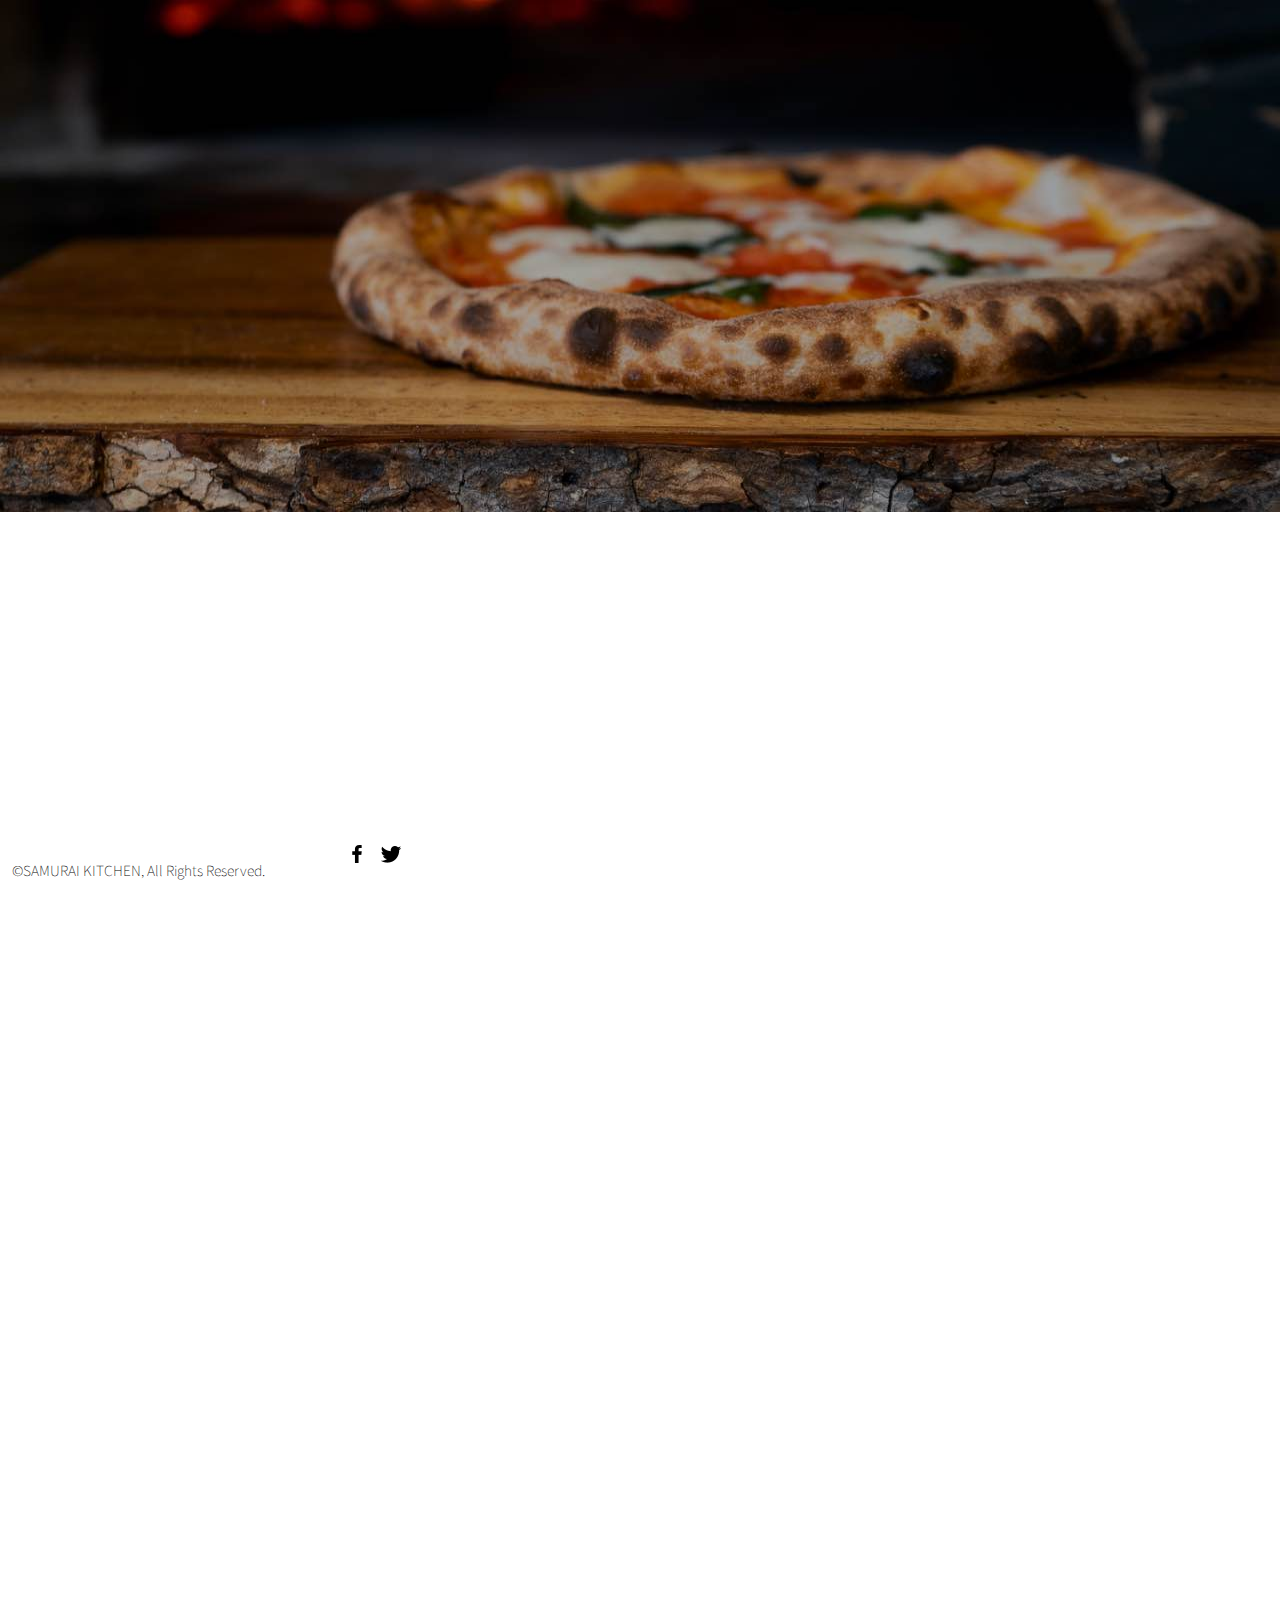
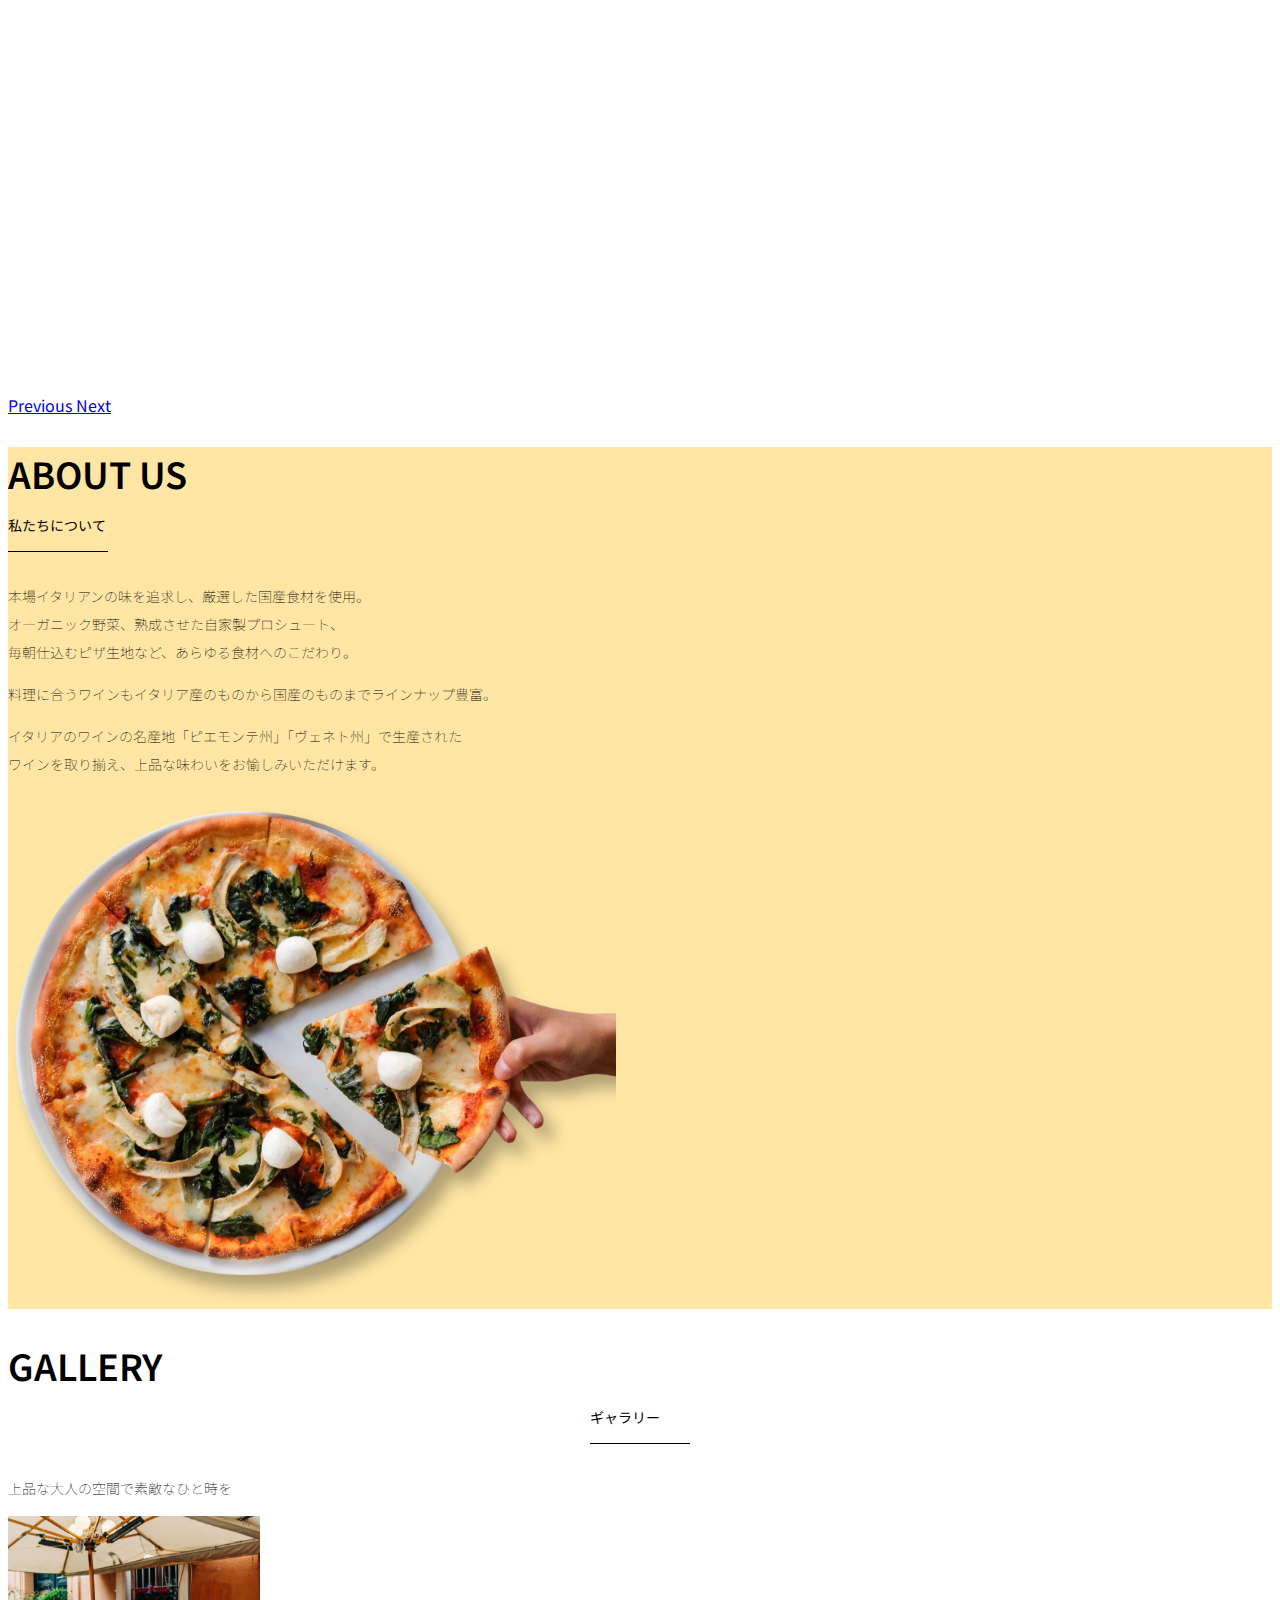
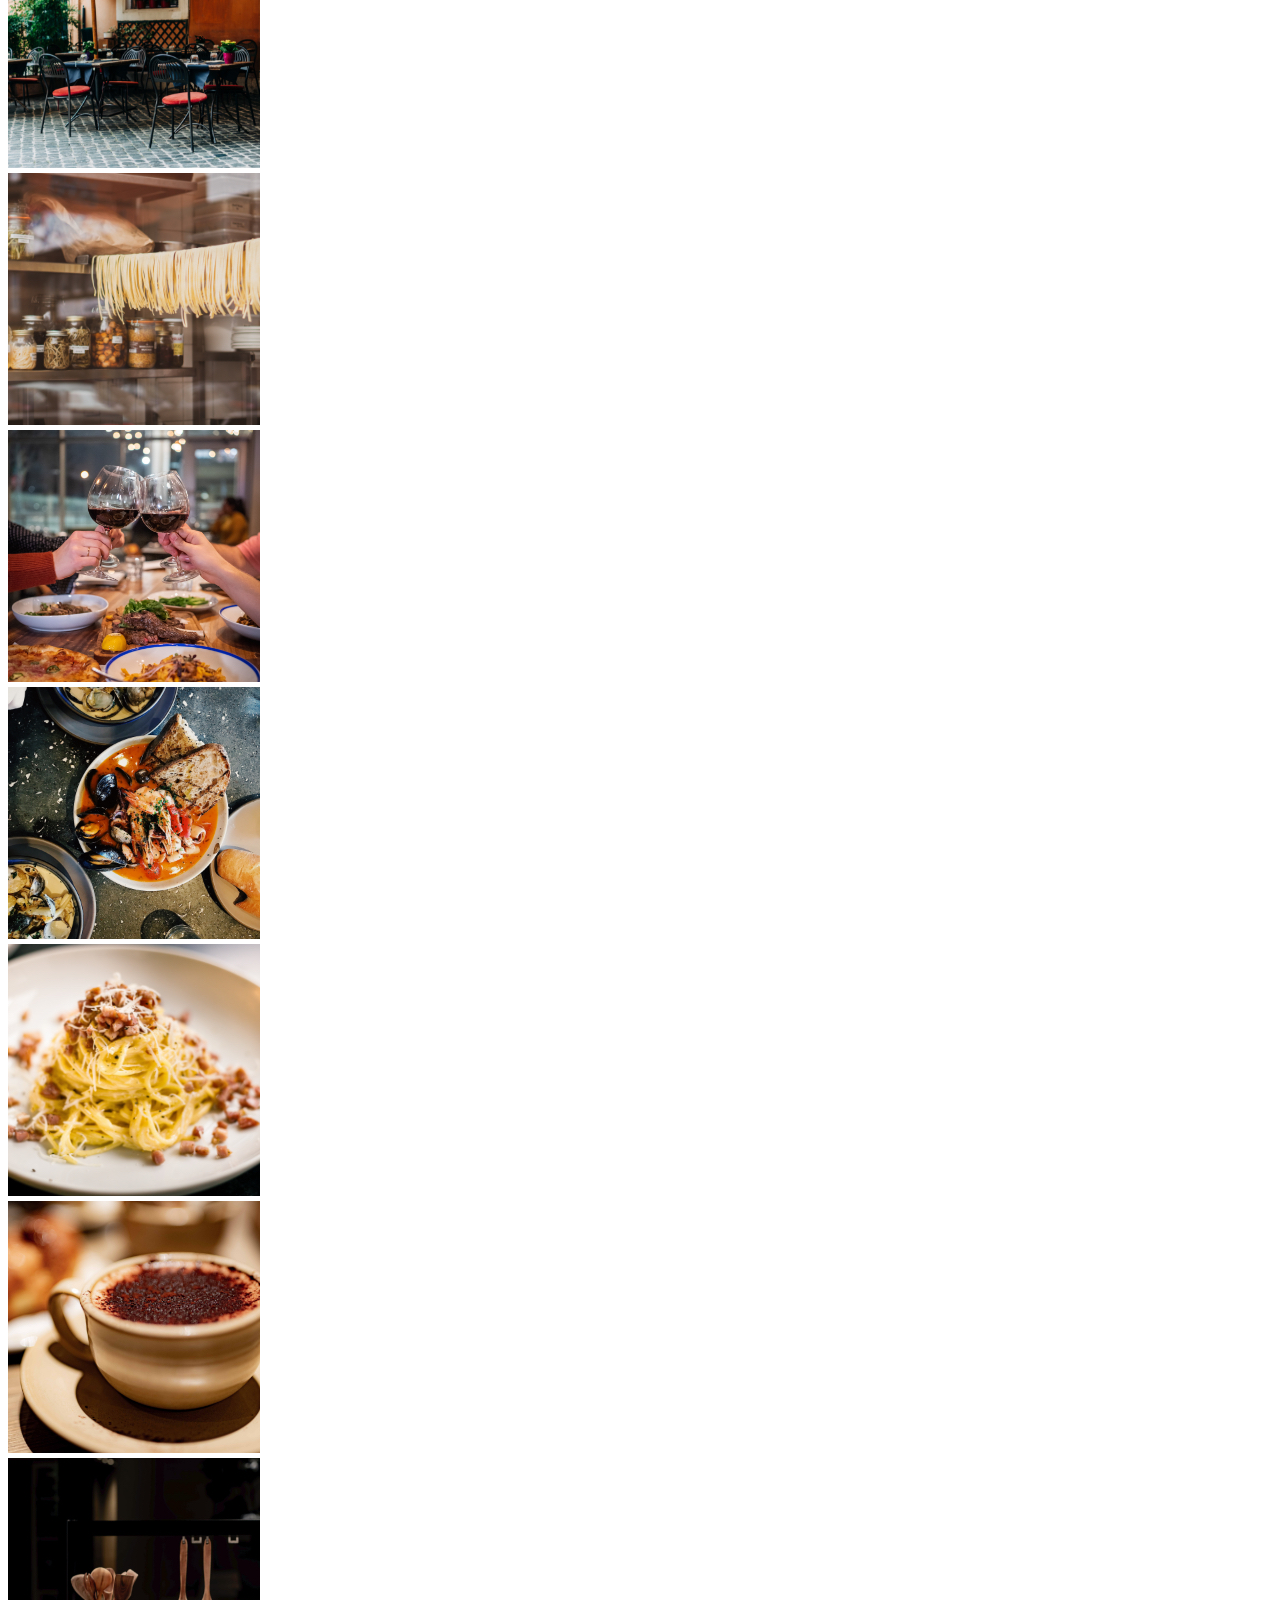
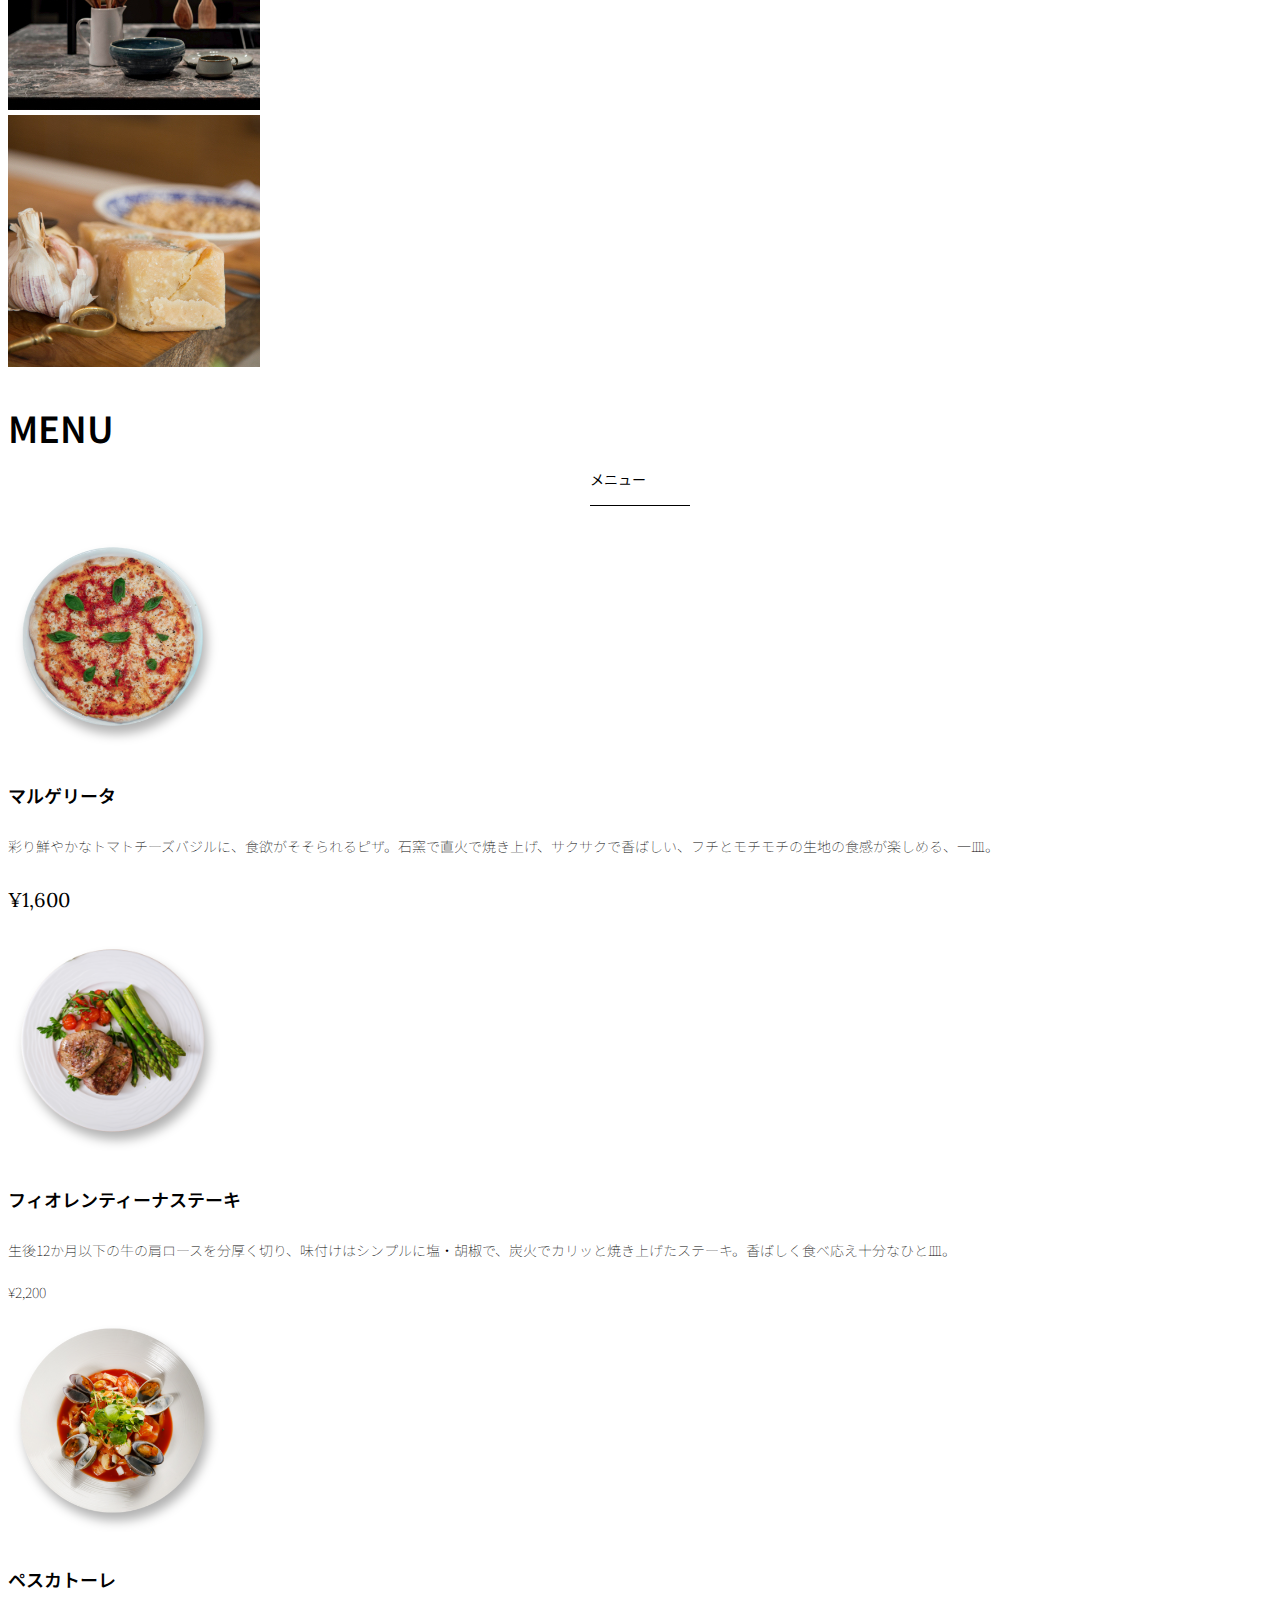
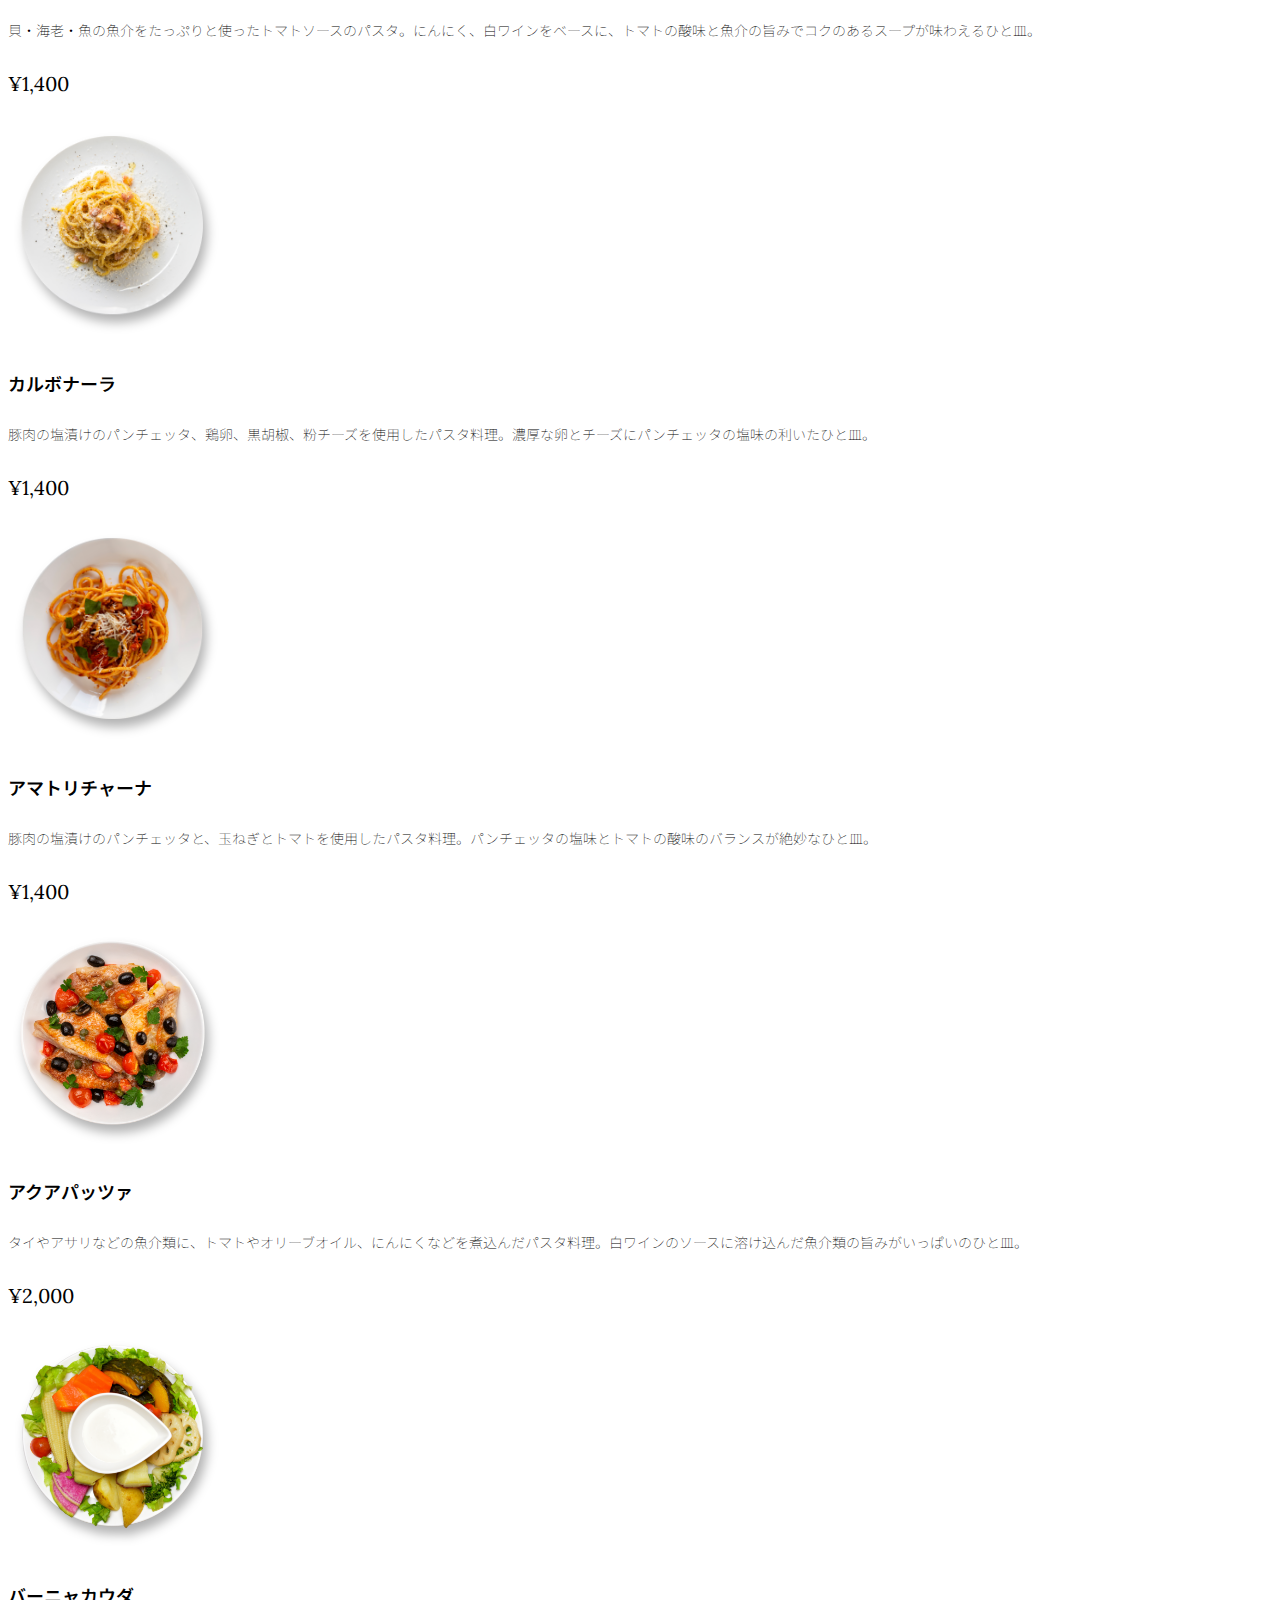
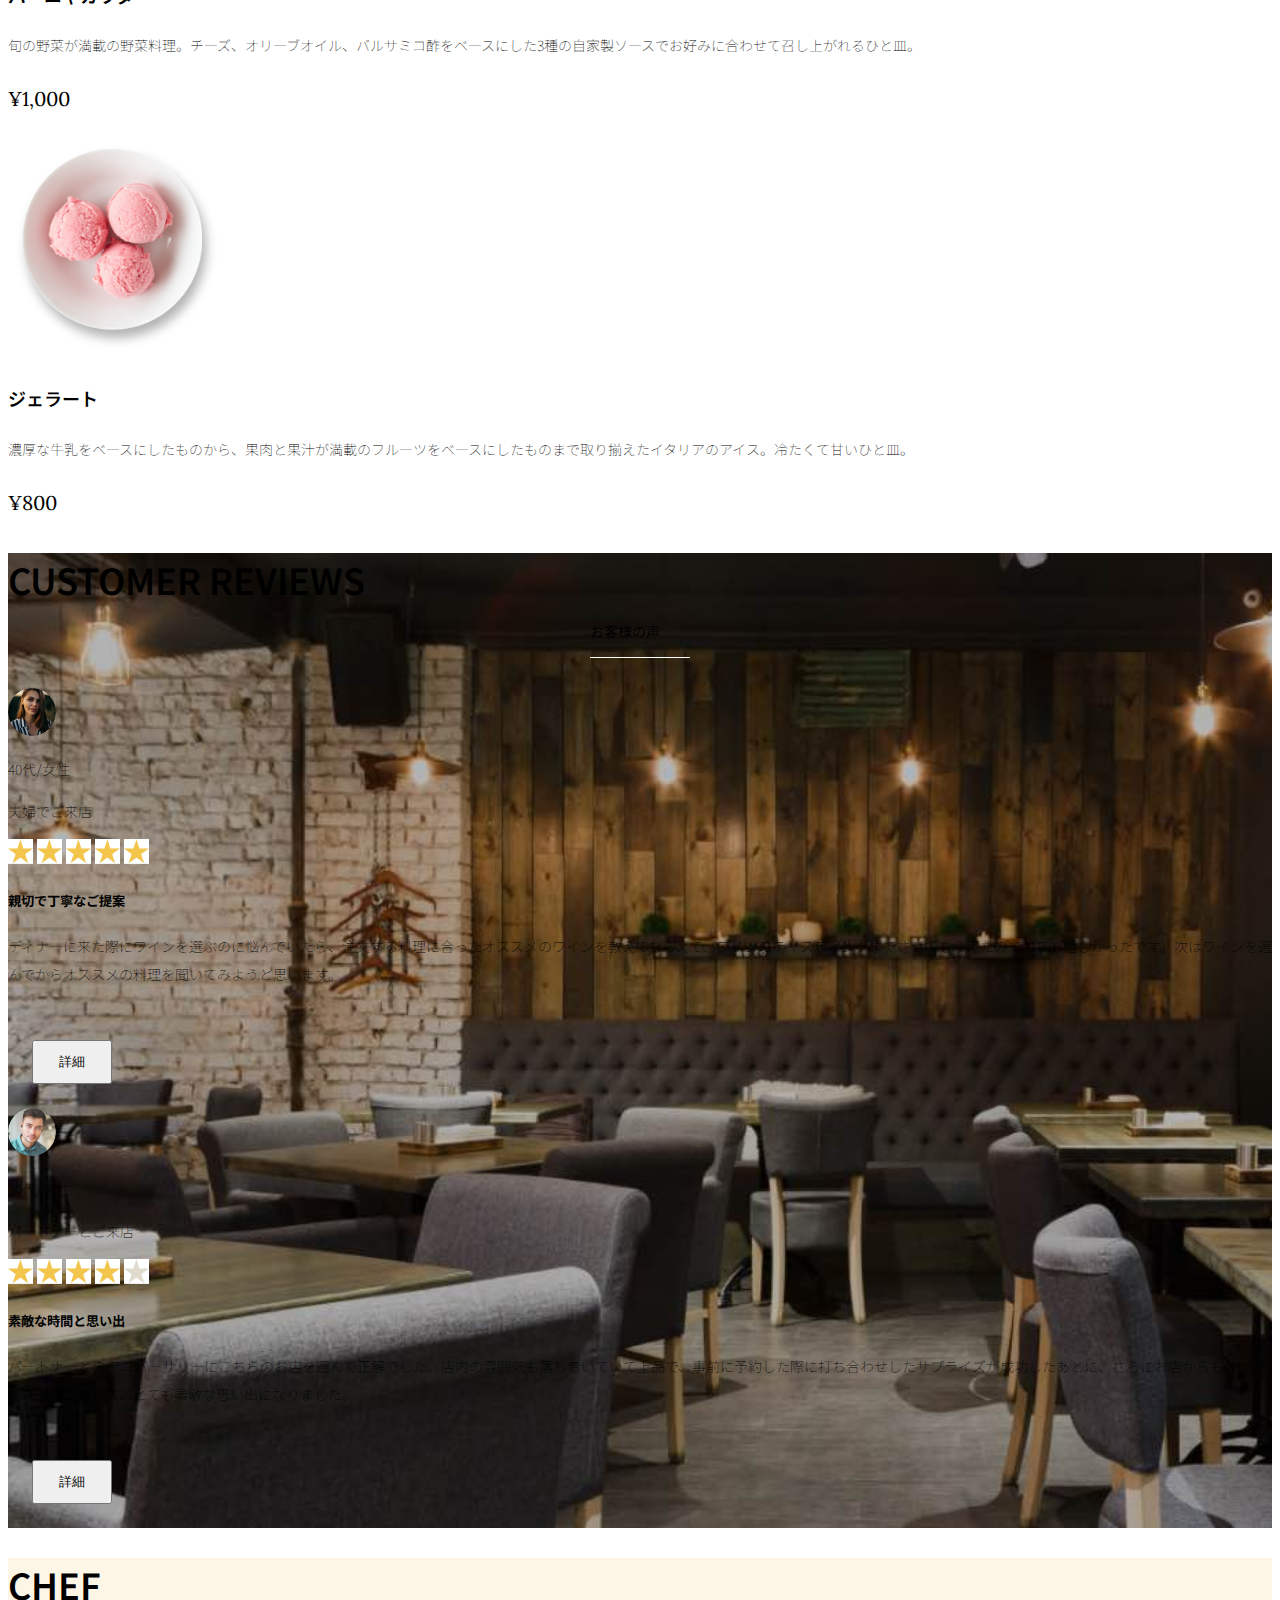
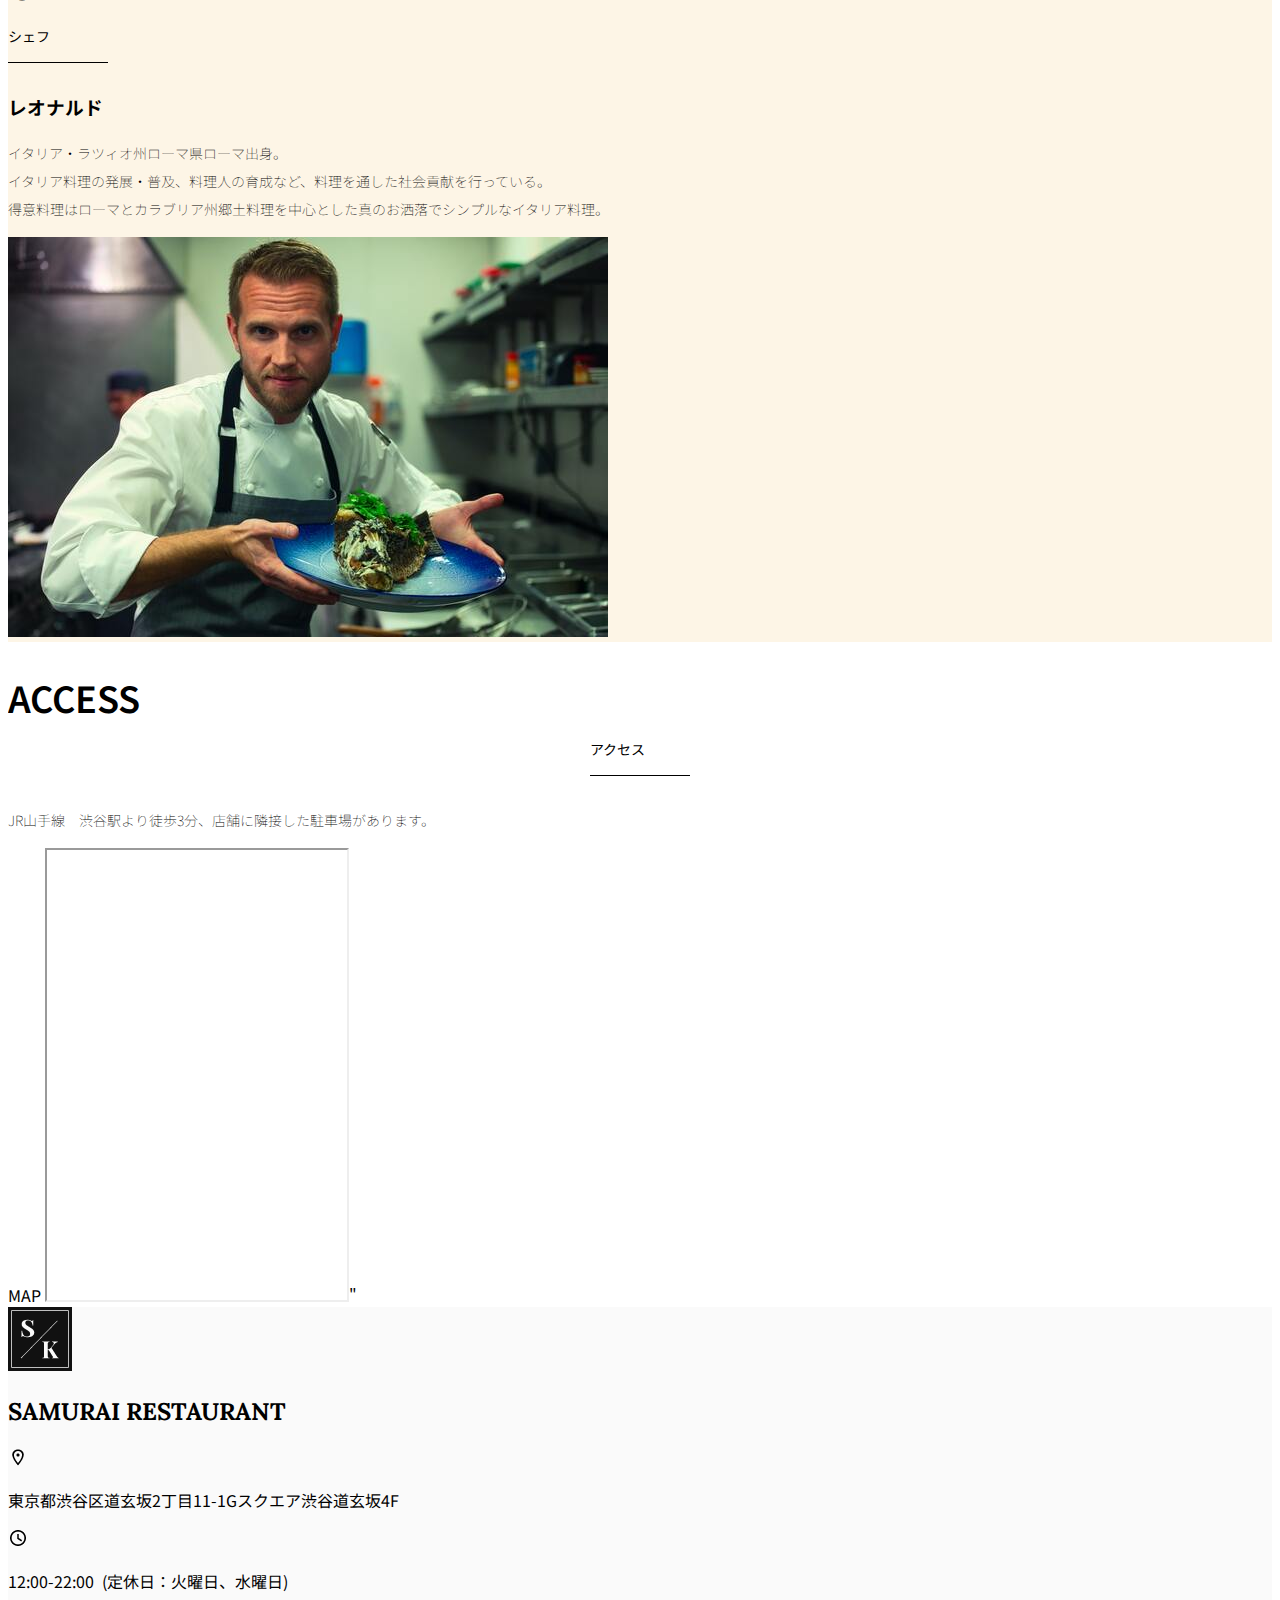
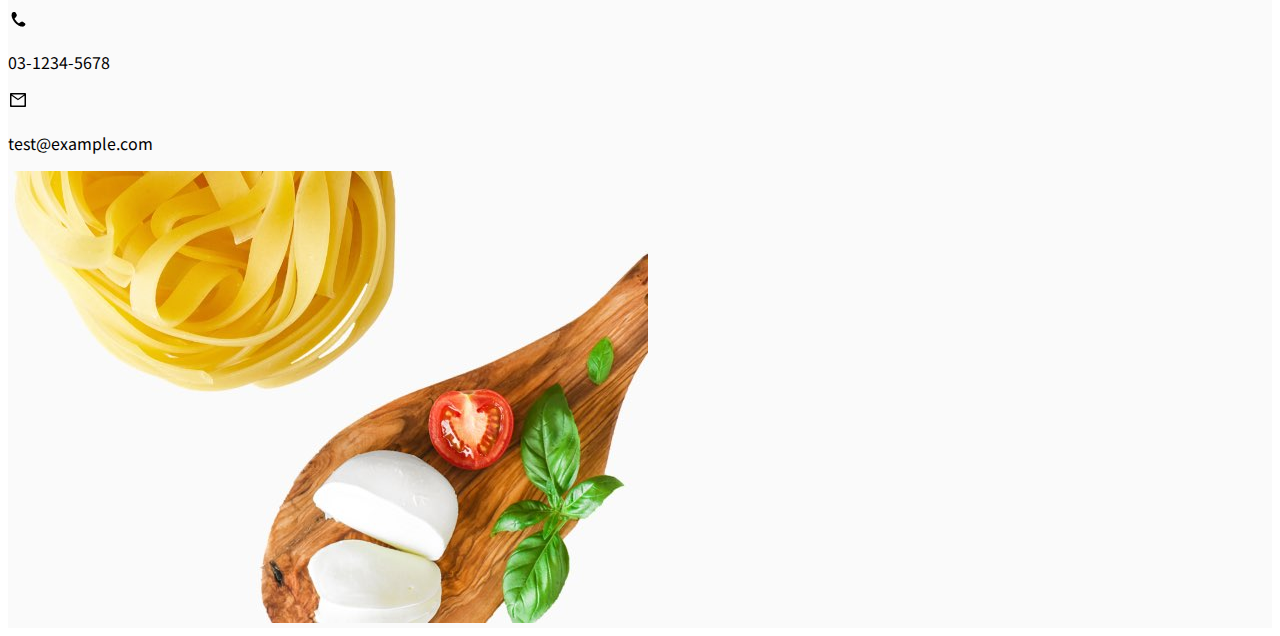
<file: kadai_015/index.html>
<!doctype html>
<html lang="ja">

<head>
  <meta charset="utf-8">
  <meta name="viewport" content="width=device-width, initial-scale=1">
  <meta name="description" content="">
  <meta name="author" content="SAMURAI ENGINEER">
  <title>SAMURAI XD_HTML教材</title>
  <!--先にBootstrapのCSSを読み込み-->
  <!-- ************************************************ bootstrap.min.cssの読み込み -->
  <link href="https://cdn.jsdelivr.net/npm/bootstrap@5.0.0-beta1/dist/css/bootstrap.min.css" rel="stylesheet"
    integrity="sha384-giJF6kkoqNQ00vy+HMDP7azOuL0xtbfIcaT9wjKHr8RbDVddVHyTfAAsrekwKmP1" crossorigin="anonymous">
  <!-- ************************************************ bootstrap.bundle.min.jsの読み込み -->
  <script src="https://cdn.jsdelivr.net/npm/bootstrap@5.0.0-beta1/dist/js/bootstrap.bundle.min.js"
    integrity="sha384-ygbV9kiqUc6oa4msXn9868pTtWMgiQaeYH7/t7LECLbyPA2x65Kgf80OJFdroafW" crossorigin="anonymous" defer>
  </script>

  <!-- ************************************************ Google Font読み込み -->
  <link rel="preconnect" href="https://fonts.gstatic.com">
  <link href="https://fonts.googleapis.com/css2?family=Lora&display=swap" rel="stylesheet">
  <link href="https://fonts.googleapis.com/css2?family=Noto+Sans+JP:wght@300&display=swap" rel="stylesheet">
  <!-- ************************************************ Font Awesome -->
  <link rel="stylesheet" href="https://use.fontawesome.com/releases/v5.1.0/css/all.css"
    integrity="sha384-lKuwvrZot6UHsBSfcMvOkWwlCMgc0TaWr+30HWe3a4ltaBwTZhyTEggF5tJv8tbt" crossorigin="anonymous">
   <!-- Bootstrapの読み込みのlinkタグよりも後ろに、style.cssを読み込むlinkタグを記述する -->
    <!-- ************************************************今回作成する styles.cssの読み込み -->
  <link href="stylesheet/style.css" rel="stylesheet">
  <!-- ************************************************  -->
</head>

<body>
  <main>
    <!-- ************************************************ ナビゲーションバー開始 -->
    <!-- navbarでナビゲーションバー作成。navbar-expand-lgで画面幅が広いときハンバーガーボタンを非表示。 -->
    <nav class="navbar navbar-expand-lg">
    <!-- navbarのコンテナ -->
      <div class="container">
    <!-- navbar-brandはロゴ部分。独自クラスのmy_navbar_brandで細かな調整。 -->

        <a class="navbar-brand my_navbar_brand">
    <!-- ロゴのアイコンを配置。navbar_brand_logoは独自クラス。 -->
          <img class="img-fluid navbar_brand_logo" src="img/site_logo.png" alt="サイトアイコン"><span>SAMURAI KITCHEN</span>
        </a>
    <!-- navbar-togglerはハンバーガーボタンを表示・非表示にするクラス。 -->
        <div class="navbar-toggler hamburger_menu" data-bs-toggle="collapse" data-bs-target="#navbarNav"
          　aria-controls="navbarNav" aria-expanded="false" aria-label="Toggle navigation">
          <input type="checkbox" id="hamburger_btn_check">
          <label for="hamburger_btn_check" class="hamburger_btn">
            <img class="btn_open" src="img/button_open.png" alt="ナビゲーションバーのボタン">
            <img class="btn_close" src="img/button_close.png" alt="ナビゲーションバーのボタン">
          </label>
        </div>
        <div class="collapse navbar-collapse justify-content-end" id="navbarNav">
          <ul class="navbar-nav">
            <li class="nav-item px-2">
              <a class="nav-link my_nav_link my-2" aria-current="page" href="#">HOME</a>
            </li>
 
            <li class="nav-item px-2">
              <a class="nav-link my_nav_link my-2" href="#about">ABOUT US</a>
            </li>
 
            <li class="nav-item px-2">
              <a class="nav-link my_nav_link my-2" href="#gallery">GALLERY</a>
            </li>
 
            <li class="nav-item px-2">
              <a class="nav-link my_nav_link my-2" href="#menu">MENU</a>
            </li>
 
            <li class="nav-item px-2">
              <a class="nav-link my_nav_link my-2" href="#review">CUSTOMER REVIEWS</a>
            </li>
            
            <li class="nav-item px-2">
              <a class="nav-link my_nav_link my-2" href="#chef">CHEF</a>
            </li>

            <li class="nav-item px-2">
              <a class="nav-link my_nav_link my-2" href="#access">ACCESS</a>
            </li>
              
          </ul>
        </div>
      </div>
    </nav>
    <!-- ************************************************ ナビゲーションバー終了 -->

    <!-- ************************************************ カルーセル開始 -->
 <!-- カルーセル部分 -->
    <!-- idのmyCarouselはインジケーター部分のdata-bs-targetと紐付く必要がある。mb-5で下方向に余白追加。 -->
    <div id="myCarousel" class="carousel slide mb-5" data-bs-ride="carousel">
 
      <!-- インジケーター部分 -->
      <ol class="carousel-indicators">
        <!-- この箇所と前述のidは紐付いている。data-bs-slide-toの番号がカルーセルの順番。 -->
        <li data-bs-target="#myCarousel" data-bs-slide-to="0" class="active"></li>
        <li data-bs-target="#myCarousel" data-bs-slide-to="1"></li>
        <li data-bs-target="#myCarousel" data-bs-slide-to="2"></li>
      </ol>
 
      <!-- carousel-inner：カルーセルのキャプションと背景画像の部分。現在は1枚目だけ表示。 -->
      <div class="carousel-inner">
        <div class="carousel-item active">
          <img src="img/slider-1.jpg" alt="SAMURAI KITCHEN-1">
          <div class="carousel-caption">
            <h1>
              Welcome to<br>
              SAMURAI KITCHEN
            </h1>
          </div>
        </div>
      <!-- カルーセル2枚目 -->
      <div class="carousel-item">
       <img src="img/slider-2.jpg" alt="サンプル画像">
      <div class="carousel-caption">
        <h1 class="my_carousel_caption">
         The fabulous combination of&nbsp;wine&nbsp;and&nbsp;food
        </h1>
      </div>
      </div>
      <!-- カルーセル３枚目 -->
      <div class="carousel-item">
        <img src="img/slider-3.jpg" alt="サンプル画像">
      <div class="carousel-caption">
        <h1 class="my_carousel_caption">Get the Italian taste<br>
        at the SAMURAI&nbsp;KITCHEN
      </h1>
      </div>
      </div>
      </div>

      <!-- コントロールボタン 左側 -->
      <a class="carousel-control-prev" href="#myCarousel" role="button" data-bs-slide="prev">
        <span class="carousel-control-prev-icon" aria-hidden="true"></span>
        <span class="visually-hidden">Previous</span>
      </a>
 
      <!-- コントロールボタン 右側 -->
      <a class="carousel-control-next" href="#myCarousel" role="button" data-bs-slide="next">
        <span class="carousel-control-next-icon" aria-hidden="true"></span>
        <span class="visually-hidden">Next</span>
      </a>
    </div>

    <!-- ************************************************ カルーセル終了 -->

    <!-- ************************************************ アバウトセクション開始 -->
    <section class="about_us_bg" id="about">
    <!--コンテンツの中央揃え。上下方向にパディング（サイズ5）。下方向にマージン（サイズ5）。 -->
    <div class="container py-5 mb-5">
    <!-- rowクラス（行） -->
    <div class="row">
    <!-- 左側カラム（6/12分割） -->
    <div class="col-lg-6 text-left">

      <!-- 上下方向にパディング（サイズ5） -->
      <div class="py-5">

        <!-- 下方向にマージン（サイズ5） -->
        <h2 class="section_title about mb-5">
          ABOUT US
        </h2>
        <!-- 下方向にマージン（サイズ2） -->
        <p class="mb-2">
          本場イタリアンの味を追求し、厳選した国産食材を使用。<br>
          オーガニック野菜、熟成させた自家製プロシュート、<br>
          毎朝仕込むピザ生地など、あらゆる食材へのこだわり。<br>
        </p>

        <!-- 下方向にマージン（サイズ2） -->
        <p class="mb-2">
          料理に合うワインもイタリア産のものから国産のものまでラインナップ豊富。<br>
        </p>

        <!-- 下方向にマージン（サイズ2） -->
        <p class="mb-2">
          イタリアのワインの名産地「ピエモンテ州」「ヴェネト州」で生産された<br>
          ワインを取り揃え、上品な味わいをお愉しみいただけます。<br>
        </p>
      </div>
    </div>

    <!-- 右側カラム（6/12分割） -->
    <div class="col-lg-6">

      <!-- 画像を配置 -->
      <img src="img/img-about-us.png" class="img-fluid" alt="pizza">
    </div>
  </div>
</div>
    </section>
    <!-- ************************************************ アバウトセクション終了 -->

    <!-- ************************************************ ギャラリーセクション開始 -->
    <section id="gallery">
      <div class="container mb-5">
        <h2 class="mb-3 section_title gallery text-center">GALLERY</h2>
        <p class="text-center mb-5">
          上品な大人の空間で素敵なひと時を
        </p>
 
        <div class="row">
          <div class="col-6 col-lg-3 mb-4 d-flex justify-content-center">
            <img class="img-fluid" src="img/gallery-1.jpg" alt="サンプル画像">
          </div>
 
          <div class="col-6 col-lg-3 mb-4 d-flex justify-content-center">
            <img class="img-fluid" src="img/gallery-2.jpg" alt="サンプル画像">
          </div>
 
          <div class="col-6 col-lg-3 mb-4 d-flex justify-content-center">
            <img class="img-fluid" src="img/gallery-3.jpg" alt="サンプル画像">
          </div>
 
          <div class="col-6 col-lg-3 mb-4 d-flex justify-content-center">
            <img class="img-fluid" src="img/gallery-4.jpg" alt="サンプル画像">
          </div>
 
          <div class="col-6 col-lg-3 mb-4 d-flex justify-content-center">
            <img class="img-fluid" src="img/gallery-5.jpg" alt="サンプル画像">
          </div>
 
          <div class="col-6 col-lg-3 mb-4 d-flex justify-content-center">
            <img class="img-fluid" src="img/gallery-6.jpg" alt="サンプル画像">
          </div>
 
          <div class="col-6 col-lg-3 mb-4 d-flex justify-content-center">
            <img class="img-fluid" src="img/gallery-7.jpg" alt="サンプル画像">
          </div>
 
          <div class="col-6 col-lg-3 mb-4 d-flex justify-content-center">
            <img class="img-fluid" src="img/gallery-8.jpg" alt="サンプル画像">
          </div>
 
        </div>
      </div>
    </section>
    <!-- ************************************************ ギャラリーセクション終了 -->

    <!-- ************************************************ メニューセクション -->
    <section id="menu">
 <!-- タイトル文字部分のコンテナ -->
 <div class="container">
  
  <div class="row">
    <div class="col-lg-12">

      <!-- タイトル文字 -->
      <h2 class="section_title menu text-center mb-5">MENU</h2>
    </div>
  </div>
</div>

<!-- メニュー部分のコンテナ -->
<div class="container mb-5">
   <!-- カラム間のパディングをなくす。下方向にマージン4 -->
  <div class="row">

    <!-- 左側メニュー -->
    <div class="col-12 col-lg-6">

      <!-- さらに子要素を5:7で分割 -->
      <div class="row g-0 mb-4">
        <div class="col-12 col-lg-5 text-center">

          <!-- 左側メニュー画像部分 -->
          <!-- 画像がカラムをはみ出ないようにする -->
          <img src="img/margherita.png" class="img-fluid" alt="マルゲリータ">
        </div>

        <!-- 右側テキスト部分 -->
        <!-- 全体的にパディング4 -->
        <div class="col-12 col-lg-7 p-4">
          <h4 class="mb-0 menu_title">マルゲリータ</h4>
           <!-- 縦方向の中央揃え -->
          <p class="my-auto">彩り鮮やかなトマトチーズバジルに、食欲がそそられるピザ。石窯で直火で焼き上げ、サクサクで香ばしい、フチとモチモチの生地の食感が楽しめる、一皿。</p>
          <!-- フォントを変更する独自クラスを追加 -->
          <p class="menu_price">¥1,600</p>
        </div>
      </div>
    </div>

    <!-- 右側部分メニュー。上記と同じ内容なのでコメント省略 -->
    <div class="col-12 col-lg-6">
      <div class="row g-0 mb-4">
        <div class="col-12 col-lg-5 text-center">
          <img src="img/steak.png" class="img-fluid" alt="フィオレンティーナステーキ">
        </div>
        <div class="col-12 col-lg-7 p-4">
          <h4 class="mb-0 menu_title">フィオレンティーナステーキ</h4>
          <p class="my-auto">生後12か月以下の牛の肩ロースを分厚く切り、味付けはシンプルに塩・胡椒で、炭火でカリッと焼き上げたステーキ。香ばしく食べ応え十分なひと皿。</p>
          <p>¥2,200</p>
        </div>
      </div>
    </div>
    <!-- 以降、メニューの数だけ同じコード繰り返し記載 -->
   
    <!-- 左側メニュー -->
   <div class="col-12 col-lg-6">
    <!-- さらに子要素を5:7で分割 -->
    <div class="row g-0 mb-4">
      <div class="col-12 col-lg-5 text-center">

        <!-- 左側メニュー画像部分 -->
        <img src="img/pescatore.png" class="img-fluid" alt="ペスカトーレ">
      </div>

      <!-- 右側テキスト部分 -->
      <div class="col-12 col-lg-7 p-4">
        <h4 class="mb-0 menu_title">ペスカトーレ</h4>
        <p class="my-auto">貝・海老・魚の魚介をたっぷりと使ったトマトソースのパスタ。にんにく、白ワインをベースに、トマトの酸味と魚介の旨みでコクのあるスープが味わえるひと皿。</p>
        <p class="menu_price">¥1,400</p>
      </div>
    </div>
  </div>

  <!-- 右側部分メニュー。上記と同じ内容なのでコメント省略 -->
  <div class="col-12 col-lg-6">
    <div class="row g-0 mb-4">
      <div class="col-12 col-lg-5 text-center">
        <img src="img/carbonara.png" class="img-fluid" alt="カルボナーラ">
      </div>
      <div class="col-12 col-lg-7 p-4">
        <h4 class="mb-0 menu_title">カルボナーラ</h4>
        <p class="my-auto">豚肉の塩漬けのパンチェッタ、鶏卵、黒胡椒、粉チーズを使用したパスタ料理。濃厚な卵とチーズにパンチェッタの塩味の利いたひと皿。</p>
        <p class="menu_price">¥1,400</p>
      </div>
    </div>
  </div>

     <!-- 左側メニュー -->
     <div class="col-12 col-lg-6">

      <!-- さらに子要素を5:7で分割 -->
      <div class="row g-0 mb-4">
        <div class="col-12 col-lg-5 text-center">
          <!-- 左側メニュー画像部分 -->
          <img src="img/amatriciana.png" class="img-fluid" alt="アマトリチャーナ">
        </div>
        <!-- 右側テキスト部分 -->
        <div class="col-12 col-lg-7 p-4">
          <h4 class="mb-0 menu_title">アマトリチャーナ</h4>
          <p class="my-auto">豚肉の塩漬けのパンチェッタと、玉ねぎとトマトを使用したパスタ料理。パンチェッタの塩味とトマトの酸味のバランスが絶妙なひと皿。</p>
          <p class="menu_price">¥1,400</p>
        </div>
      </div>
    </div>

    <!-- 右側部分メニュー。上記と同じ内容なのでコメント省略 -->
    <div class="col-12 col-lg-6">
      <div class="row g-0 mb-4">
        <div class="col-12 col-lg-5 text-center">
          <img src="img/acqua-pazza.png" class="img-fluid" alt="アクアパッツァ">
        </div>
        <div class="col-12 col-lg-7 p-4">
          <h4 class="mb-0 menu_title">アクアパッツァ</h4>
          <p class="my-auto">タイやアサリなどの魚介類に、トマトやオリーブオイル、にんにくなどを煮込んだパスタ料理。白ワインのソースに溶け込んだ魚介類の旨みがいっぱいのひと皿。</p>
          <p class="menu_price">¥2,000</p>
        </div>
      </div>
    </div>

       <!-- 左側メニュー -->
       <div class="col-12 col-lg-6">

        <!-- さらに子要素を5:7で分割 -->
        <div class="row g-0 mb-4">
          <div class="col-12 col-lg-5 text-center">
  
            <!-- 左側メニュー画像部分 -->
            <img src="img/bagna-cauda.png" alt="バーニャカウダ">
          </div>
  
          <!-- 右側テキスト部分 -->
          <div class="col-12 col-lg-7 p-4">
            <h4 class="mb-0 menu_title">バーニャカウダ</h4>
            <p class="my-auto">旬の野菜が満載の野菜料理。チーズ、オリーブオイル、バルサミコ酢をベースにした3種の自家製ソースでお好みに合わせて召し上がれるひと皿。</p>
            <p class="menu_price">¥1,000</p>
          </div>
        </div>
      </div>
  
      <!-- 右側部分メニュー。上記と同じ内容なのでコメント省略 -->
      <div class="col-12 col-lg-6">
        <div class="row g-0 mb-4">
          <div class="col-12 col-lg-5 text-center">
            <img src="img/gelato.png" alt="ジェラート">
          </div>
          <div class="col-12 col-lg-7 p-4">
            <h4 class="mb-0 menu_title">ジェラート</h4>
            <p class="my-auto">濃厚な牛乳をベースにしたものから、果肉と果汁が満載のフルーツをベースにしたものまで取り揃えたイタリアのアイス。冷たくて甘いひと皿。</p>
            <p class="menu_price">¥800</p>
          </div>
        </div>
      </div>

    <!-- 以下の閉じタグ3つは必要 -->
  </div>
</div>
    </section>
    <!-- ************************************************ メニューセクション終了 -->

    <!-- ************************************************ レビューセクション開始 -->
    <section id="review">
   <!-- review_wrapper で背景画像を設定します -->
   <div class="review_wrapper">
 
    <!-- container部分 -->
    <div class="container py-5 mb-5">

      <!-- 中央揃えでタイトルを表示 -->
      <div class="text-center mb-5">
        <h2 class="section_title review text-center text-white">CUSTOMER REVIEWS</h2>
      </div>

      <!-- row部分：左右のカラムを中央揃え -->
      <div class="row pb-5 justify-content-center">

        <!-- 左側カラム -->
        <div class="col-12 col-lg-5 mt-3">

          <!-- 背景を白色に設定 -->
          <!-- h_420 クラスで白枠の高さを修正します -->
          <div class="bg-white h_420">

            <!-- 内側にパディング4 -->
            <div class="p-4">

              <!-- 顔写真と年齢などのテキストはd-flexで横並びにする　中央揃え -->
              <div class="d-flex align-items-center">
                <!-- お客様の画像を配置 -->
                <!-- reviewer_img クラスで画像サイズを変更します -->                 
                <img src="img/customer-woman.png" class="reviewer_img" alt="サンプル画像">
                <div>
                  <!-- お客様情報のテキスト -->
                  <p class="my-0">40代/女性</p>
                  <p class="my-0">夫婦でご来店</p>
                </div>
              </div>

              <div class="my-3">
                <!-- 星の画像を表示 -->
                <!-- star_img クラスで画像サイズを変更 -->
                <img src="img/star-point.png" class="star_img" alt="star">
                <img src="img/star-point.png" class="star_img" alt="star">
                <img src="img/star-point.png" class="star_img" alt="star">
                <img src="img/star-point.png" class="star_img" alt="star">
                <img src="img/star-point.png" class="star_img" alt="star">
              </div>

              <!-- レビュータイトル -->
              <h5>親切で丁寧なご提案</h5>
              <!-- レビュー内容 -->
              <p>
                ディナーに来た際にワインを選ぶのに悩んでいたら、注文する料理に合ったオススメのワインを教えてもらえて、ワインのテイスティングまでさせてもらえたのでとても嬉しかったです。次はワインを選んでからオススメの料理を聞いてみようと思います。
              </p>

              <!-- 黄色のボタンを配置 -->
              <button type="button" class="btn btn-warning shadow fix_bottom">詳細</button>
            </div>
          </div>
        </div>

        <!-- 右側カラム：左側カラムと内容が同じなので説明は省略 -->
        <div class="col-12 col-lg-5 mt-3">
          <div class="bg-white h_420">
            <div class="p-4">
              <div class="d-flex align-items-center">
                <img src="img/customer-man.png" class="reviewer_img" alt="サンプル画像">
                <div>
                  <p class="my-0">30代/男性</p>
                  <p class="my-0">パートナーとご来店</p>
                </div>
              </div>
              <div class="my-3">
                <img src="img/star-point.png" class="star_img" alt="star">
                <img src="img/star-point.png" class="star_img" alt="star">
                <img src="img/star-point.png" class="star_img"alt="star">
                <img src="img/star-point.png" class="star_img"alt="star">
                <img src="img/star-no-point.png" class="star_img"alt="no-star">
              </div>
              <h5>素敵な時間と思い出</h5>
              <p>
                パートナーとのアニバーサリーにこちらのお店を選んで正解でした。店内の雰囲気も落ち着いていて上品で、事前に予約した際に打ち合わせしたサプライズが成功したあとに、さらにお店からもサプライズをいただけて、とても素敵な思い出になりました。
              </p>
              <button type="button" class="btn btn-warning shadow fix_bottom">詳細</button>
            </div>
          </div>
        </div>
      </div>
    </div>
  </div>
    </section>
    <!-- ************************************************ レビューセクション終了 -->

    <!-- ************************************************ シェフ開始 -->
  <section class="chef_bg" id="chef">
    <!--コンテンツの中央揃え。上下方向にパディング（サイズ5）。下方向にマージン（サイズ5）。 -->
    <div class="container py-5 mb-5">
    <!-- rowクラス（行） -->
    <div class="row">
    <!-- 左側カラム（6/12分割） -->
    <div class="col-lg-6 text-left">

      <!-- 上下方向にパディング（サイズ5） -->
      <div class="py-5">

        <!-- 下方向にマージン（サイズ5） -->
        <h2 class="section_title chef mb-4">
          CHEF
        </h2>
        <h3 class="mb-4">
          レオナルド
        </h3>
        
        <!-- 下方向にマージン（サイズ2） -->
        <p class="">
          イタリア・ラツィオ州ローマ県ローマ出身。<br>
          イタリア料理の発展・普及、料理人の育成など、料理を通した社会貢献を行っている。 <br>
          得意料理はローマとカラブリア州郷土料理を中心とした真のお洒落でシンプルなイタリア料理。<br>
        </p>
      </div>
    </div>

    <!-- 右側カラム（6/12分割） -->
    <div class="col-lg-6">

      <!-- 画像を配置 -->
      <img src="img/chef.jpg" class="img-fluid" alt="chef">
    </div>
  </div>
</div>
    </section>


  <!-- ************************************************ シェフ終了 -->

    <!-- ************************************************ アクセスセクション開始 -->
    <section id="access">
      <div class="container">
 
        <div class="row">
           <div class="col-lg-12 text-center mb-5">
             <h2 class="section_title text-center access mb-5">ACCESS</h2>
             <p>JR山手線　渋谷駅より徒歩3分、店舗に隣接した駐車場があります。</p>
           </div>
         </div>
       </div>
  
       <div class="container mb-5 px-2">
         <!-- この部分にマップを配置 -->
         MAP
         <iframe src="https://www.google.com/maps/embed?pb=!1m18!1m12!1m3!1d3241.2804973828056!2d139.7469133757556!3d35.670094730585745!2m3!1f0!2f0!3f0!3m2!1i1024!2i768!4f13.1!3m3!1m2!1s0x60188b602972bb83%3A0xa6b553df33a5bd04!2zU0FNVVJBSSBFTkdJTkVFUiDkvo3jgqjjg7Pjgrjjg4vjgqI!5e0!3m2!1sja!2sjp!4v1734761222767!5m2!1sja!2sjp" class="w-100" style="height: 50vh;" loading="lazy"></iframe>"
       </div>
    </section>
    <!-- ************************************************ アクセスセクション終了 -->

    <!-- ************************************************ フッター開始 -->
    <footer id="footer">
      <div class="container">
        <div class="row">
 
          <!-- 2カラムに分けたレイアウトの左側カラム -->
          <div class="col-12 col-lg-6 position-relative">
 
            <!-- 左側カラムのレイアウトをさらに分けるためにrowを使用 -->
            <div class="row pt-5">
 
              <!-- 画面をさらに2:10に分割 -->
              <!-- ここは2:10の2の部分 -->
              <div class="col-lg-2 text-center my-3">
 
                <!-- サイトロゴ -->
                  <!-- footer_brand_logoの独自クラスを追加 -->
                <img class="img-fluid footer_brand_log" src="img/site_logo.png" alt="サンプル画像">
              </div>
 
              <!-- ここは2:10の10の部分 -->
              <div class="col-lg-10 align-self-center my-3">
                <!-- タイトル文字 -->
                 <!-- footer_textの独自クラスを追加してフォント等を変更 -->
                <h2 class="m-0 footer_text">SAMURAI RESTAURANT</h2>
              </div>
            </div>
 
            <!-- 営業時間などのテキストを追加 -->
            <!-- 独自クラスrestaurant_infoを追加 -->
            <div class="restaurant_info py-3">
              <div class="d-flex mb-3">
                <img src="img/icon-Marker.png" alt="marker">
                <p class="p-0 m-0">東京都渋谷区道玄坂2丁目11-1Gスクエア渋谷道玄坂4F</p>
              </div>
              <div class="d-flex mb-3">
                <img src="img/icon-Clock.png" alt="clock">
                <p class="p-0 m-0">12:00-22:00&nbsp;&nbsp;(定休日：火曜日、水曜日)</p>
              </div>
              <div class="d-flex mb-3">
                <img src="img/icon-Phone.png" alt="phone">
                <p class="p-0 m-0">03-1234-5678</p>
              </div>
              <div class="d-flex mb-3">
                <img src="img/icon-Mail.png" alt="mail">
                <p class="p-0 m-0">test@example.com</p>
              </div>
            </div>
 
            <!-- コピーライトを追加 -->
            <!-- copy_rightクラスでabsoluteを設定。align-items-centerで上下中央揃え。 -->
            <div class="copy_right align-items-center">
              <p>
                ©SAMURAI KITCHEN, All Rights Reserved.
              </p>
 
              <!-- SNSアイコンを表示 -->
              <img src="img/icon-facebook.png" class="sns_img" alt="facebook">
              <img src="img/icon-twitter.png" class="sns_img" alt="twitter">
            </div>
          </div>
 
          <!-- 2カラムに分けたレイアウトの右側カラム -->
          <div class="col-lg-6 d-none d-lg-block">
            <!-- 背景画像を表示 -->
            <img src="img/background-footer.jpg" alt="背景画像">
          </div>
        </div>
      </div>
    </footer>
    <!-- ************************************************ フッター終了 -->
  </main>
</body>

</html>
</file>
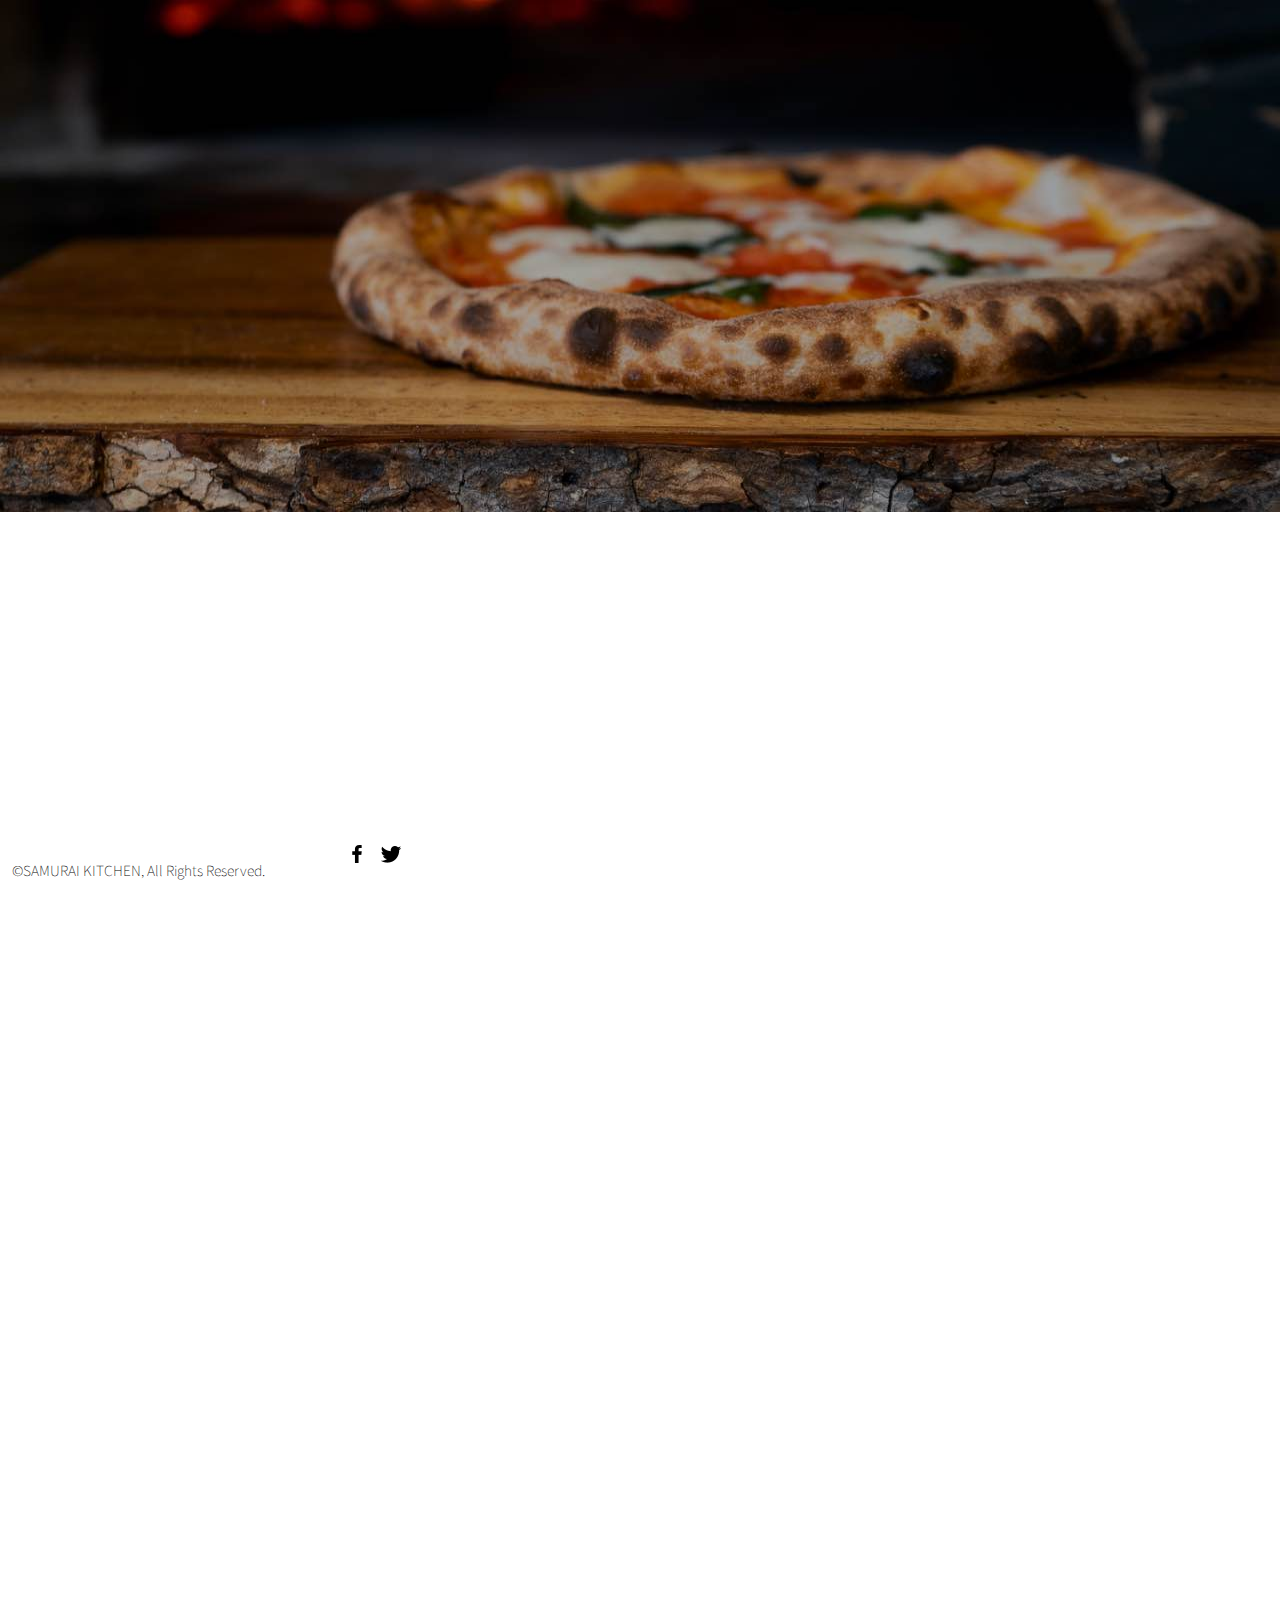
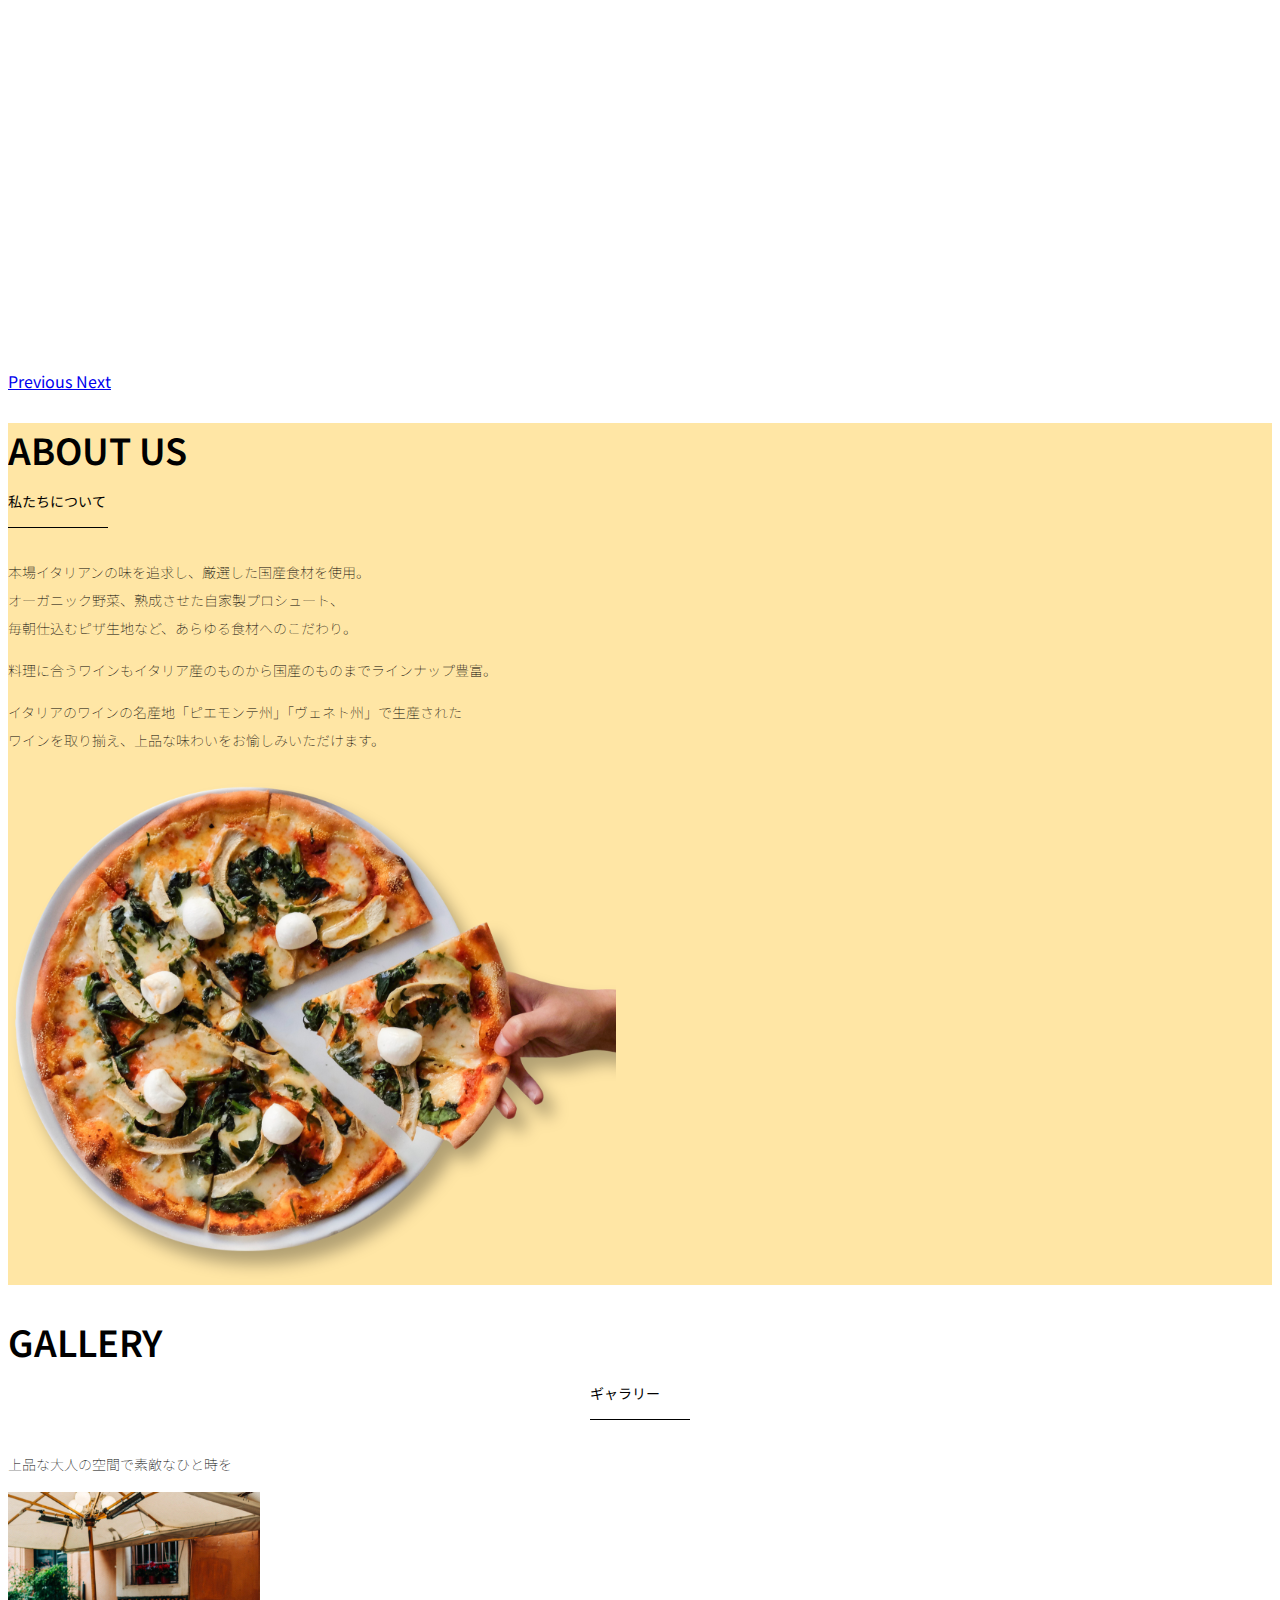
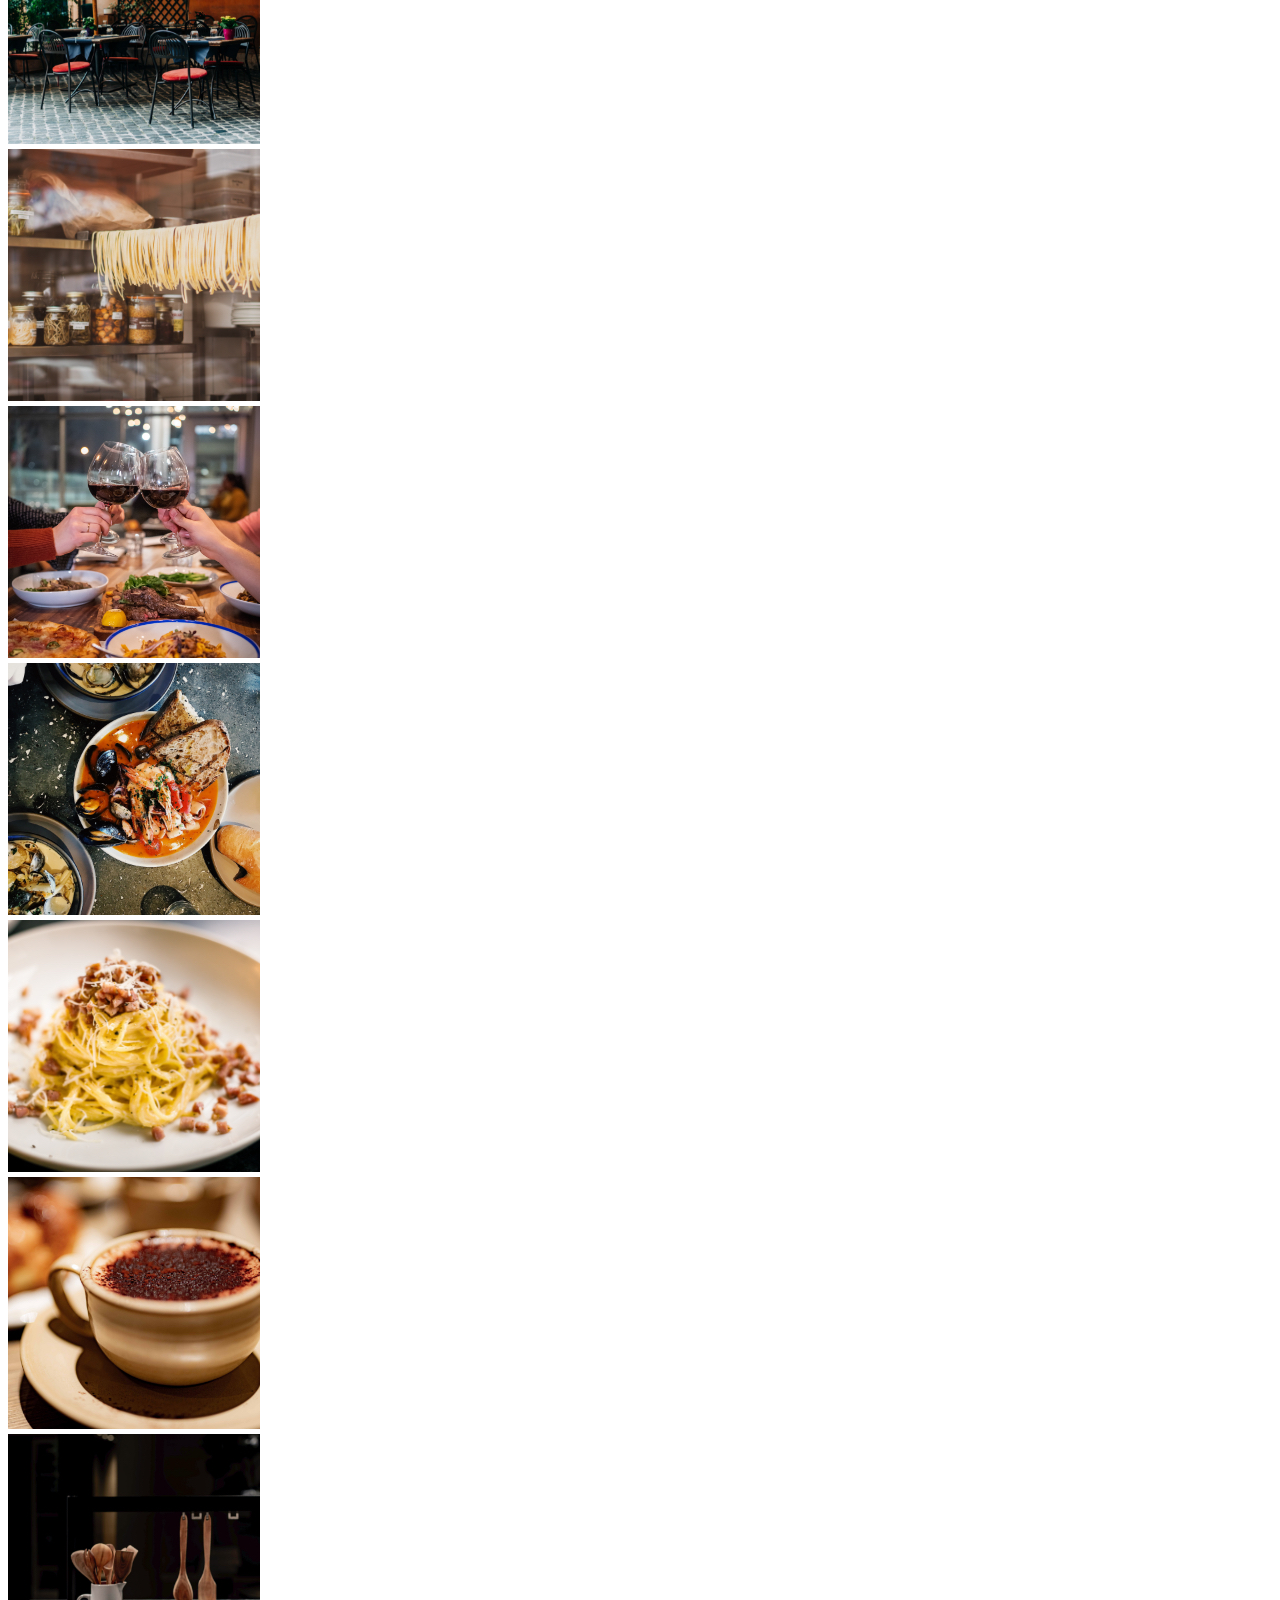
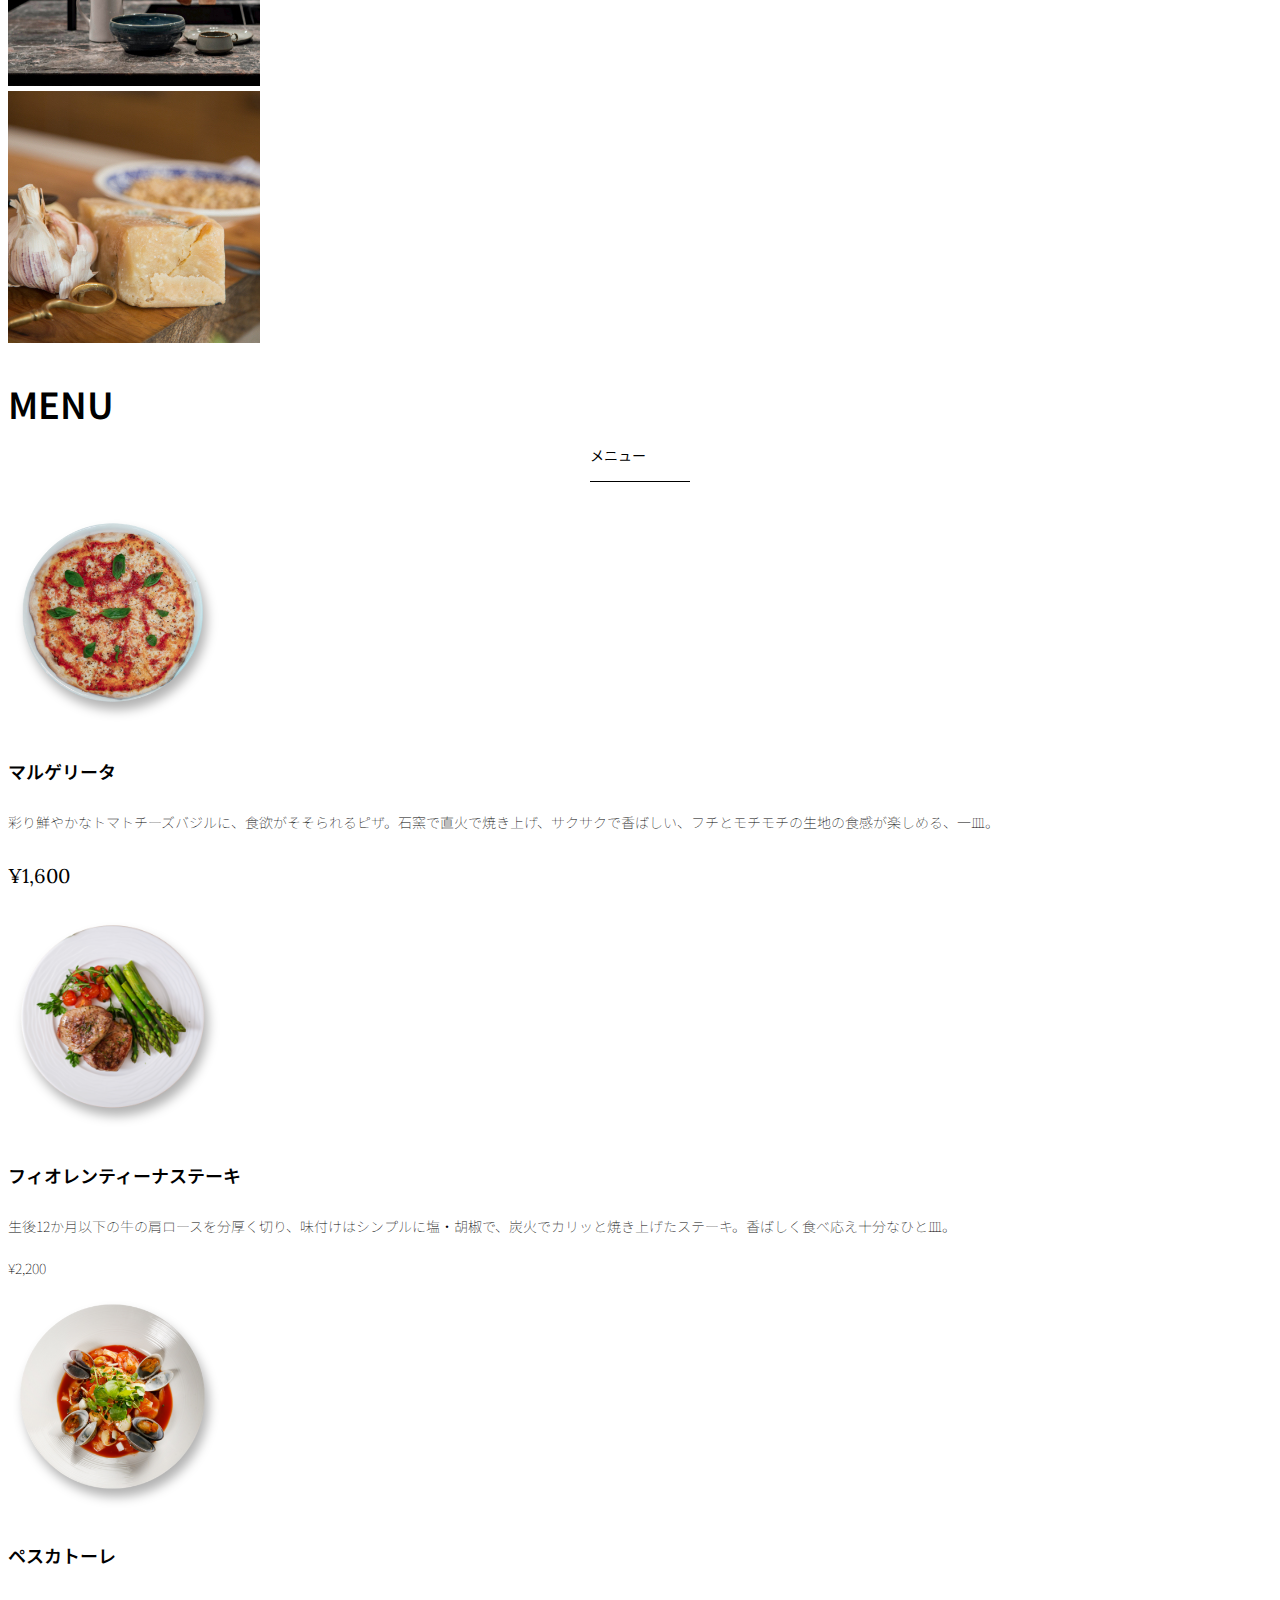
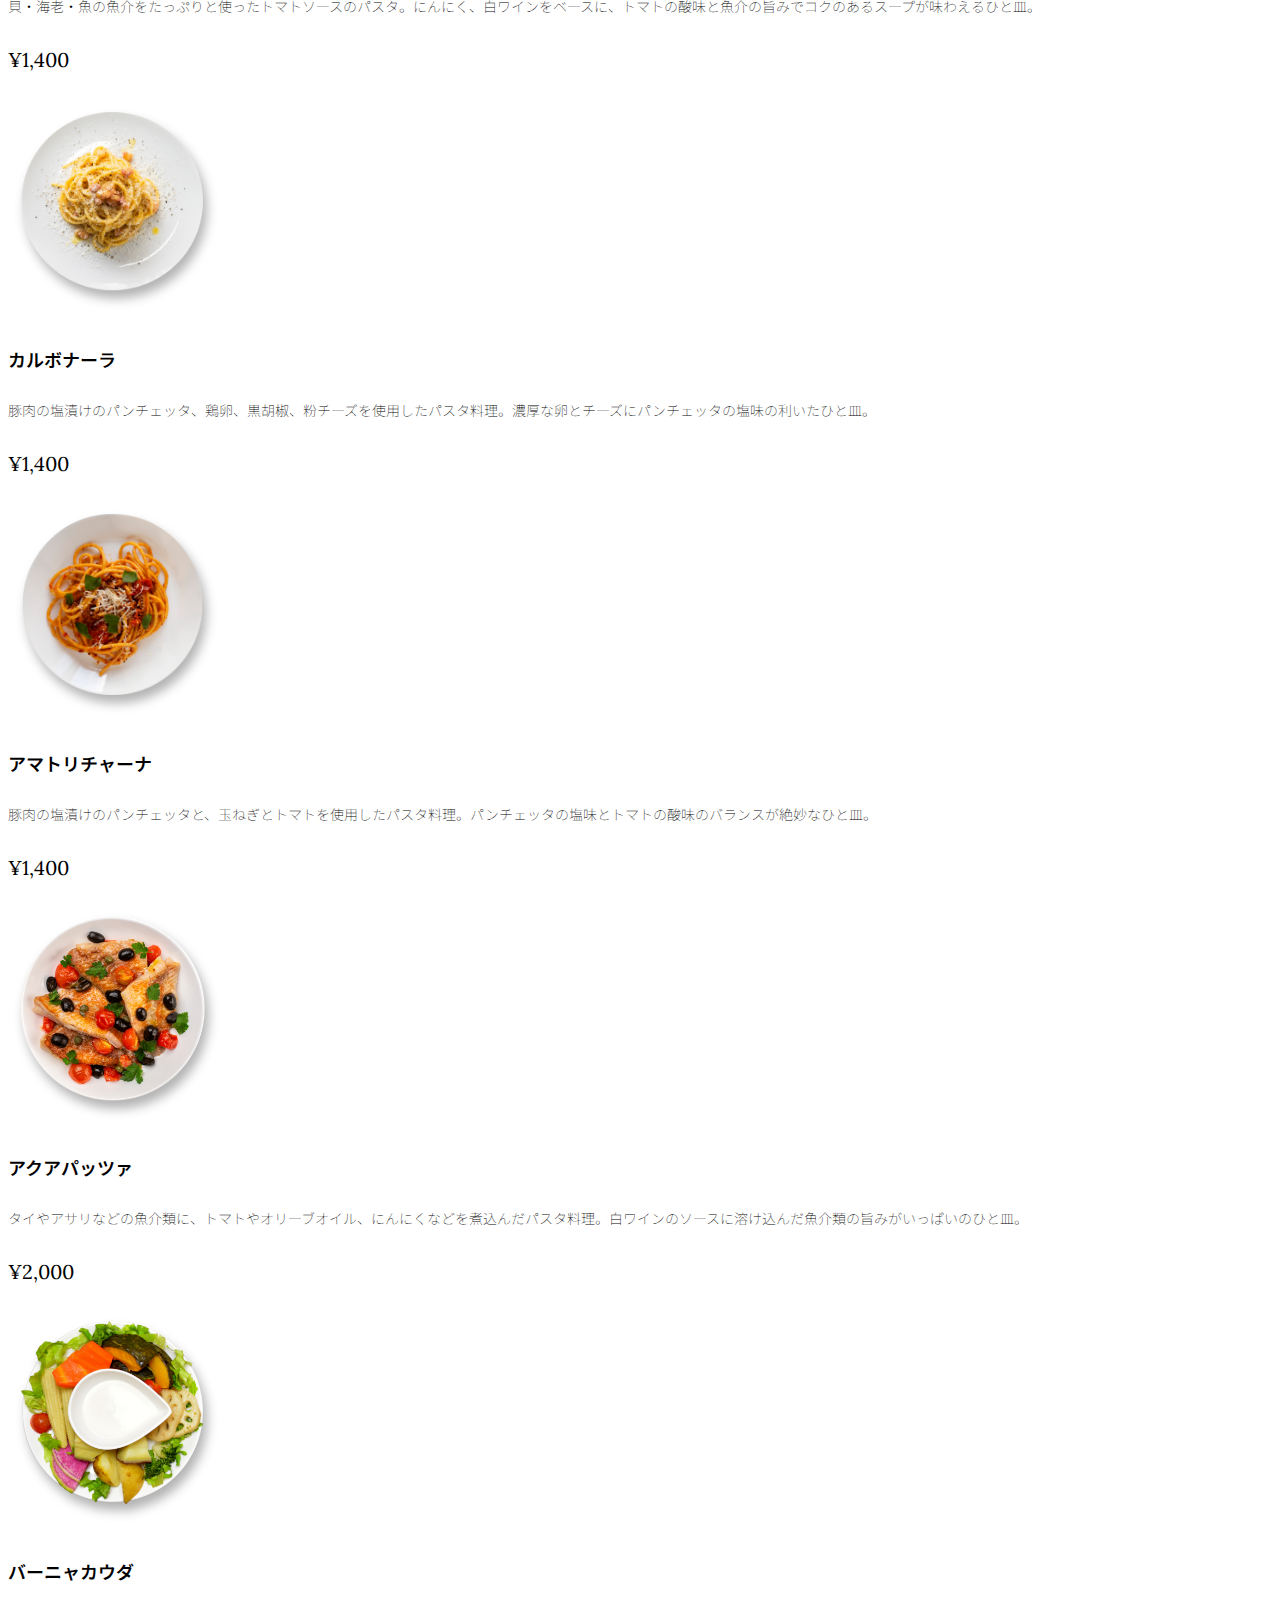
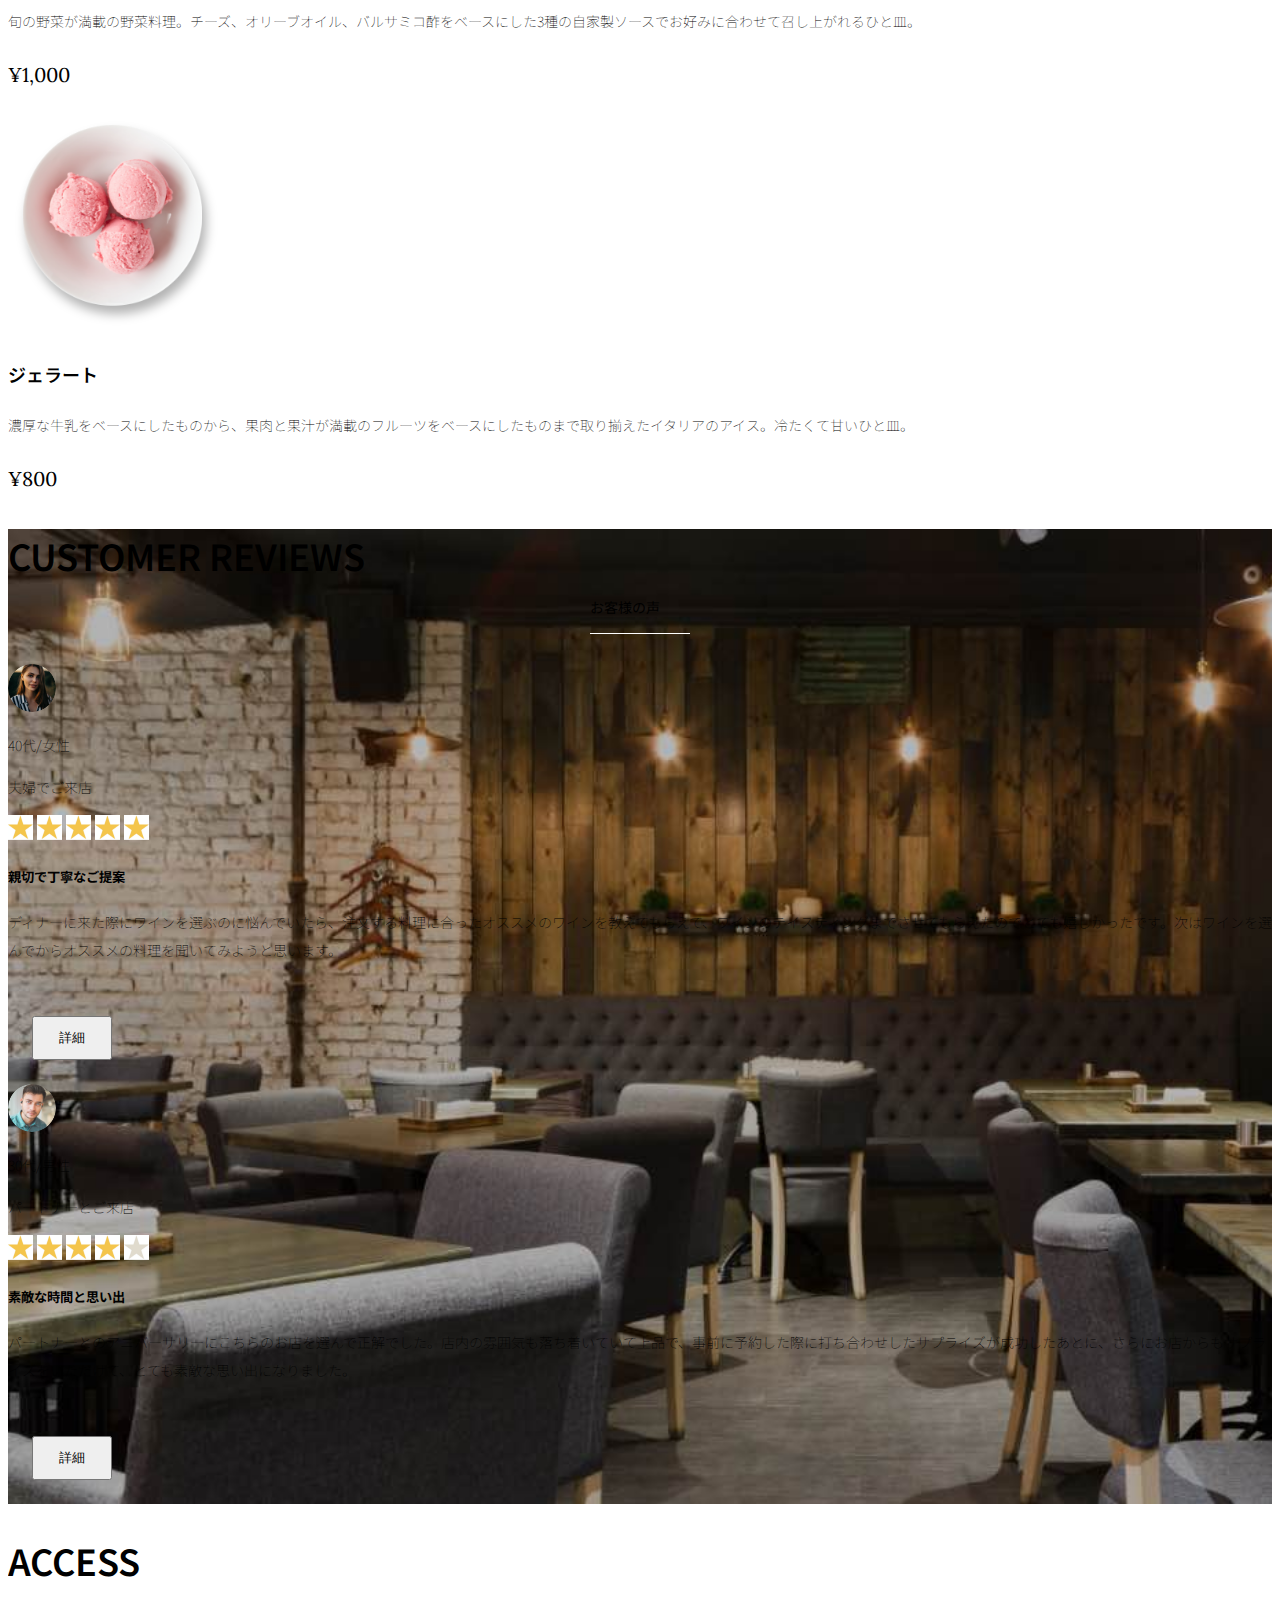
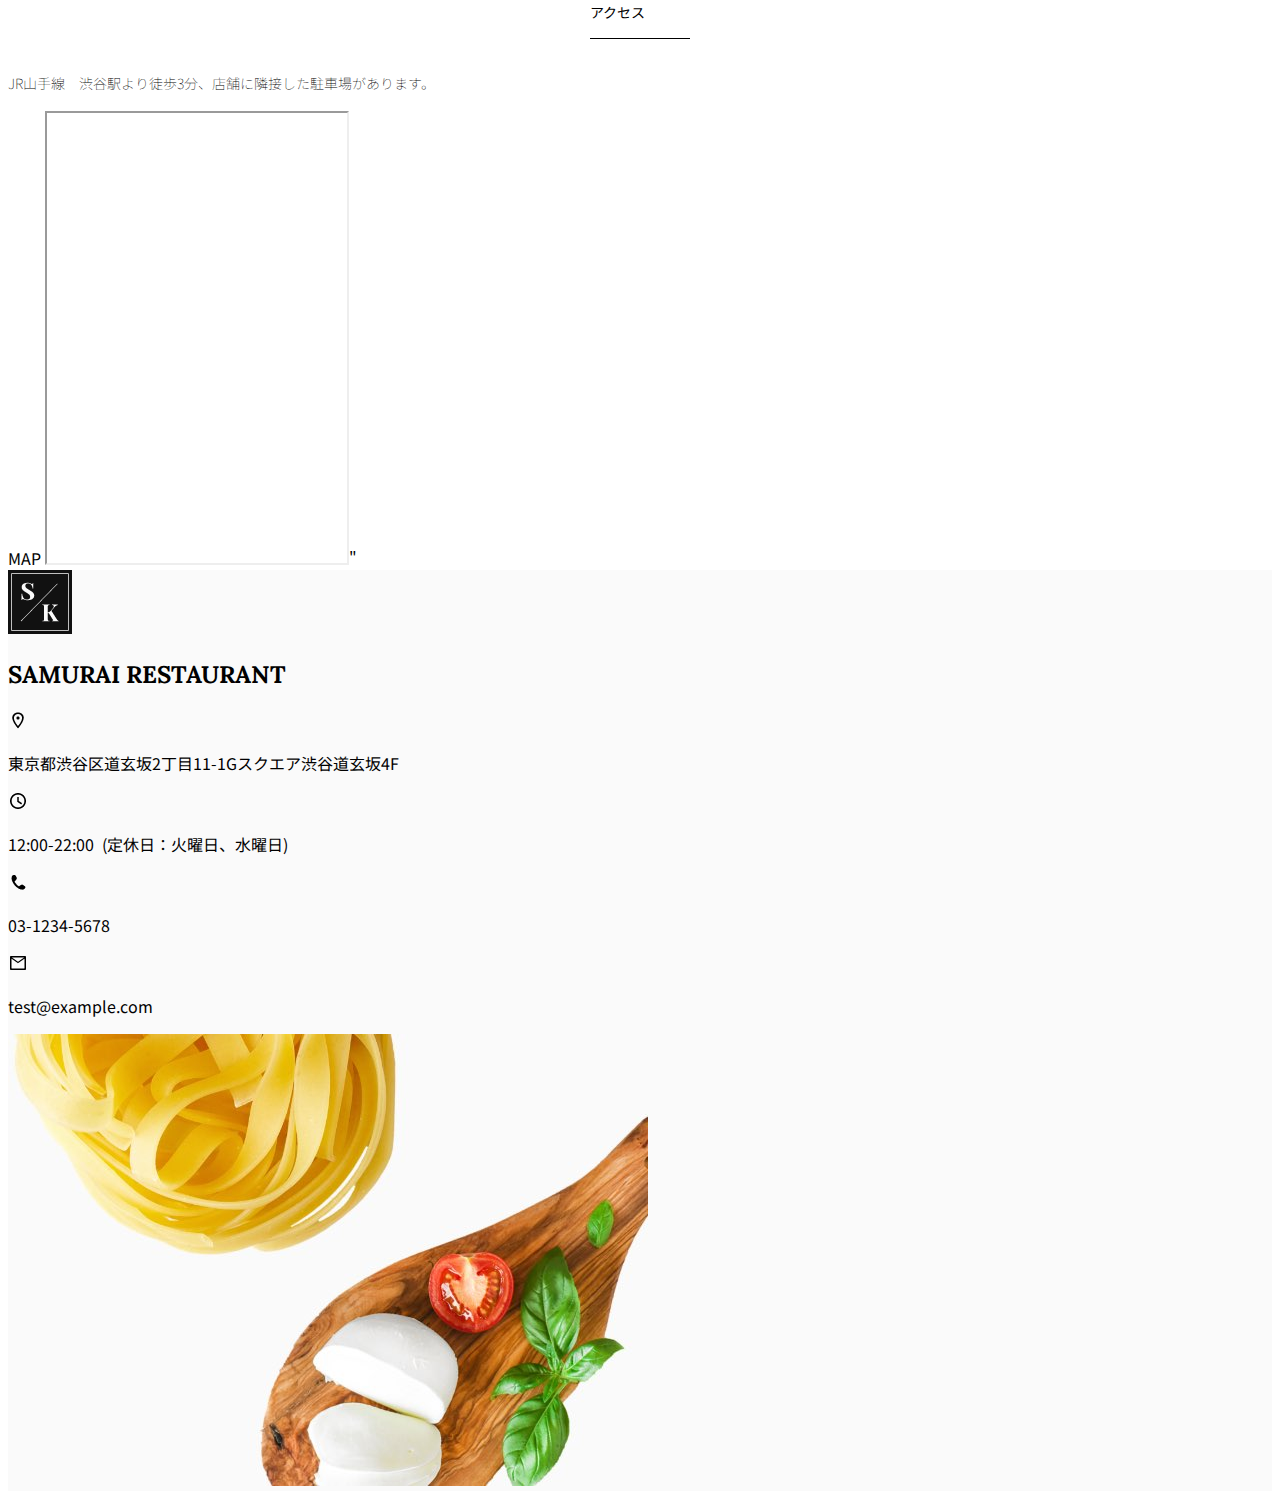
<file: kadai_tutorial_output/index.html>
<!doctype html>
<html lang="ja">

<head>
  <meta charset="utf-8">
  <meta name="viewport" content="width=device-width, initial-scale=1">
  <meta name="description" content="">
  <meta name="author" content="SAMURAI ENGINEER">
  <title>SAMURAI XD_HTML教材</title>
  <!--先にBootstrapのCSSを読み込み-->
  <!-- ************************************************ bootstrap.min.cssの読み込み -->
  <link href="https://cdn.jsdelivr.net/npm/bootstrap@5.0.0-beta1/dist/css/bootstrap.min.css" rel="stylesheet"
    integrity="sha384-giJF6kkoqNQ00vy+HMDP7azOuL0xtbfIcaT9wjKHr8RbDVddVHyTfAAsrekwKmP1" crossorigin="anonymous">
  <!-- ************************************************ bootstrap.bundle.min.jsの読み込み -->
  <script src="https://cdn.jsdelivr.net/npm/bootstrap@5.0.0-beta1/dist/js/bootstrap.bundle.min.js"
    integrity="sha384-ygbV9kiqUc6oa4msXn9868pTtWMgiQaeYH7/t7LECLbyPA2x65Kgf80OJFdroafW" crossorigin="anonymous" defer>
  </script>

  <!-- ************************************************ Google Font読み込み -->
  <link rel="preconnect" href="https://fonts.gstatic.com">
  <link href="https://fonts.googleapis.com/css2?family=Lora&display=swap" rel="stylesheet">
  <link href="https://fonts.googleapis.com/css2?family=Noto+Sans+JP:wght@300&display=swap" rel="stylesheet">
  <!-- ************************************************ Font Awesome -->
  <link rel="stylesheet" href="https://use.fontawesome.com/releases/v5.1.0/css/all.css"
    integrity="sha384-lKuwvrZot6UHsBSfcMvOkWwlCMgc0TaWr+30HWe3a4ltaBwTZhyTEggF5tJv8tbt" crossorigin="anonymous">
   <!-- Bootstrapの読み込みのlinkタグよりも後ろに、style.cssを読み込むlinkタグを記述する -->
    <!-- ************************************************今回作成する styles.cssの読み込み -->
  <link href="stylesheet/style.css" rel="stylesheet">
  <!-- ************************************************  -->
</head>

<body>
  <main>
    <!-- ************************************************ ナビゲーションバー開始 -->
    <!-- navbarでナビゲーションバー作成。navbar-expand-lgで画面幅が広いときハンバーガーボタンを非表示。 -->
    <nav class="navbar navbar-expand-lg">
    <!-- navbarのコンテナ -->
      <div class="container">
    <!-- navbar-brandはロゴ部分。独自クラスのmy_navbar_brandで細かな調整。 -->

        <a class="navbar-brand my_navbar_brand">
    <!-- ロゴのアイコンを配置。navbar_brand_logoは独自クラス。 -->
          <img class="img-fluid navbar_brand_logo" src="img/site_logo.png" alt="サイトアイコン"><span>SAMURAI KITCHEN</span>
        </a>
    <!-- navbar-togglerはハンバーガーボタンを表示・非表示にするクラス。 -->
        <div class="navbar-toggler hamburger_menu" data-bs-toggle="collapse" data-bs-target="#navbarNav"
          　aria-controls="navbarNav" aria-expanded="false" aria-label="Toggle navigation">
          <input type="checkbox" id="hamburger_btn_check">
          <label for="hamburger_btn_check" class="hamburger_btn">
            <img class="btn_open" src="img/button_open.png" alt="ナビゲーションバーのボタン">
            <img class="btn_close" src="img/button_close.png" alt="ナビゲーションバーのボタン">
          </label>
        </div>
        <div class="collapse navbar-collapse justify-content-end" id="navbarNav">
          <ul class="navbar-nav">
            <li class="nav-item px-2">
              <a class="nav-link my_nav_link my-2" aria-current="page" href="#">HOME</a>
            </li>
 
            <li class="nav-item px-2">
              <a class="nav-link my_nav_link my-2" href="#about">ABOUT US</a>
            </li>
 
            <li class="nav-item px-2">
              <a class="nav-link my_nav_link my-2" href="#gallery">GALLERY</a>
            </li>
 
            <li class="nav-item px-2">
              <a class="nav-link my_nav_link my-2" href="#menu">MENU</a>
            </li>
 
            <li class="nav-item px-2">
              <a class="nav-link my_nav_link my-2" href="#review">CUSTOMER REVIEWS</a>
            </li>
 
            <li class="nav-item px-2">
              <a class="nav-link my_nav_link my-2" href="#access">ACCESS</a>
            </li>
              
          </ul>
        </div>
      </div>
    </nav>
    <!-- ************************************************ ナビゲーションバー終了 -->

    <!-- ************************************************ カルーセル開始 -->
 <!-- カルーセル部分 -->
    <!-- idのmyCarouselはインジケーター部分のdata-bs-targetと紐付く必要がある。mb-5で下方向に余白追加。 -->
    <div id="myCarousel" class="carousel slide mb-5" data-bs-ride="carousel">
 
      <!-- インジケーター部分 -->
      <ol class="carousel-indicators">
        <!-- この箇所と前述のidは紐付いている。data-bs-slide-toの番号がカルーセルの順番。 -->
        <li data-bs-target="#myCarousel" data-bs-slide-to="0" class="active"></li>
        <li data-bs-target="#myCarousel" data-bs-slide-to="1"></li>
        <li data-bs-target="#myCarousel" data-bs-slide-to="2"></li>
      </ol>
 
      <!-- carousel-inner：カルーセルのキャプションと背景画像の部分。現在は1枚目だけ表示。 -->
      <div class="carousel-inner">
        <div class="carousel-item active">
          <img src="img/slider-1.jpg" alt="SAMURAI KITCHEN-1">
          <div class="carousel-caption">
            <h1>
              Welcome to<br>
              SAMURAI KITCHEN
            </h1>
          </div>
        </div>
      <!-- カルーセル2枚目 -->
      <div class="carousel-item">
       <img src="img/slider-2.jpg" alt="サンプル画像">
      <div class="carousel-caption">
        <h1 class="my_carousel_caption">
         The fabulous combination of&nbsp;wine&nbsp;and&nbsp;food
        </h1>
      </div>
      </div>
      <!-- カルーセル３枚目 -->
      <div class="carousel-item">
        <img src="img/slider-3.jpg" alt="サンプル画像">
      <div class="carousel-caption">
        <h1 class="my_carousel_caption">Get the Italian taste<br>
        at the SAMURAI&nbsp;KITCHEN
      </h1>
      </div>
      </div>
      </div>

      <!-- コントロールボタン 左側 -->
      <a class="carousel-control-prev" href="#myCarousel" role="button" data-bs-slide="prev">
        <span class="carousel-control-prev-icon" aria-hidden="true"></span>
        <span class="visually-hidden">Previous</span>
      </a>
 
      <!-- コントロールボタン 右側 -->
      <a class="carousel-control-next" href="#myCarousel" role="button" data-bs-slide="next">
        <span class="carousel-control-next-icon" aria-hidden="true"></span>
        <span class="visually-hidden">Next</span>
      </a>
    </div>

    <!-- ************************************************ カルーセル終了 -->

    <!-- ************************************************ アバウトセクション開始 -->
    <section class="about_us_bg" id="about">
    <!--コンテンツの中央揃え。上下方向にパディング（サイズ5）。下方向にマージン（サイズ5）。 -->
    <div class="container py-5 mb-5">
    <!-- rowクラス（行） -->
    <div class="row">
    <!-- 左側カラム（6/12分割） -->
    <div class="col-lg-6 text-left">

      <!-- 上下方向にパディング（サイズ5） -->
      <div class="py-5">

        <!-- 下方向にマージン（サイズ5） -->
        <h2 class="section_title about mb-5">
          ABOUT US
        </h2>
        <!-- 下方向にマージン（サイズ2） -->
        <p class="mb-2">
          本場イタリアンの味を追求し、厳選した国産食材を使用。<br>
          オーガニック野菜、熟成させた自家製プロシュート、<br>
          毎朝仕込むピザ生地など、あらゆる食材へのこだわり。<br>
        </p>

        <!-- 下方向にマージン（サイズ2） -->
        <p class="mb-2">
          料理に合うワインもイタリア産のものから国産のものまでラインナップ豊富。<br>
        </p>

        <!-- 下方向にマージン（サイズ2） -->
        <p class="mb-2">
          イタリアのワインの名産地「ピエモンテ州」「ヴェネト州」で生産された<br>
          ワインを取り揃え、上品な味わいをお愉しみいただけます。<br>
        </p>
      </div>
    </div>

    <!-- 右側カラム（6/12分割） -->
    <div class="col-lg-6">

      <!-- 画像を配置 -->
      <img src="img/img-about-us.png" class="img-fluid" alt="pizza">
    </div>
  </div>
</div>
    </section>
    <!-- ************************************************ アバウトセクション終了 -->

    <!-- ************************************************ ギャラリーセクション開始 -->
    <section id="gallery">
      <div class="container mb-5">
        <h2 class="mb-3 section_title gallery text-center">GALLERY</h2>
        <p class="text-center mb-5">
          上品な大人の空間で素敵なひと時を
        </p>
 
        <div class="row">
          <div class="col-6 col-lg-3 mb-4 d-flex justify-content-center">
            <img class="img-fluid" src="img/gallery-1.jpg" alt="サンプル画像">
          </div>
 
          <div class="col-6 col-lg-3 mb-4 d-flex justify-content-center">
            <img class="img-fluid" src="img/gallery-2.jpg" alt="サンプル画像">
          </div>
 
          <div class="col-6 col-lg-3 mb-4 d-flex justify-content-center">
            <img class="img-fluid" src="img/gallery-3.jpg" alt="サンプル画像">
          </div>
 
          <div class="col-6 col-lg-3 mb-4 d-flex justify-content-center">
            <img class="img-fluid" src="img/gallery-4.jpg" alt="サンプル画像">
          </div>
 
          <div class="col-6 col-lg-3 mb-4 d-flex justify-content-center">
            <img class="img-fluid" src="img/gallery-5.jpg" alt="サンプル画像">
          </div>
 
          <div class="col-6 col-lg-3 mb-4 d-flex justify-content-center">
            <img class="img-fluid" src="img/gallery-6.jpg" alt="サンプル画像">
          </div>
 
          <div class="col-6 col-lg-3 mb-4 d-flex justify-content-center">
            <img class="img-fluid" src="img/gallery-7.jpg" alt="サンプル画像">
          </div>
 
          <div class="col-6 col-lg-3 mb-4 d-flex justify-content-center">
            <img class="img-fluid" src="img/gallery-8.jpg" alt="サンプル画像">
          </div>
 
        </div>
      </div>
    </section>
    <!-- ************************************************ ギャラリーセクション終了 -->

    <!-- ************************************************ メニューセクション -->
    <section id="menu">
 <!-- タイトル文字部分のコンテナ -->
 <div class="container">
  
  <div class="row">
    <div class="col-lg-12">

      <!-- タイトル文字 -->
      <h2 class="section_title menu text-center mb-5">MENU</h2>
    </div>
  </div>
</div>

<!-- メニュー部分のコンテナ -->
<div class="container mb-5">
   <!-- カラム間のパディングをなくす。下方向にマージン4 -->
  <div class="row">

    <!-- 左側メニュー -->
    <div class="col-12 col-lg-6">

      <!-- さらに子要素を5:7で分割 -->
      <div class="row g-0 mb-4">
        <div class="col-12 col-lg-5 text-center">

          <!-- 左側メニュー画像部分 -->
          <!-- 画像がカラムをはみ出ないようにする -->
          <img src="img/margherita.png" class="img-fluid" alt="マルゲリータ">
        </div>

        <!-- 右側テキスト部分 -->
        <!-- 全体的にパディング4 -->
        <div class="col-12 col-lg-7 p-4">
          <h4 class="mb-0 menu_title">マルゲリータ</h4>
           <!-- 縦方向の中央揃え -->
          <p class="my-auto">彩り鮮やかなトマトチーズバジルに、食欲がそそられるピザ。石窯で直火で焼き上げ、サクサクで香ばしい、フチとモチモチの生地の食感が楽しめる、一皿。</p>
          <!-- フォントを変更する独自クラスを追加 -->
          <p class="menu_price">¥1,600</p>
        </div>
      </div>
    </div>

    <!-- 右側部分メニュー。上記と同じ内容なのでコメント省略 -->
    <div class="col-12 col-lg-6">
      <div class="row g-0 mb-4">
        <div class="col-12 col-lg-5 text-center">
          <img src="img/steak.png" class="img-fluid" alt="フィオレンティーナステーキ">
        </div>
        <div class="col-12 col-lg-7 p-4">
          <h4 class="mb-0 menu_title">フィオレンティーナステーキ</h4>
          <p class="my-auto">生後12か月以下の牛の肩ロースを分厚く切り、味付けはシンプルに塩・胡椒で、炭火でカリッと焼き上げたステーキ。香ばしく食べ応え十分なひと皿。</p>
          <p>¥2,200</p>
        </div>
      </div>
    </div>
    <!-- 以降、メニューの数だけ同じコード繰り返し記載 -->
   
    <!-- 左側メニュー -->
   <div class="col-12 col-lg-6">
    <!-- さらに子要素を5:7で分割 -->
    <div class="row g-0 mb-4">
      <div class="col-12 col-lg-5 text-center">

        <!-- 左側メニュー画像部分 -->
        <img src="img/pescatore.png" class="img-fluid" alt="ペスカトーレ">
      </div>

      <!-- 右側テキスト部分 -->
      <div class="col-12 col-lg-7 p-4">
        <h4 class="mb-0 menu_title">ペスカトーレ</h4>
        <p class="my-auto">貝・海老・魚の魚介をたっぷりと使ったトマトソースのパスタ。にんにく、白ワインをベースに、トマトの酸味と魚介の旨みでコクのあるスープが味わえるひと皿。</p>
        <p class="menu_price">¥1,400</p>
      </div>
    </div>
  </div>

  <!-- 右側部分メニュー。上記と同じ内容なのでコメント省略 -->
  <div class="col-12 col-lg-6">
    <div class="row g-0 mb-4">
      <div class="col-12 col-lg-5 text-center">
        <img src="img/carbonara.png" class="img-fluid" alt="カルボナーラ">
      </div>
      <div class="col-12 col-lg-7 p-4">
        <h4 class="mb-0 menu_title">カルボナーラ</h4>
        <p class="my-auto">豚肉の塩漬けのパンチェッタ、鶏卵、黒胡椒、粉チーズを使用したパスタ料理。濃厚な卵とチーズにパンチェッタの塩味の利いたひと皿。</p>
        <p class="menu_price">¥1,400</p>
      </div>
    </div>
  </div>

     <!-- 左側メニュー -->
     <div class="col-12 col-lg-6">

      <!-- さらに子要素を5:7で分割 -->
      <div class="row g-0 mb-4">
        <div class="col-12 col-lg-5 text-center">
          <!-- 左側メニュー画像部分 -->
          <img src="img/amatriciana.png" class="img-fluid" alt="アマトリチャーナ">
        </div>
        <!-- 右側テキスト部分 -->
        <div class="col-12 col-lg-7 p-4">
          <h4 class="mb-0 menu_title">アマトリチャーナ</h4>
          <p class="my-auto">豚肉の塩漬けのパンチェッタと、玉ねぎとトマトを使用したパスタ料理。パンチェッタの塩味とトマトの酸味のバランスが絶妙なひと皿。</p>
          <p class="menu_price">¥1,400</p>
        </div>
      </div>
    </div>

    <!-- 右側部分メニュー。上記と同じ内容なのでコメント省略 -->
    <div class="col-12 col-lg-6">
      <div class="row g-0 mb-4">
        <div class="col-12 col-lg-5 text-center">
          <img src="img/acqua-pazza.png" class="img-fluid" alt="アクアパッツァ">
        </div>
        <div class="col-12 col-lg-7 p-4">
          <h4 class="mb-0 menu_title">アクアパッツァ</h4>
          <p class="my-auto">タイやアサリなどの魚介類に、トマトやオリーブオイル、にんにくなどを煮込んだパスタ料理。白ワインのソースに溶け込んだ魚介類の旨みがいっぱいのひと皿。</p>
          <p class="menu_price">¥2,000</p>
        </div>
      </div>
    </div>

       <!-- 左側メニュー -->
       <div class="col-12 col-lg-6">

        <!-- さらに子要素を5:7で分割 -->
        <div class="row g-0 mb-4">
          <div class="col-12 col-lg-5 text-center">
  
            <!-- 左側メニュー画像部分 -->
            <img src="img/bagna-cauda.png" alt="バーニャカウダ">
          </div>
  
          <!-- 右側テキスト部分 -->
          <div class="col-12 col-lg-7 p-4">
            <h4 class="mb-0 menu_title">バーニャカウダ</h4>
            <p class="my-auto">旬の野菜が満載の野菜料理。チーズ、オリーブオイル、バルサミコ酢をベースにした3種の自家製ソースでお好みに合わせて召し上がれるひと皿。</p>
            <p class="menu_price">¥1,000</p>
          </div>
        </div>
      </div>
  
      <!-- 右側部分メニュー。上記と同じ内容なのでコメント省略 -->
      <div class="col-12 col-lg-6">
        <div class="row g-0 mb-4">
          <div class="col-12 col-lg-5 text-center">
            <img src="img/gelato.png" alt="ジェラート">
          </div>
          <div class="col-12 col-lg-7 p-4">
            <h4 class="mb-0 menu_title">ジェラート</h4>
            <p class="my-auto">濃厚な牛乳をベースにしたものから、果肉と果汁が満載のフルーツをベースにしたものまで取り揃えたイタリアのアイス。冷たくて甘いひと皿。</p>
            <p class="menu_price">¥800</p>
          </div>
        </div>
      </div>

    <!-- 以下の閉じタグ3つは必要 -->
  </div>
</div>
    </section>
    <!-- ************************************************ メニューセクション終了 -->

    <!-- ************************************************ レビューセクション開始 -->
    <section id="review">
   <!-- review_wrapper で背景画像を設定します -->
   <div class="review_wrapper">
 
    <!-- container部分 -->
    <div class="container py-5 mb-5">

      <!-- 中央揃えでタイトルを表示 -->
      <div class="text-center mb-5">
        <h2 class="section_title review text-center text-white">CUSTOMER REVIEWS</h2>
      </div>

      <!-- row部分：左右のカラムを中央揃え -->
      <div class="row pb-5 justify-content-center">

        <!-- 左側カラム -->
        <div class="col-12 col-lg-5 mt-3">

          <!-- 背景を白色に設定 -->
          <!-- h_420 クラスで白枠の高さを修正します -->
          <div class="bg-white h_420">

            <!-- 内側にパディング4 -->
            <div class="p-4">

              <!-- 顔写真と年齢などのテキストはd-flexで横並びにする　中央揃え -->
              <div class="d-flex align-items-center">
                <!-- お客様の画像を配置 -->
                <!-- reviewer_img クラスで画像サイズを変更します -->                 
                <img src="img/customer-woman.png" class="reviewer_img" alt="サンプル画像">
                <div>
                  <!-- お客様情報のテキスト -->
                  <p class="my-0">40代/女性</p>
                  <p class="my-0">夫婦でご来店</p>
                </div>
              </div>

              <div class="my-3">
                <!-- 星の画像を表示 -->
                <!-- star_img クラスで画像サイズを変更 -->
                <img src="img/star-point.png" class="star_img" alt="star">
                <img src="img/star-point.png" class="star_img" alt="star">
                <img src="img/star-point.png" class="star_img" alt="star">
                <img src="img/star-point.png" class="star_img" alt="star">
                <img src="img/star-point.png" class="star_img" alt="star">
              </div>

              <!-- レビュータイトル -->
              <h5>親切で丁寧なご提案</h5>
              <!-- レビュー内容 -->
              <p>
                ディナーに来た際にワインを選ぶのに悩んでいたら、注文する料理に合ったオススメのワインを教えてもらえて、ワインのテイスティングまでさせてもらえたのでとても嬉しかったです。次はワインを選んでからオススメの料理を聞いてみようと思います。
              </p>

              <!-- 黄色のボタンを配置 -->
              <button type="button" class="btn btn-warning shadow fix_bottom">詳細</button>
            </div>
          </div>
        </div>

        <!-- 右側カラム：左側カラムと内容が同じなので説明は省略 -->
        <div class="col-12 col-lg-5 mt-3">
          <div class="bg-white h_420">
            <div class="p-4">
              <div class="d-flex align-items-center">
                <img src="img/customer-man.png" class="reviewer_img" alt="サンプル画像">
                <div>
                  <p class="my-0">30代/男性</p>
                  <p class="my-0">パートナーとご来店</p>
                </div>
              </div>
              <div class="my-3">
                <img src="img/star-point.png" class="star_img" alt="star">
                <img src="img/star-point.png" class="star_img" alt="star">
                <img src="img/star-point.png" class="star_img"alt="star">
                <img src="img/star-point.png" class="star_img"alt="star">
                <img src="img/star-no-point.png" class="star_img"alt="no-star">
              </div>
              <h5>素敵な時間と思い出</h5>
              <p>
                パートナーとのアニバーサリーにこちらのお店を選んで正解でした。店内の雰囲気も落ち着いていて上品で、事前に予約した際に打ち合わせしたサプライズが成功したあとに、さらにお店からもサプライズをいただけて、とても素敵な思い出になりました。
              </p>
              <button type="button" class="btn btn-warning shadow fix_bottom">詳細</button>
            </div>
          </div>
        </div>
      </div>
    </div>
  </div>
    </section>
    <!-- ************************************************ レビューセクション終了 -->

    <!-- ************************************************ アクセスセクション開始 -->
    <section id="access">
      <div class="container">
 
        <div class="row">
           <div class="col-lg-12 text-center mb-5">
             <h2 class="section_title text-center access mb-5">ACCESS</h2>
             <p>JR山手線　渋谷駅より徒歩3分、店舗に隣接した駐車場があります。</p>
           </div>
         </div>
       </div>
  
       <div class="container mb-5 px-2">
         <!-- この部分にマップを配置 -->
         MAP
         <iframe src="https://www.google.com/maps/embed?pb=!1m18!1m12!1m3!1d3241.2804973828056!2d139.7469133757556!3d35.670094730585745!2m3!1f0!2f0!3f0!3m2!1i1024!2i768!4f13.1!3m3!1m2!1s0x60188b602972bb83%3A0xa6b553df33a5bd04!2zU0FNVVJBSSBFTkdJTkVFUiDkvo3jgqjjg7Pjgrjjg4vjgqI!5e0!3m2!1sja!2sjp!4v1734761222767!5m2!1sja!2sjp" class="w-100" style="height: 50vh;" loading="lazy"></iframe>"
       </div>
    </section>
    <!-- ************************************************ アクセスセクション終了 -->


    <!-- ************************************************ フッター開始 -->
    <footer id="footer">
      <div class="container">
        <div class="row">
 
          <!-- 2カラムに分けたレイアウトの左側カラム -->
          <div class="col-12 col-lg-6 position-relative">
 
            <!-- 左側カラムのレイアウトをさらに分けるためにrowを使用 -->
            <div class="row pt-5">
 
              <!-- 画面をさらに2:10に分割 -->
              <!-- ここは2:10の2の部分 -->
              <div class="col-lg-2 text-center my-3">
 
                <!-- サイトロゴ -->
                  <!-- footer_brand_logoの独自クラスを追加 -->
                <img class="img-fluid footer_brand_log" src="img/site_logo.png" alt="サンプル画像">
              </div>
 
              <!-- ここは2:10の10の部分 -->
              <div class="col-lg-10 align-self-center my-3">
                <!-- タイトル文字 -->
                 <!-- footer_textの独自クラスを追加してフォント等を変更 -->
                <h2 class="m-0 footer_text">SAMURAI RESTAURANT</h2>
              </div>
            </div>
 
            <!-- 営業時間などのテキストを追加 -->
            <!-- 独自クラスrestaurant_infoを追加 -->
            <div class="restaurant_info py-3">
              <div class="d-flex mb-3">
                <img src="img/icon-Marker.png" alt="marker">
                <p class="p-0 m-0">東京都渋谷区道玄坂2丁目11-1Gスクエア渋谷道玄坂4F</p>
              </div>
              <div class="d-flex mb-3">
                <img src="img/icon-Clock.png" alt="clock">
                <p class="p-0 m-0">12:00-22:00&nbsp;&nbsp;(定休日：火曜日、水曜日)</p>
              </div>
              <div class="d-flex mb-3">
                <img src="img/icon-Phone.png" alt="phone">
                <p class="p-0 m-0">03-1234-5678</p>
              </div>
              <div class="d-flex mb-3">
                <img src="img/icon-Mail.png" alt="mail">
                <p class="p-0 m-0">test@example.com</p>
              </div>
            </div>
 
            <!-- コピーライトを追加 -->
            <!-- copy_rightクラスでabsoluteを設定。align-items-centerで上下中央揃え。 -->
            <div class="copy_right align-items-center">
              <p>
                ©SAMURAI KITCHEN, All Rights Reserved.
              </p>
 
              <!-- SNSアイコンを表示 -->
              <img src="img/icon-facebook.png" class="sns_img" alt="facebook">
              <img src="img/icon-twitter.png" class="sns_img" alt="twitter">
            </div>
          </div>
 
          <!-- 2カラムに分けたレイアウトの右側カラム -->
          <div class="col-lg-6 d-none d-lg-block">
            <!-- 背景画像を表示 -->
            <img src="img/background-footer.jpg" alt="背景画像">
          </div>
        </div>
      </div>
    </footer>
    <!-- ************************************************ フッター終了 -->
  </main>
</body>

</html>
</file>
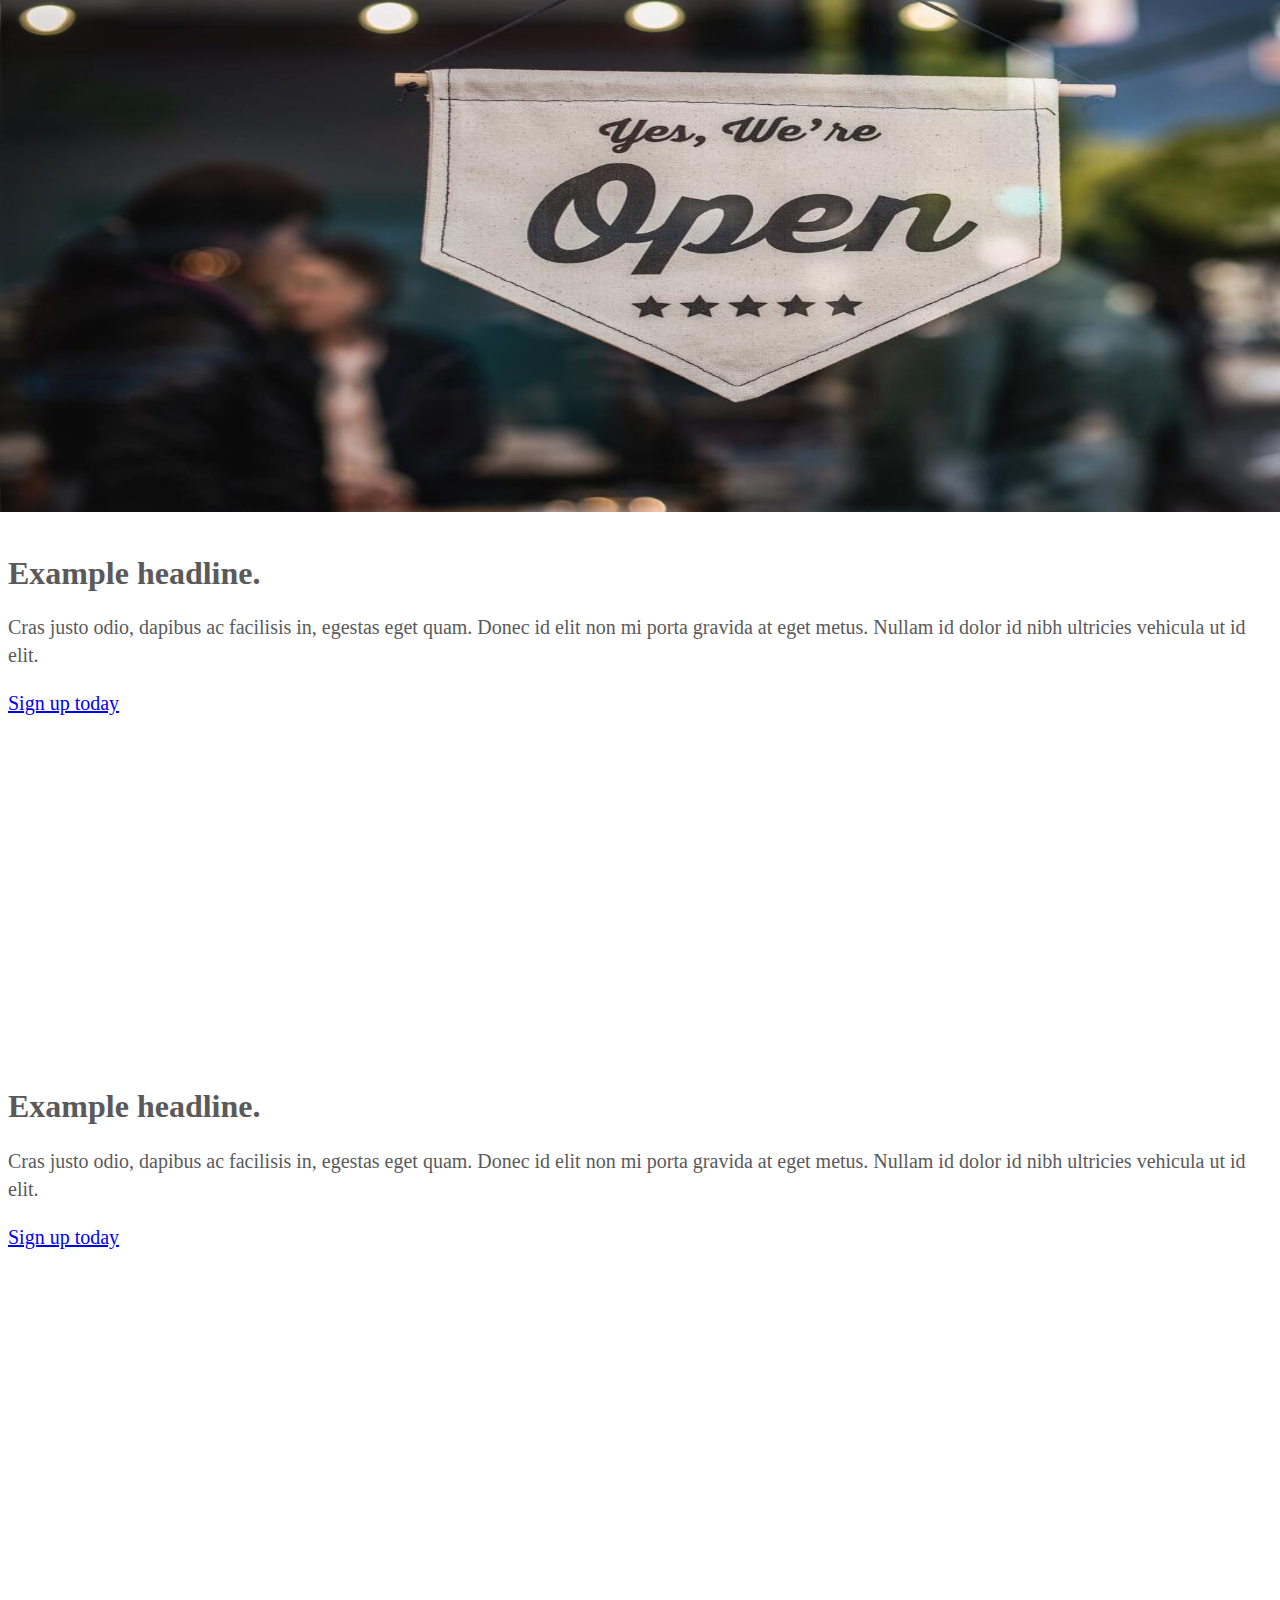
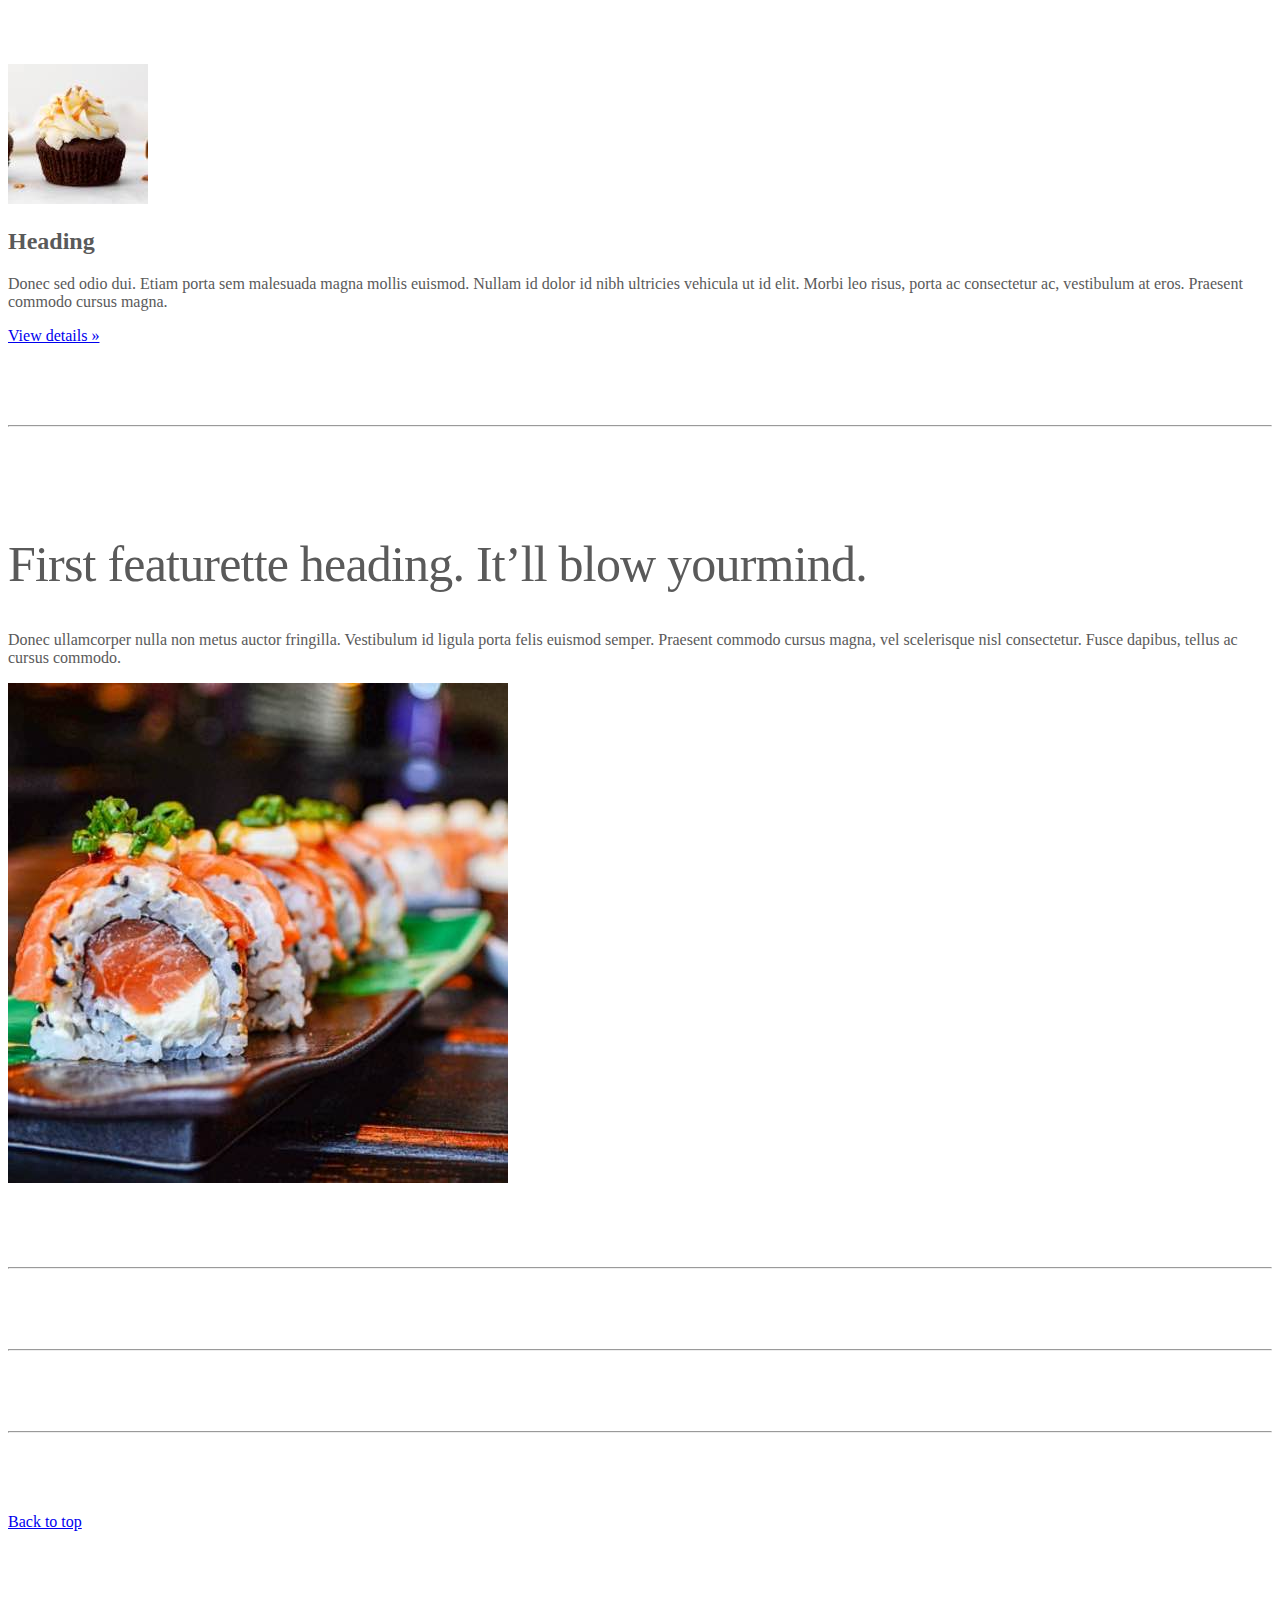
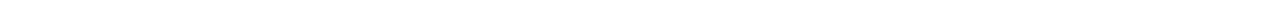
<file: kadai_003/index_for_student.html>
<!doctype html>
<html lang="en">
  <head>
    <meta charset="utf-8">
    <meta name="viewport" content="width=device-width, initial-scale=1">
    <meta name="description" content="">
    <meta name="author" content="Mark Otto, Jacob Thornton, and Bootstrap contributors">
    <meta name="generator" content="Hugo 0.79.0">
    <title>Carousel Template · Bootstrap v5.0</title>
    <link rel="canonical" href="https://getbootstrap.com/docs/5.0/examples/carousel/">
    <!-- ************************************************ bootstrap.min.cssの読み込み -->
    <link href="https://cdn.jsdelivr.net/npm/bootstrap@5.0.0-beta1/dist/css/bootstrap.min.css" rel="stylesheet" integrity="sha384-giJF6kkoqNQ00vy+HMDP7azOuL0xtbfIcaT9wjKHr8RbDVddVHyTfAAsrekwKmP1" crossorigin="anonymous">
    <!-- ************************************************ carousel.cssの読み込み -->
    <link href="carousel.css" rel="stylesheet">
    <!-- ************************************************ bootstrap.bundle.min.jsの読み込み -->
    <script src="https://cdn.jsdelivr.net/npm/bootstrap@5.0.0-beta1/dist/js/bootstrap.bundle.min.js" integrity="sha384-ygbV9kiqUc6oa4msXn9868pTtWMgiQaeYH7/t7LECLbyPA2x65Kgf80OJFdroafW" crossorigin="anonymous" defer></script>
  </head>
  <body>
    <main>
      <!-- ************************************************ カールセル開始 -->
      <div id="carouselExampleFade" class="carousel slide" data-bs-ride="carousel">
        <div class="carousel-inner">
          <div class="carousel-item active">
            <img src="img/top_1.jpg" alt="サンプル画像1">
            <div class="container">
              <div class="carousel-caption">
                <h1>Example headline.</h1>
                <p>Cras justo odio, dapibus ac facilisis in, egestas eget quam. Donec id elit non mi porta gravida at eget
                  metus. Nullam id dolor id nibh ultricies vehicula ut id elit.</p>
                <p><a class="btn btn-lg btn-primary" href="#" role="button">Sign up today</a></p>
              </div>
            </div>
          </div>

          <div class="carousel-item">
            <img src="img/top_2.jpg" alt="サンプル画像2">
            <div class="container">
              <div class="carousel-caption">
                <h1>Example headline.</h1>
                <p>Cras justo odio, dapibus ac facilisis in, egestas eget quam. Donec id elit non mi porta gravida at eget
                  metus. Nullam id dolor id nibh ultricies vehicula ut id elit.</p>
                <p><a class="btn btn-lg btn-primary" href="#" role="button">Sign up today</a></p>
              </div>
            </div>
          </div>

          <div class="carousel-item">
            <img src="img/top_3.jpg" alt="サンプル画像3">
            <div class="container">
              <div class="carousel-caption">
                <h1>Example headline.</h1>
                <p>Cras justo odio, dapibus ac facilisis in, egestas eget quam. Donec id elit non mi porta gravida at eget
                  metus. Nullam id dolor id nibh ultricies vehicula ut id elit.</p>
                <p><a class="btn btn-lg btn-primary" href="#" role="button">Sign up today</a></p>
              </div>
            </div>
          </div>

        </div>
      </div>

      <!-- ************************************************ カールセル終了 -->
      <!-- <div class="container marketing"> -->
      <div class="">
        <!-- <div class="row"> -->
        <div class="">
          <!-- <div class="col-lg-4"> -->
          <div class="">
            <img src="img/cake.jpg" class="rounded-circle" alt="サンプル画像2">
            <h2>Heading</h2>
            <p>Donec sed odio dui. Etiam porta sem malesuada magna mollis euismod. Nullam id dolor id nibh ultricies
              vehicula ut id elit. Morbi leo risus, porta ac consectetur ac, vestibulum at eros. Praesent commodo cursus
              magna.</p>
            <!-- <p><a class="btn btn-secondary" href="#" role="button">View details &raquo;</a></p> -->
            <p><a class="" href="#" role="button">View details &raquo;</a></p>
          </div>
        </div>
        <hr class="featurette-divider">
        <!-- <div class="row"> -->
        <div class="">
          <!-- <div class="col-md-7"> -->
          <div class="">
            <!-- <h2 class="featurette-heading">First featurette heading. <span class="text-muted">It’ll blow yourmind.</span> -->
            <h2 class="featurette-heading">First featurette heading. <span class="">It’ll blow yourmind.</span></h2>
            <!-- <p class="lead">Donec ullamcorper nulla non metus auctor fringilla. Vestibulum id ligula porta felis
              euismod
              semper. Praesent commodo cursus magna, vel scelerisque nisl consectetur. Fusce dapibus, tellus ac cursus
              commodo.</p> -->
            <p class="">
              Donec ullamcorper nulla non metus auctor fringilla. Vestibulum id ligula porta felis
              euismod
              semper. Praesent commodo cursus magna, vel scelerisque nisl consectetur. Fusce dapibus, tellus ac cursus
              commodo.
            </p>
          </div>
          <!-- <div class="col-md-5"> -->
          <div class="">
            <!-- <img src="img/sushi.jpg" class="img-fluid" alt=""> -->
            <img src="img/sushi.jpg" class="" alt="サンプル画像3">
          </div>
        </div>
        <hr class="featurette-divider">
        <!-- ここにもう一つ左右を反転させたものを作ります。 -->
        <hr class="featurette-divider">
        <!-- ここにもう一つ左右を反転させたものを作ります。 -->
        <hr class="featurette-divider">
        <footer class="container">
          <!-- <p class="float-end"><a href="#">Back to top</a></p> -->
          <p class=""><a href="#">Back to top</a></p>
        </footer>
      </div>
    </main>
  </body>

</html>
</file>
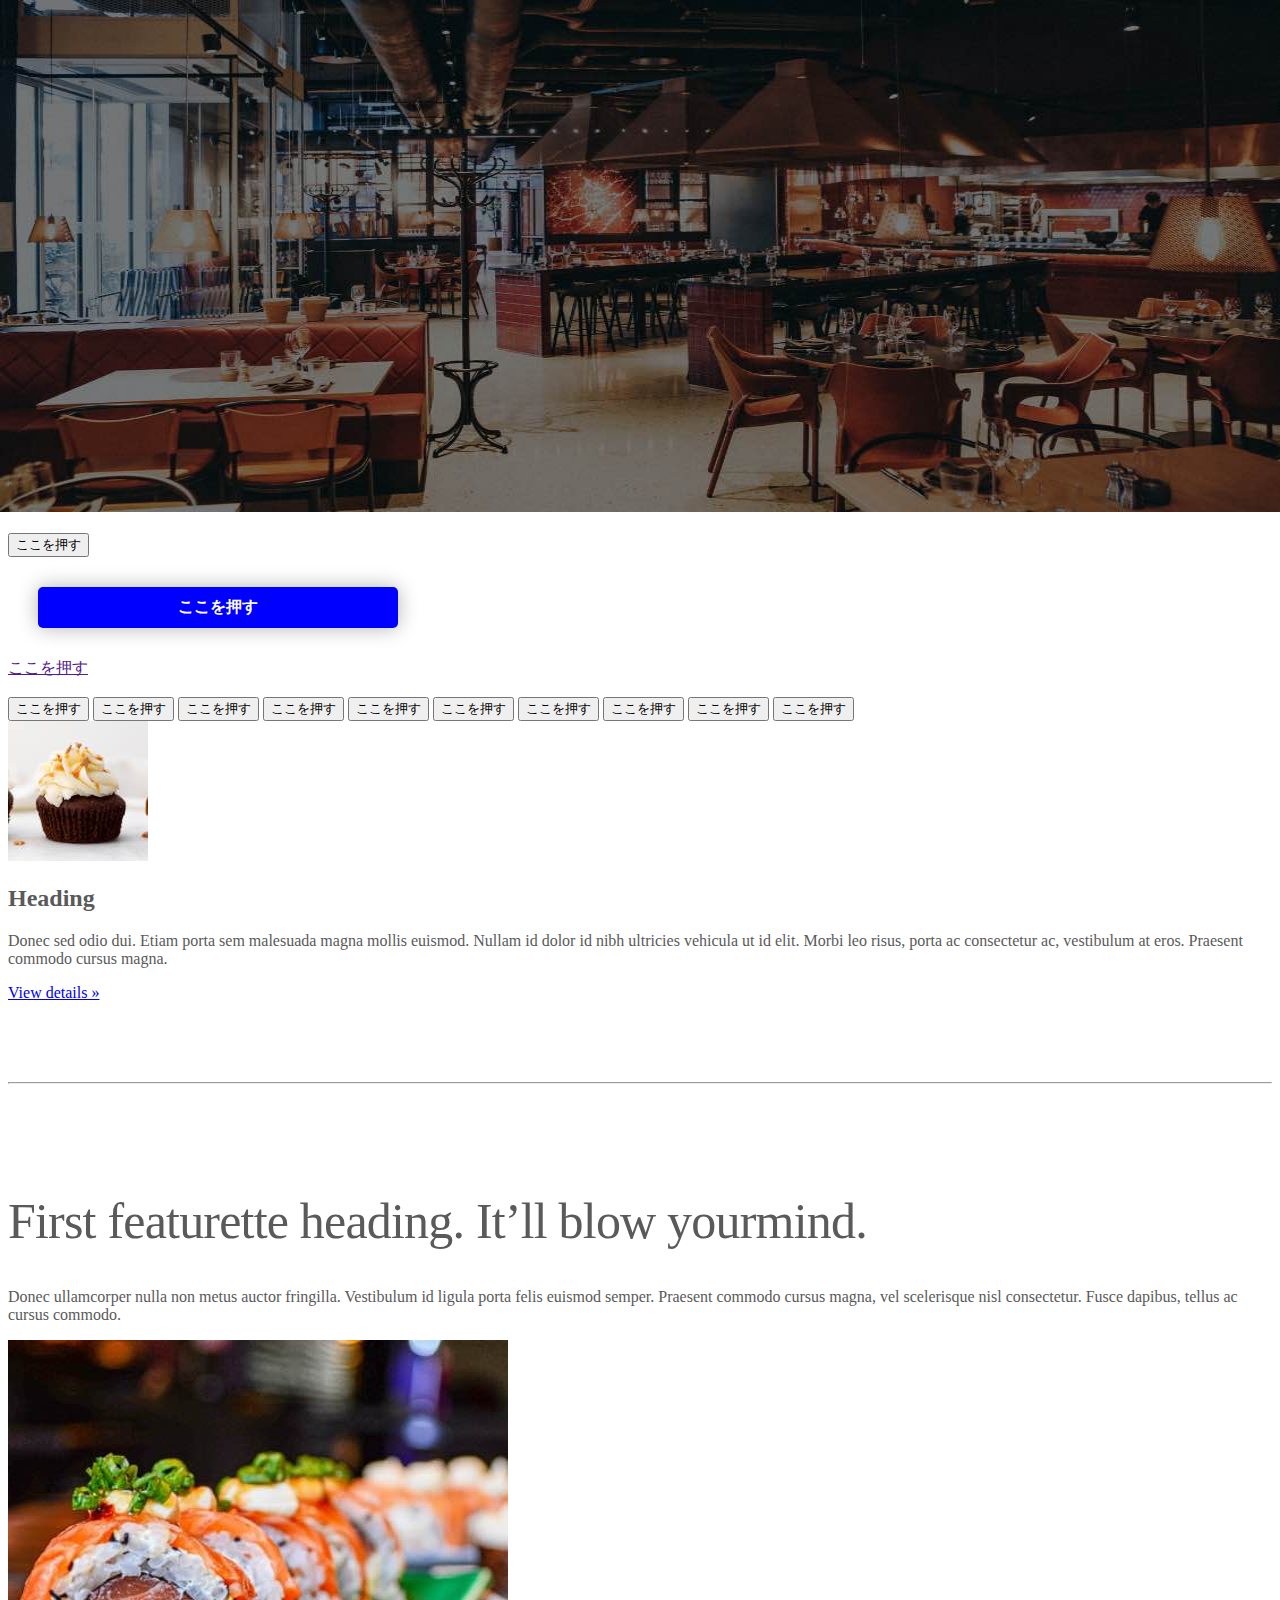
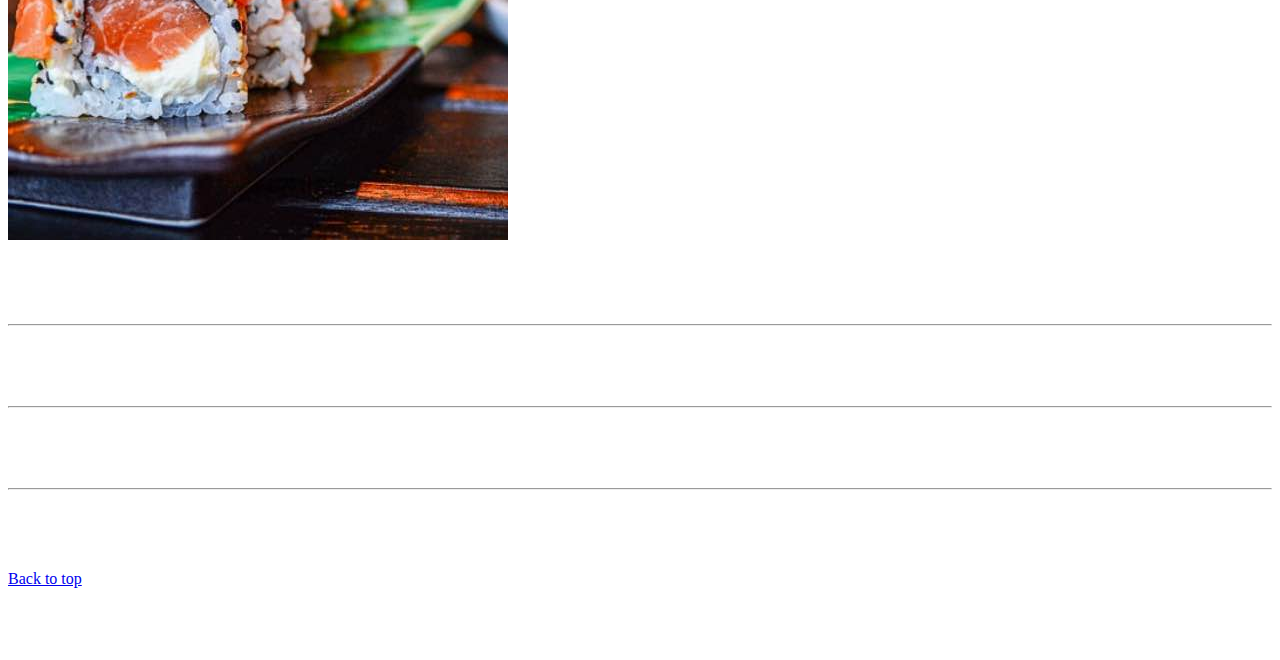
<file: kadai_004/index_for_student.html>
<!doctype html>
<html lang="en">
  <head>
    <meta charset="utf-8">
    <meta name="viewport" content="width=device-width, initial-scale=1">
    <meta name="description" content="">
    <meta name="author" content="Mark Otto, Jacob Thornton, and Bootstrap contributors">
    <meta name="generator" content="Hugo 0.79.0">
    <title>Carousel Template · Bootstrap v5.0</title>
    <link rel="canonical" href="https://getbootstrap.com/docs/5.0/examples/carousel/">
    <!-- ************************************************ bootstrap.min.cssの読み込み -->
    <link href="https://cdn.jsdelivr.net/npm/bootstrap@5.0.0-beta1/dist/css/bootstrap.min.css" rel="stylesheet" integrity="sha384-giJF6kkoqNQ00vy+HMDP7azOuL0xtbfIcaT9wjKHr8RbDVddVHyTfAAsrekwKmP1" crossorigin="anonymous">
    <!-- ************************************************ carousel.cssの読み込み -->
    <link href="carousel.css" rel="stylesheet">
    <!-- ************************************************ bootstrap.bundle.min.jsの読み込み -->
    <script src="https://cdn.jsdelivr.net/npm/bootstrap@5.0.0-beta1/dist/js/bootstrap.bundle.min.js" integrity="sha384-ygbV9kiqUc6oa4msXn9868pTtWMgiQaeYH7/t7LECLbyPA2x65Kgf80OJFdroafW" crossorigin="anonymous" defer></script>
  </head>
  <body>
    <main>
      <!-- ************************************************ カールセル開始 -->
      <!-- <div id="myCarousel" class="carousel slide" data-bs-ride="carousel"> -->
      <div id="myCarousel" class="" data-bs-ride="">
        <div class="carousel-inner">
          <div class="carousel-item active">
            <img src="img/top_1.jpg" alt="サンプル画像1">
            <div class="container">
              <div class="carousel-caption">
                <h1>Example headline.</h1>
                <p>Cras justo odio, dapibus ac facilisis in, egestas eget quam. Donec id elit non mi porta gravida at eget
                  metus. Nullam id dolor id nibh ultricies vehicula ut id elit.</p>
                <p><a class="btn btn-lg btn-primary" href="#" role="button">Sign up today</a></p>
              </div>
            </div>
          </div>
        </div>
      </div>
      <!-- ************************************************ カールセル終了 -->
          <!-- カルーセル終了 -->

      <div class="container">

      <style>
         /* ここにCSSを記載します。 */
        .button-test{
          padding:10px 30px;
          width:300px;
          background-color:blue;
          color:white;
          text-align:center;
          font-weight:bold;
          border-radius:5px;
          margin:30px;
          box-shadow:0 0 20px 0 rgba(0,0,0,30%);
        }

      </style>
  
       <!-- buttonテスト -->
      <button class="btn btn-primary btn-lg shadow">ここを押す</button>
      <div class="button-test">ここを押す</div>      
      <a href="" class="btn btn-info btn-sm shadow">ここを押す</a>
      <br>
      <br>
      <button class="btn btn-primary">ここを押す</button>
      <button class="btn btn-secondary">ここを押す</button>
      <button class="btn btn-outline-success">ここを押す</button>
      <button class="btn btn-outline-danger">ここを押す</button>
      <button class="btn btn-warning btn-lg">ここを押す</button>
      <button class="btn btn-info btn-sm">ここを押す</button>
      <button class="btn btn-light shadow">ここを押す</button>
      <button class="btn btn-darkv shadow">ここを押す</button>
      <button class="btn btn-light">ここを押す</button>
      <button class="btn btn-outline-dark btn-sm shadow">ここを押す</button>

      </div>
  
      <!-- <div class="container marketing"> -->
      <div class="">
        <!-- <div class="row"> -->
        <div class="">
          <!-- <div class="col-lg-4"> -->
          <div class="">
            <img src="img/cake.jpg" class="rounded-circle" alt="サンプル画像2">
            <h2>Heading</h2>
            <p>Donec sed odio dui. Etiam porta sem malesuada magna mollis euismod. Nullam id dolor id nibh ultricies
              vehicula ut id elit. Morbi leo risus, porta ac consectetur ac, vestibulum at eros. Praesent commodo cursus
              magna.</p>
            <!-- <p><a class="btn btn-secondary" href="#" role="button">View details &raquo;</a></p> -->
            <p><a class="" href="#" role="button">View details &raquo;</a></p>
          </div>
        </div>
        <hr class="featurette-divider">
        <!-- <div class="row"> -->
        <div class="">
          <!-- <div class="col-md-7"> -->
          <div class="">
            <!-- <h2 class="featurette-heading">First featurette heading. <span class="text-muted">It’ll blow yourmind.</span> -->
            <h2 class="featurette-heading">First featurette heading. <span class="">It’ll blow yourmind.</span></h2>
            <!-- <p class="lead">Donec ullamcorper nulla non metus auctor fringilla. Vestibulum id ligula porta felis
              euismod
              semper. Praesent commodo cursus magna, vel scelerisque nisl consectetur. Fusce dapibus, tellus ac cursus
              commodo.</p> -->
            <p class="">
              Donec ullamcorper nulla non metus auctor fringilla. Vestibulum id ligula porta felis
              euismod
              semper. Praesent commodo cursus magna, vel scelerisque nisl consectetur. Fusce dapibus, tellus ac cursus
              commodo.
            </p>
          </div>
          <!-- <div class="col-md-5"> -->
          <div class="">
            <!-- <img src="img/sushi.jpg" class="img-fluid" alt=""> -->
            <img src="img/sushi.jpg" class="" alt="サンプル画像3">
          </div>
        </div>
        <hr class="featurette-divider">
        <!-- ここにもう一つ左右を反転させたものを作ります。 -->
        <hr class="featurette-divider">
        <!-- ここにもう一つ左右を反転させたものを作ります。 -->
        <hr class="featurette-divider">
        <footer class="container">
          <!-- <p class="float-end"><a href="#">Back to top</a></p> -->
          <p class=""><a href="#">Back to top</a></p>
        </footer>
      </div>
    </main>
  </body>

</html>
</file>
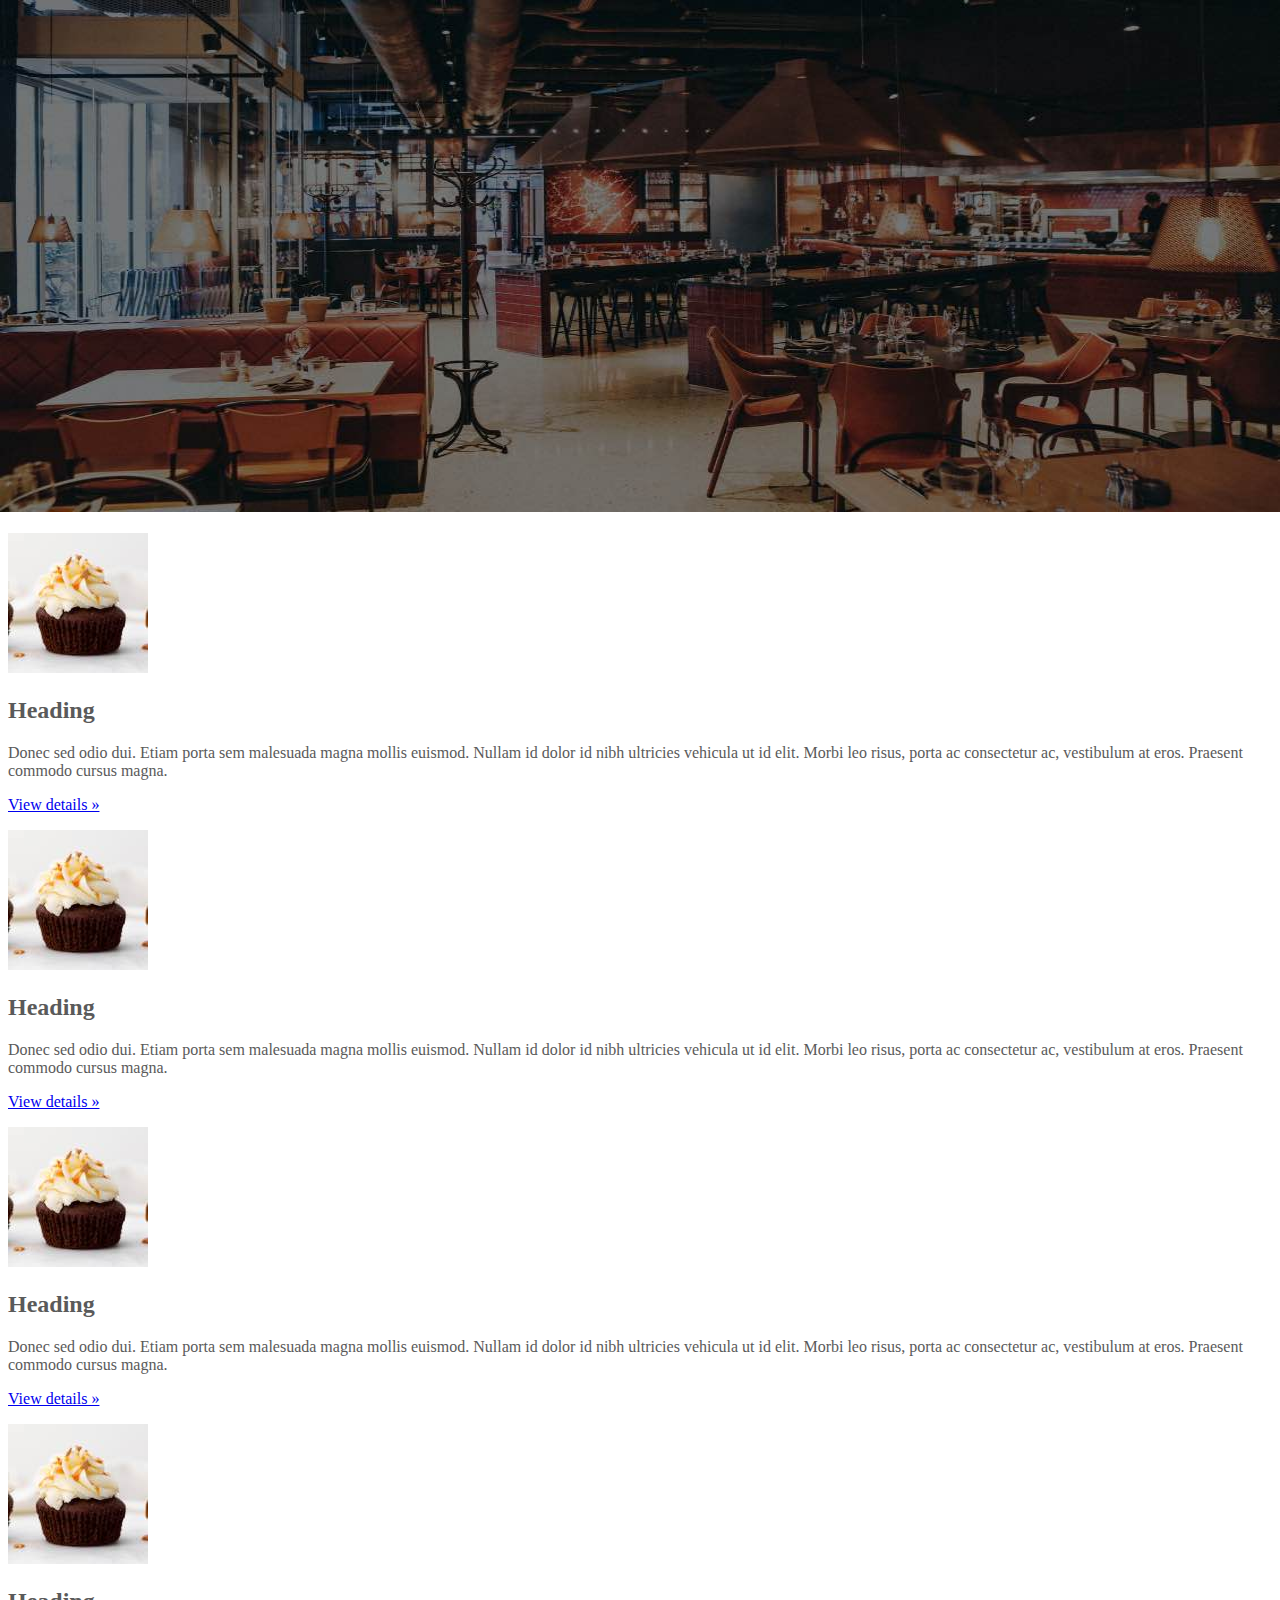
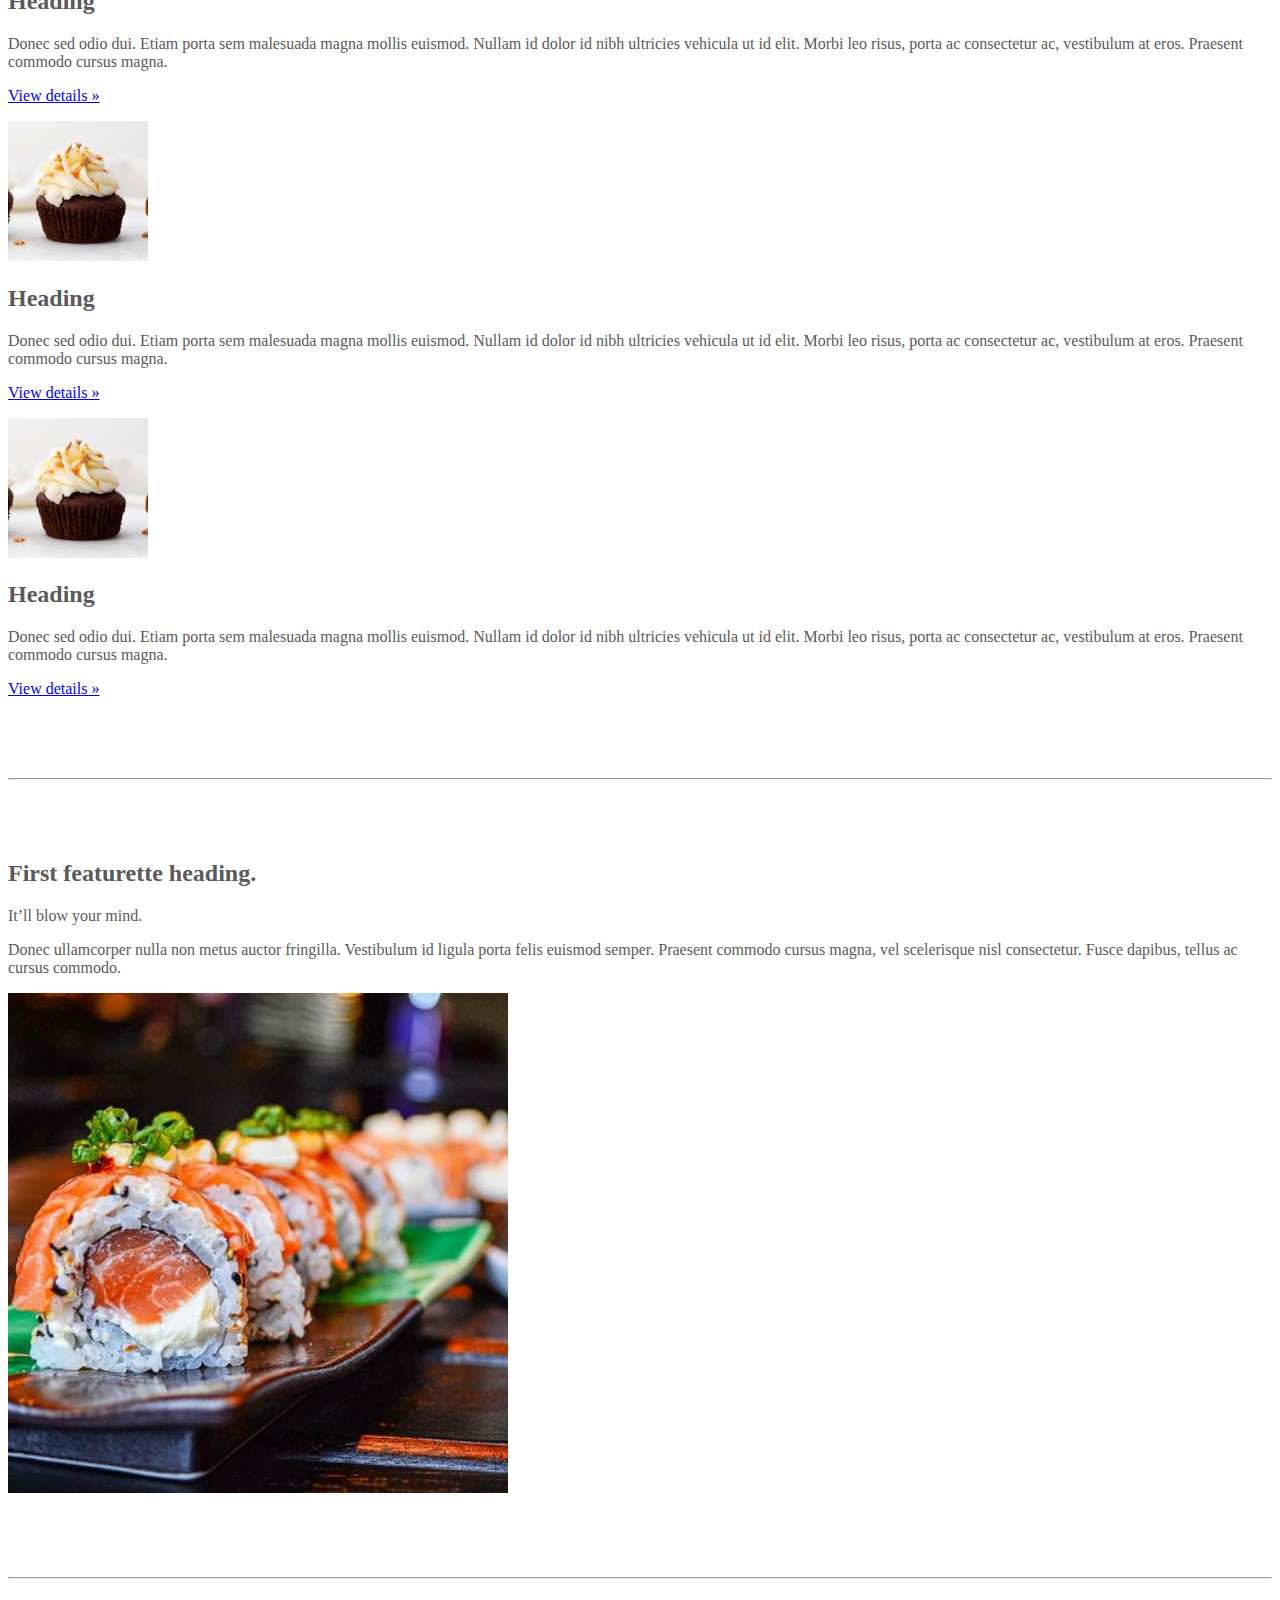
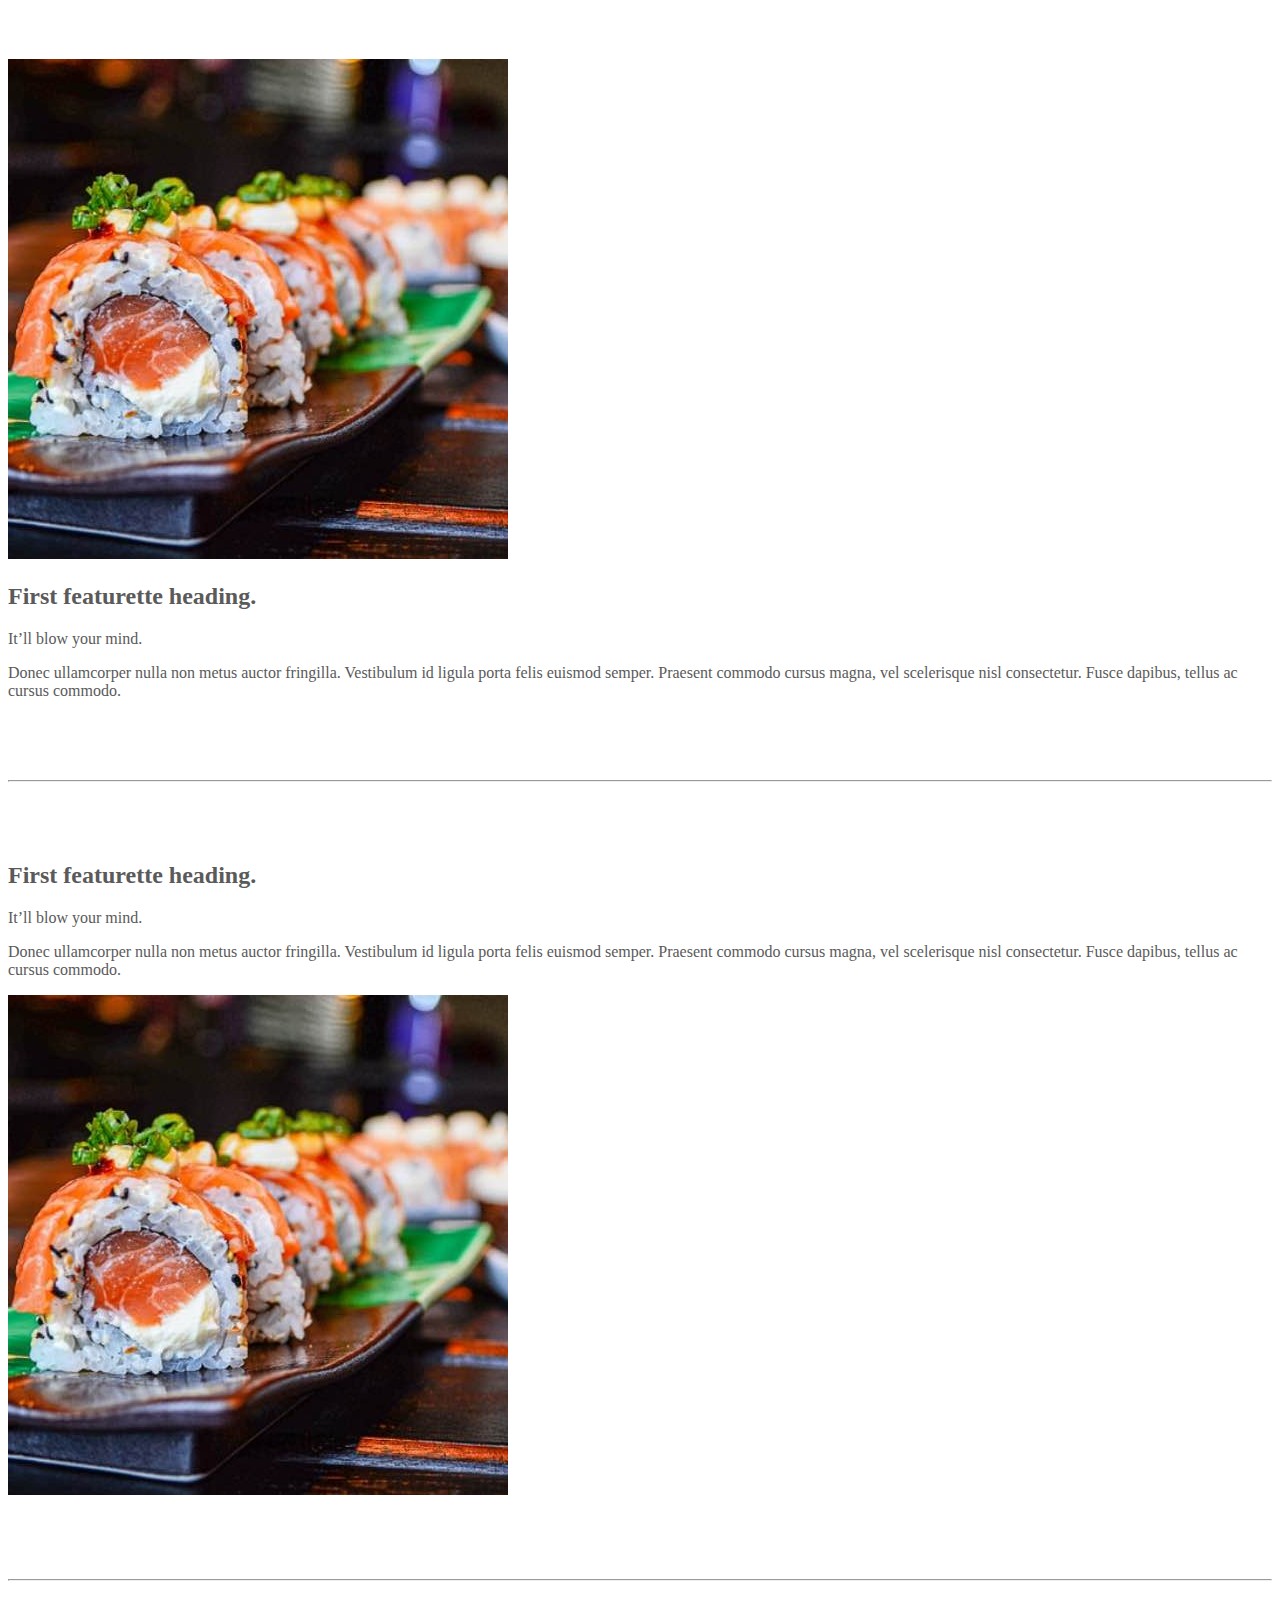
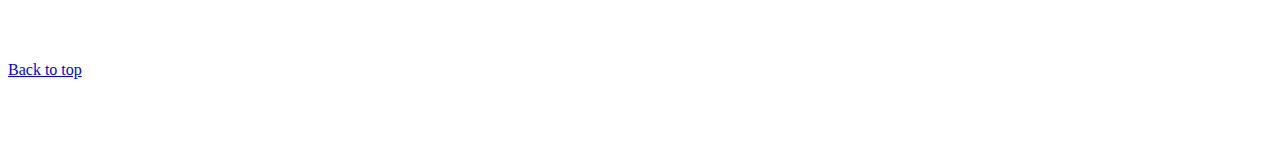
<file: kadai_005/index_for_student.html>
<!doctype html>
<html lang="en">
  <head>
    <meta charset="utf-8">
    <meta name="viewport" content="width=device-width, initial-scale=1">
    <meta name="description" content="">
    <meta name="author" content="Mark Otto, Jacob Thornton, and Bootstrap contributors">
    <meta name="generator" content="Hugo 0.79.0">
    <title>Carousel Template · Bootstrap v5.0</title>
    <link rel="canonical" href="https://getbootstrap.com/docs/5.0/examples/carousel/">
    <!-- ************************************************ bootstrap.min.cssの読み込み -->
    <link href="https://cdn.jsdelivr.net/npm/bootstrap@5.0.0-beta1/dist/css/bootstrap.min.css" rel="stylesheet" integrity="sha384-giJF6kkoqNQ00vy+HMDP7azOuL0xtbfIcaT9wjKHr8RbDVddVHyTfAAsrekwKmP1" crossorigin="anonymous">
    <!-- ************************************************ carousel.cssの読み込み -->
    <link href="carousel.css" rel="stylesheet">
    <!-- ************************************************ bootstrap.bundle.min.jsの読み込み -->
    <script src="https://cdn.jsdelivr.net/npm/bootstrap@5.0.0-beta1/dist/js/bootstrap.bundle.min.js" integrity="sha384-ygbV9kiqUc6oa4msXn9868pTtWMgiQaeYH7/t7LECLbyPA2x65Kgf80OJFdroafW" crossorigin="anonymous" defer></script>
  </head>
  <body>
    <main>
      <!-- ************************************************ カールセル開始 -->
      <!-- <div id="myCarousel" class="carousel slide" data-bs-ride="carousel"> -->
      <div id="myCarousel" class="" data-bs-ride="">
        <div class="carousel-inner">
          <div class="carousel-item active">
            <img src="img/top_1.jpg" alt="サンプル画像1">
            <div class="container">
              <div class="carousel-caption">
                <h1>Example headline.</h1>
                <p>Cras justo odio, dapibus ac facilisis in, egestas eget quam. Donec id elit non mi porta gravida at eget
                  metus. Nullam id dolor id nibh ultricies vehicula ut id elit.</p>
                <p><a class="btn btn-lg btn-primary" href="#" role="button">Sign up today</a></p>
              </div>
            </div>
          </div>
        </div>
      </div>
      <!-- ************************************************ カールセル終了 -->
          <!-- カルーセル終了 -->

      <!--          
      <div class="container">

      <style>
         /* ここにCSSを記載します。 */
        .button-test{
          padding:10px 30px;
          width:300px;
          background-color:blue;
          color:white;
          text-align:center;
          font-weight:bold;
          border-radius:5px;
          margin:30px;
          box-shadow:0 0 20px 0 rgba(0,0,0,30%);
        }

      </style>
  
       /* buttonテスト */
      <button class="btn btn-primary btn-lg shadow">ここを押す</button>
      <div class="button-test">ここを押す</div>      
      <a href="" class="btn btn-info btn-sm shadow">ここを押す</a>
      </div>
      -->

      <div class="container">
        <div class="row">
          <div class="col-6 col-md-2 text-center">
              <img src="img/cake.jpg" class="rounded-circle" alt="サンプル画像2">
            <h2>Heading</h2>
            <p>Donec sed odio dui. Etiam porta sem malesuada magna mollis euismod. Nullam id dolor id nibh ultricies
              vehicula ut id elit. Morbi leo risus, porta ac consectetur ac, vestibulum at eros. Praesent commodo cursus
              magna.
            </p>
            <p><a class="btn btn-secondary" href="#" role="button">View details &raquo;</a></p>
          </div>
    
          <div class="col-6 col-md-2 text-center">
            <img src="img/cake.jpg" class="rounded-circle" alt="サンプル画像2">
            <h2>Heading</h2>
            <p>Donec sed odio dui. Etiam porta sem malesuada magna mollis euismod. Nullam id dolor id nibh ultricies
              vehicula ut id elit. Morbi leo risus, porta ac consectetur ac, vestibulum at eros. Praesent commodo cursus
              magna.
            </p>
            <p><a class="btn btn-secondary" href="#" role="button">View details &raquo;</a></p>
          </div>
        
         <div class="col-6 col-md-2 text-center">
            <img src="img/cake.jpg" class="rounded-circle" alt="サンプル画像2">
            <h2>Heading</h2>
            <p>Donec sed odio dui. Etiam porta sem malesuada magna mollis euismod. Nullam id dolor id nibh ultricies
            vehicula ut id elit. Morbi leo risus, porta ac consectetur ac, vestibulum at eros. Praesent commodo cursus
            magna.
            </p>
           <p><a class="btn btn-secondary" href="#" role="button">View details &raquo;</a></p>
          </div>
  
          <div class="col-6 col-md-2 text-center">
            <img src="img/cake.jpg" class="rounded-circle" alt="サンプル画像2">
            <h2>Heading</h2>
            <p>Donec sed odio dui. Etiam porta sem malesuada magna mollis euismod. Nullam id dolor id nibh ultricies
            vehicula ut id elit. Morbi leo risus, porta ac consectetur ac, vestibulum at eros. Praesent commodo cursus
            magna.
            </p>
           <p><a class="btn btn-secondary" href="#" role="button">View details &raquo;</a></p>
          </div>

          <div class="col-6 col-md-2 text-center">
            <img src="img/cake.jpg" class="rounded-circle" alt="サンプル画像2">
            <h2>Heading</h2>
            <p>Donec sed odio dui. Etiam porta sem malesuada magna mollis euismod. Nullam id dolor id nibh ultricies
          vehicula ut id elit. Morbi leo risus, porta ac consectetur ac, vestibulum at eros. Praesent commodo cursus
          magna.
          </p>
            <p><a class="btn btn-secondary" href="#" role="button">View details &raquo;</a></p>
          </div>

        <div class="col-6 col-md-2 text-center">
         <img src="img/cake.jpg" class="rounded-circle" alt="サンプル画像2">
         <h2>Heading</h2>
          <p>Donec sed odio dui. Etiam porta sem malesuada magna mollis euismod. Nullam id dolor id nibh ultricies
          vehicula ut id elit. Morbi leo risus, porta ac consectetur ac, vestibulum at eros. Praesent commodo cursus
          magna.
         </p>
         <p><a class="btn btn-secondary" href="#" role="button">View details &raquo;</a></p>
        </div>

      </div>
    </div>
    

        <hr class="featurette-divider">
        <!-- <div class="row"> -->
        <div class="row">
          <!-- <div class="col-md-7"> -->
          <div class="col-md-7">
            <!-- <h2 class="featurette-heading">First featurette heading. <span class="text-muted">It’ll blow yourmind.</span> -->
            <h2 class="fs-1 mt-5">First featurette heading.</h2>
            <p class="fs-2">It’ll blow your mind.</p>
        
            <!-- <p class="lead">Donec ullamcorper nulla non metus auctor fringilla. Vestibulum id ligula porta felis
              euismod
              semper. Praesent commodo cursus magna, vel scelerisque nisl consectetur. Fusce dapibus, tellus ac cursus
              commodo.</p> -->
            <p class="lead">
              Donec ullamcorper nulla non metus auctor fringilla. Vestibulum id ligula porta felis
              euismod
              semper. Praesent commodo cursus magna, vel scelerisque nisl consectetur. Fusce dapibus, tellus ac cursus
              commodo.
            </p>
          </div>
          <!-- <div class="col-md-5"> -->
          <div class="col-md-5">
            <!-- <img src="img/sushi.jpg" class="img-fluid" alt=""> -->
            <img src="img/sushi.jpg" class="img-fluid" alt="サンプル画像3">
          </div>
        </div>

        <hr class="featurette-divider">
        <!-- ここにもう一つ左右を反転させたものを作ります。 -->
        <div class="row">
          <!-- <div class="col-md-7"> -->
          <div class="col-md-5">
            <!-- <img src="img/sushi.jpg" class="img-fluid" alt=""> -->
            <img src="img/sushi.jpg" class="img-fluid" alt="サンプル画像3">
          </div>
          <div class="col-md-7">
              <h2 class="fs-1 mt-5">First featurette heading.</h2>
              <p class="fs-2">It’ll blow your mind.</p>
              <p class="lead">
                Donec ullamcorper nulla non metus auctor fringilla. Vestibulum id ligula porta felis
                euismod
                semper. Praesent commodo cursus magna, vel scelerisque nisl consectetur. Fusce dapibus, tellus ac cursus
                commodo.
              </p>
          </div>
        </div>
        
        <hr class="featurette-divider">
        <!-- ここにもう一つ左右を反転させたものを作ります。 -->
        <div class="row">
          <!-- <div class="col-md-7"> -->
          <div class="col-md-7">
            <!-- <h2 class="featurette-heading">First featurette heading. <span class="text-muted">It’ll blow yourmind.</span> -->
            <h2 class="fs-1 mt-5">First featurette heading.</h2>
            <p class="fs-2">It’ll blow your mind.</p>
        
            <!-- <p class="lead">Donec ullamcorper nulla non metus auctor fringilla. Vestibulum id ligula porta felis
              euismod
              semper. Praesent commodo cursus magna, vel scelerisque nisl consectetur. Fusce dapibus, tellus ac cursus
              commodo.</p> -->
            <p class="lead">
              Donec ullamcorper nulla non metus auctor fringilla. Vestibulum id ligula porta felis
              euismod
              semper. Praesent commodo cursus magna, vel scelerisque nisl consectetur. Fusce dapibus, tellus ac cursus
              commodo.
            </p>
          </div>
          <!-- <div class="col-md-5"> -->
          <div class="col-md-5">
            <!-- <img src="img/sushi.jpg" class="img-fluid" alt=""> -->
            <img src="img/sushi.jpg" class="img-fluid" alt="サンプル画像3">
          </div>
        </div>
        
        <hr class="featurette-divider">
        <footer class="container">
          <!-- <p class="float-end"><a href="#">Back to top</a></p> -->
          <p class=""><a href="#">Back to top</a></p>
        </footer>
      </div>
    </main>
  </body>

</html>
</file>
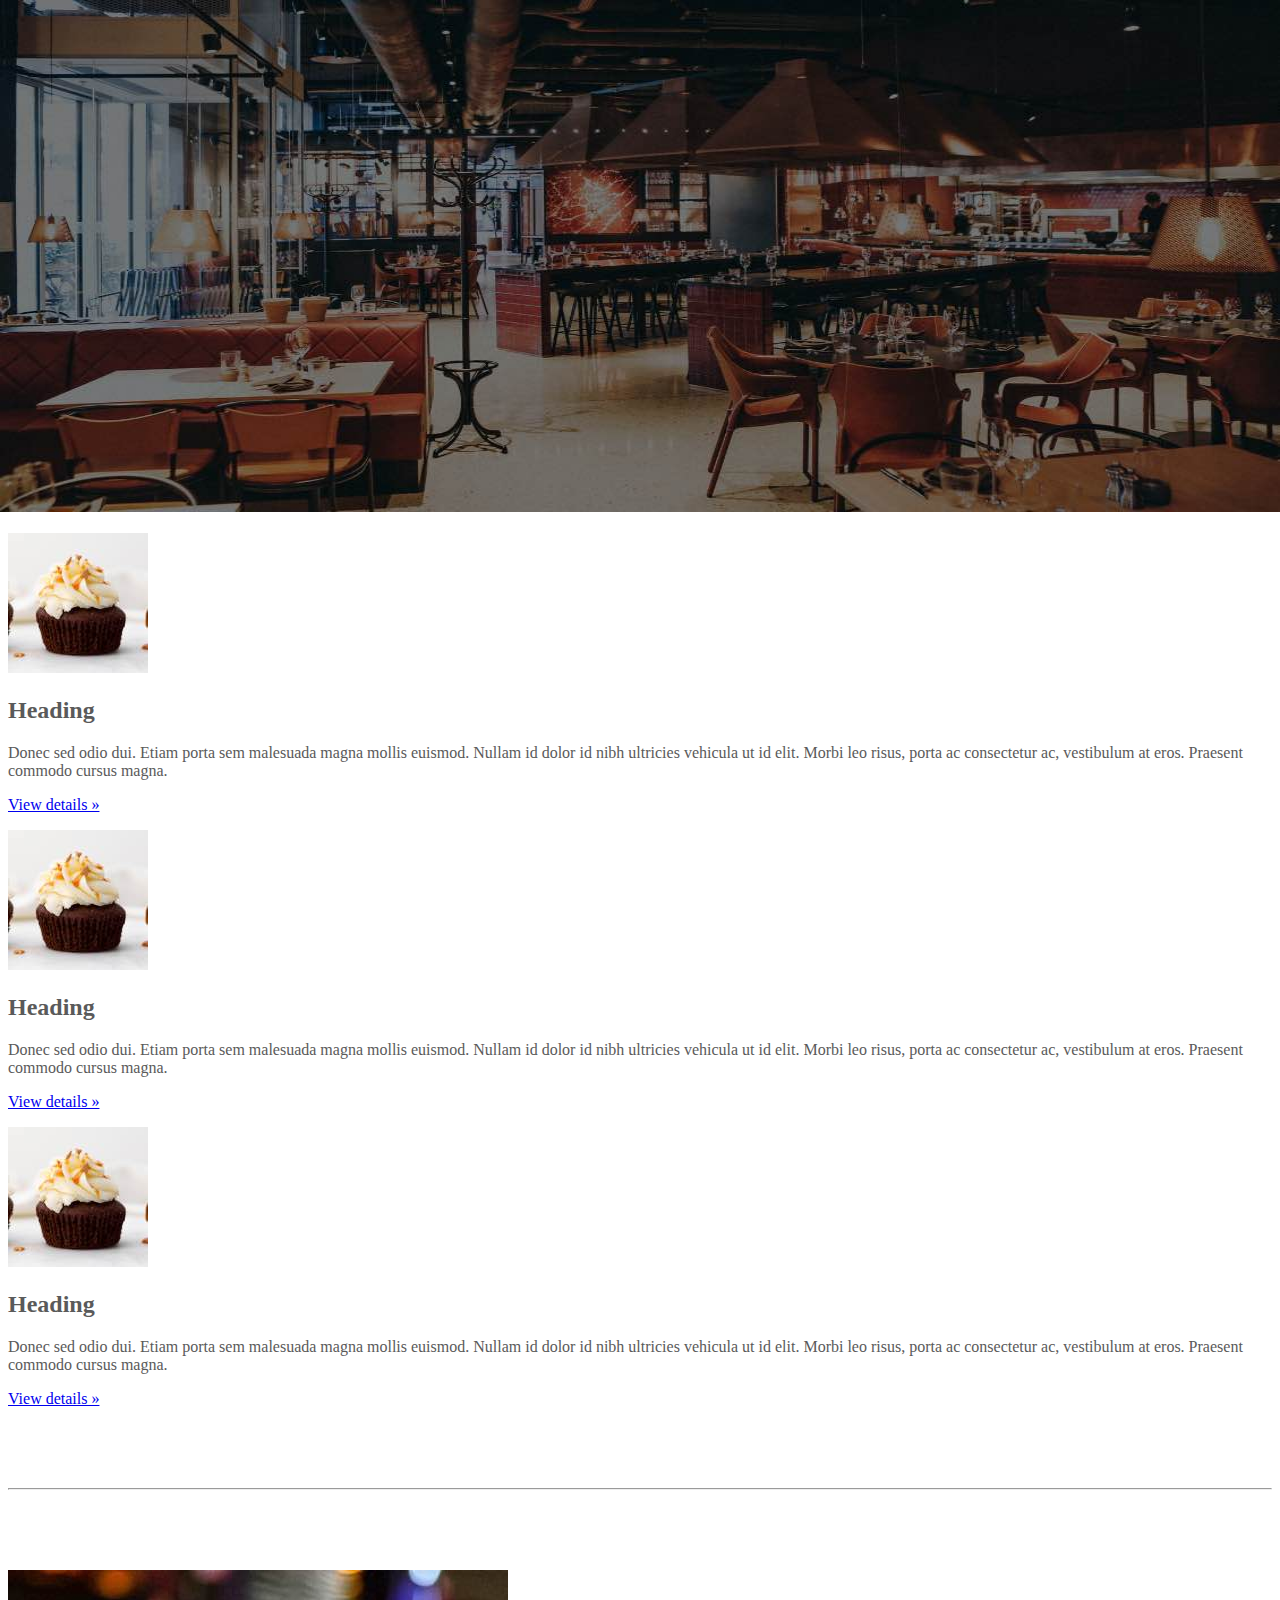
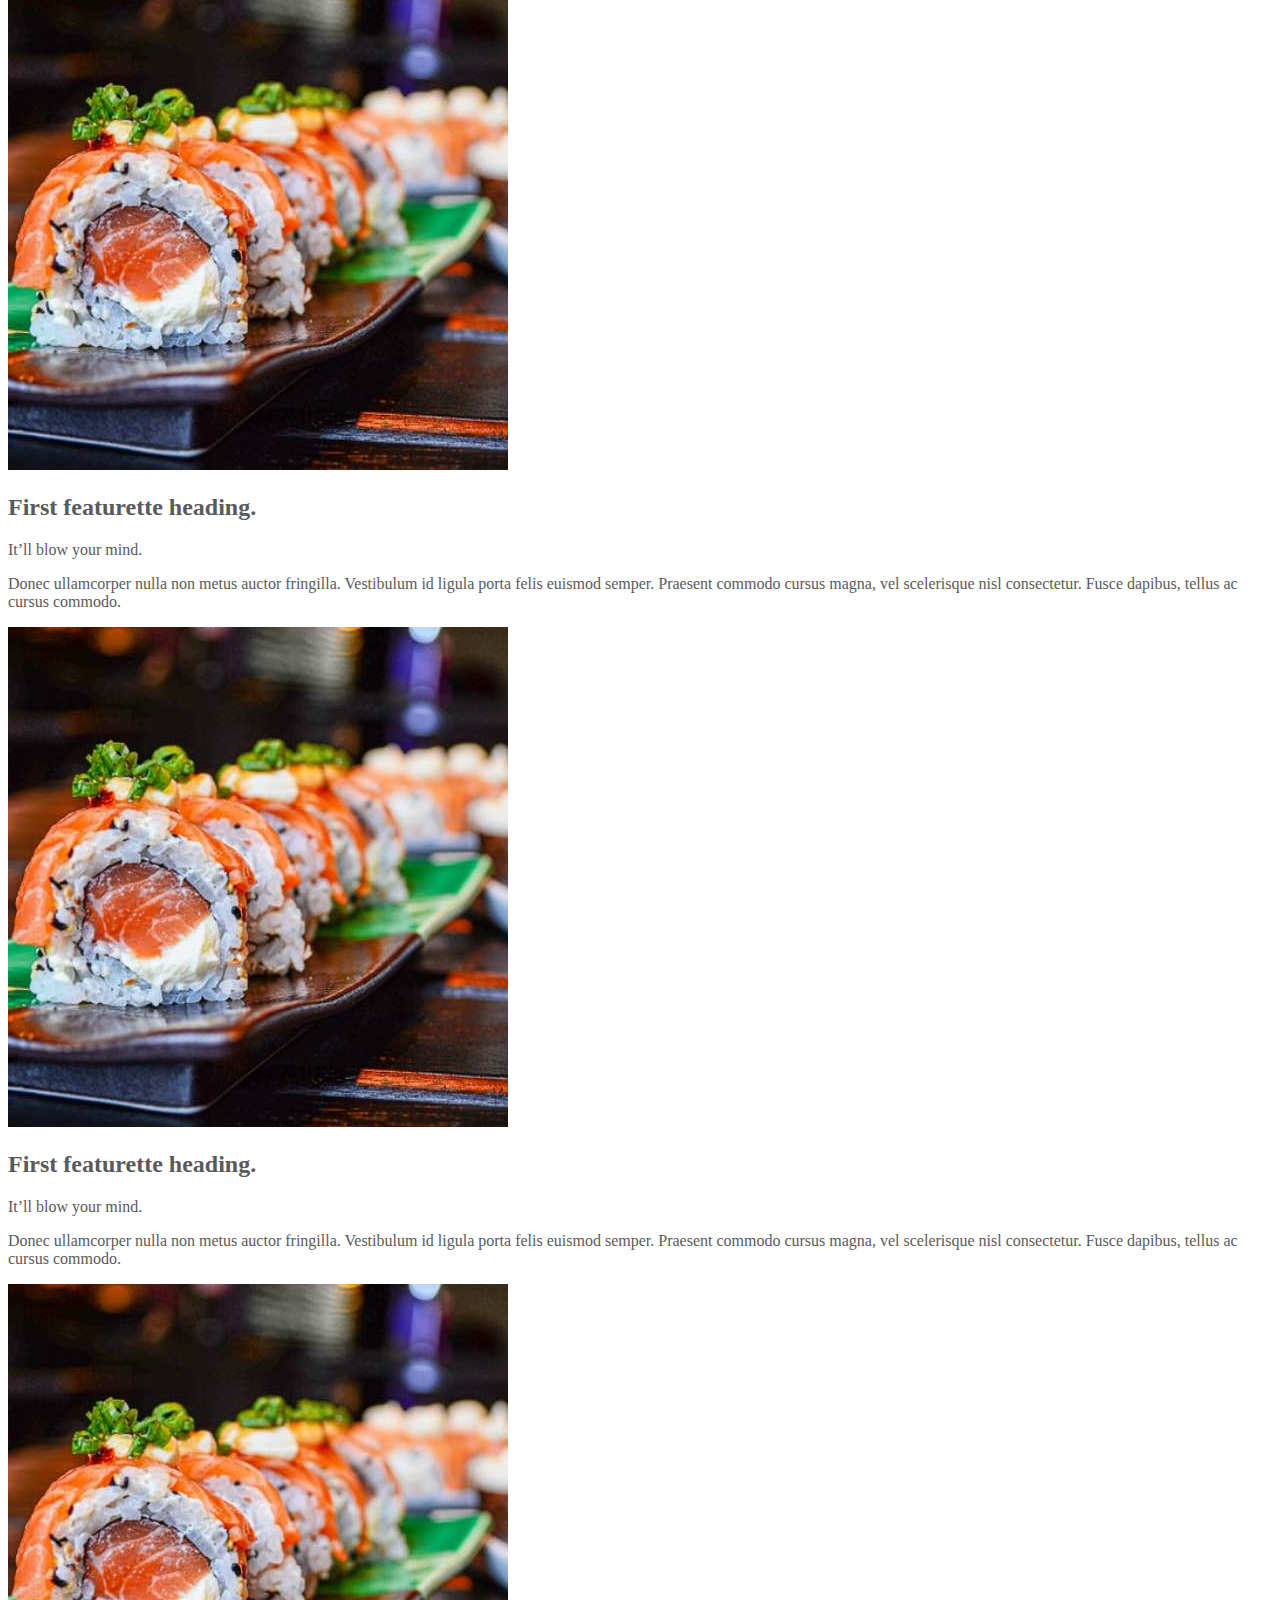
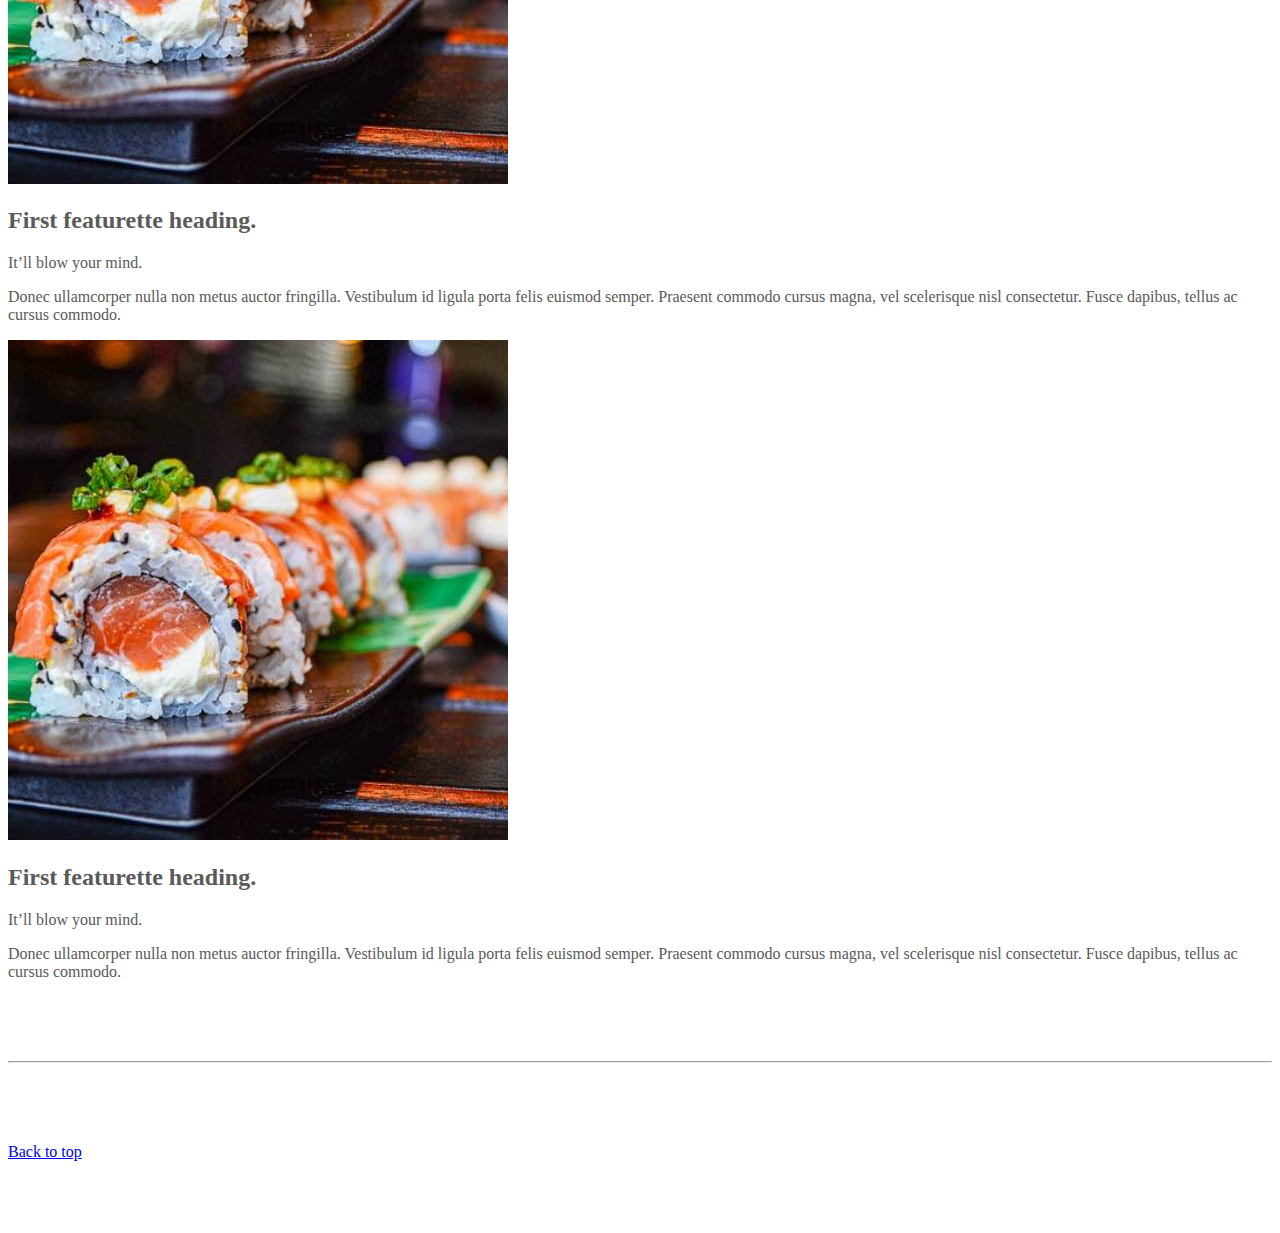
<file: kadai_006/index_for_student.html>
<!doctype html>
<html lang="en">
  <head>
    <meta charset="utf-8">
    <meta name="viewport" content="width=device-width, initial-scale=1">
    <meta name="description" content="">
    <meta name="author" content="Mark Otto, Jacob Thornton, and Bootstrap contributors">
    <meta name="generator" content="Hugo 0.79.0">
    <title>Carousel Template · Bootstrap v5.0</title>
    <link rel="canonical" href="https://getbootstrap.com/docs/5.0/examples/carousel/">
    <!-- ************************************************ bootstrap.min.cssの読み込み -->
    <link href="https://cdn.jsdelivr.net/npm/bootstrap@5.0.0-beta1/dist/css/bootstrap.min.css" rel="stylesheet" integrity="sha384-giJF6kkoqNQ00vy+HMDP7azOuL0xtbfIcaT9wjKHr8RbDVddVHyTfAAsrekwKmP1" crossorigin="anonymous">
    <!-- ************************************************ carousel.cssの読み込み -->
    <link href="carousel.css" rel="stylesheet">
    <!-- ************************************************ bootstrap.bundle.min.jsの読み込み -->
    <script src="https://cdn.jsdelivr.net/npm/bootstrap@5.0.0-beta1/dist/js/bootstrap.bundle.min.js" integrity="sha384-ygbV9kiqUc6oa4msXn9868pTtWMgiQaeYH7/t7LECLbyPA2x65Kgf80OJFdroafW" crossorigin="anonymous" defer></script>
  </head>
  <body>
    <main>
      <!-- ************************************************ カールセル開始 -->
      <!-- <div id="myCarousel" class="carousel slide" data-bs-ride="carousel"> -->
      <div id="myCarousel" class="" data-bs-ride="">
        <div class="carousel-inner">
          <div class="carousel-item active">
            <img src="img/top_1.jpg" alt="サンプル画像1">
            <div class="container">
              <div class="carousel-caption">
                <h1>Example headline.</h1>
                <p>Cras justo odio, dapibus ac facilisis in, egestas eget quam. Donec id elit non mi porta gravida at eget
                  metus. Nullam id dolor id nibh ultricies vehicula ut id elit.</p>
                <p><a class="btn btn-lg btn-primary" href="#" role="button">Sign up today</a></p>
              </div>
            </div>
          </div>
        </div>
      </div>
      <!-- ************************************************ カールセル終了 -->
          <!-- カルーセル終了 -->
      <!--
      <div class="container">

      <style>
         /* ここにCSSを記載します。 */
        .button-test{
          padding:10px 30px;
          width:300px;
          background-color:blue;
          color:white;
          text-align:center;
          font-weight:bold;
          border-radius:5px;
          margin:30px;
          box-shadow:0 0 20px 0 rgba(0,0,0,30%);
        }

      </style>
  
      /* buttonテスト */
      <button class="btn btn-primary btn-lg shadow">ここを押す</button>
      <div class="button-test">ここを押す</div>      
      <a href="" class="btn btn-info btn-sm shadow">ここを押す</a>
  
      </div>
       -->

      <div class="container">
        <div class="row">
          <div class="col-lg-4 text-center">
            <img src="img/cake.jpg" class="rounded-circle" alt="サンプル画像2">
            <h2>Heading</h2>
            <p>Donec sed odio dui. Etiam porta sem malesuada magna mollis euismod. Nullam id dolor id nibh ultricies
              vehicula ut id elit. Morbi leo risus, porta ac consectetur ac, vestibulum at eros. Praesent commodo cursus
              magna.
            </p>
            <p><a class="btn btn-secondary" href="#" role="button">View details &raquo;</a></p>
          </div>
    
          <div class="col-md-4 text-center">
            <img src="img/cake.jpg" class="rounded-circle" alt="サンプル画像2">
            <h2>Heading</h2>
            <p>Donec sed odio dui. Etiam porta sem malesuada magna mollis euismod. Nullam id dolor id nibh ultricies
              vehicula ut id elit. Morbi leo risus, porta ac consectetur ac, vestibulum at eros. Praesent commodo cursus
              magna.
            </p>
            <p><a class="btn btn-secondary" href="#" role="button">View details &raquo;</a></p>
          </div>

          <div class="col-md-4 text-center">
            <img src="img/cake.jpg" class="rounded-circle" alt="サンプル画像2">
            <h2>Heading</h2>
            <p>Donec sed odio dui. Etiam porta sem malesuada magna mollis euismod. Nullam id dolor id nibh ultricies
              vehicula ut id elit. Morbi leo risus, porta ac consectetur ac, vestibulum at eros. Praesent commodo cursus
              magna.
            </p>
            <p><a class="btn btn-secondary" href="#" role="button">View details &raquo;</a></p>
          </div>
        </div>
      </div>

      <div class="container">
        <hr class="featurette-divider">
       
        <div class="row row-cols-md-4">

          <div class="col">  
            <div class="card mx-1">
            <div class="">
              <img src="img/sushi.jpg" class="img-fluid" alt="サンプル画像3">
            </div>
            <div class="mt-3 px-3">
            <h2 class="fs-4">First featurette heading.</h2>
            <p class="fs-5">It’ll blow your mind.</p>
            <p class="lead">
              Donec ullamcorper nulla non metus auctor fringilla. Vestibulum id ligula porta felis
              euismod
              semper. Praesent commodo cursus magna, vel scelerisque nisl consectetur. Fusce dapibus, tellus ac cursus
              commodo.
            </p>
              </div>
            </div>
          </div>

        <div class="col">  
          <div class="card mx-1">
            <div class="">
              <img src="img/sushi.jpg" class="img-fluid" alt="サンプル画像3">
            </div>
            <div class="mt-3 px-3">
            <h2 class="fs-4">First featurette heading.</h2>
            <p class="fs-5">It’ll blow your mind.</p>
            <p class="lead">
              Donec ullamcorper nulla non metus auctor fringilla. Vestibulum id ligula porta felis
              euismod
              semper. Praesent commodo cursus magna, vel scelerisque nisl consectetur. Fusce dapibus, tellus ac cursus
              commodo.
            </p>
            </div>
          </div>
        </div>

        <div class="col">  
          <div class="card mx-1">
            <div class="">
              <img src="img/sushi.jpg" class="img-fluid" alt="サンプル画像3">
            </div>
            <div class="mt-3 px-3">
            <h2 class="fs-4">First featurette heading.</h2>
            <p class="fs-5">It’ll blow your mind.</p>
            <p class="lead">
              Donec ullamcorper nulla non metus auctor fringilla. Vestibulum id ligula porta felis
              euismod
              semper. Praesent commodo cursus magna, vel scelerisque nisl consectetur. Fusce dapibus, tellus ac cursus
              commodo.
            </p>
            </div>
          </div>
        </div>

        <div class="col">  
          <div class="card mx-1">
            <div class="">
              <img src="img/sushi.jpg" class="img-fluid" alt="サンプル画像3">
            </div>
            <div class="mt-3 px-3">
            <h2 class="fs-4">First featurette heading.</h2>
            <p class="fs-5">It’ll blow your mind.</p>
            <p class="lead">
              Donec ullamcorper nulla non metus auctor fringilla. Vestibulum id ligula porta felis
              euismod
              semper. Praesent commodo cursus magna, vel scelerisque nisl consectetur. Fusce dapibus, tellus ac cursus
              commodo.
            </p>
            </div>
          </div>
        </div>
          <!--
          <div class="col-md-3">
            <h2 class="fs-1 mt-5">First featurette heading.</h2>
            <p class="fs-2">It’ll blow your mind.</p>
            <p class="lead">
              Donec ullamcorper nulla non metus auctor fringilla. Vestibulum id ligula porta felis
              euismod
              semper. Praesent commodo cursus magna, vel scelerisque nisl consectetur. Fusce dapibus, tellus ac cursus
              commodo.
            </p>
            <div class="">
              <img src="img/sushi.jpg" class="img-fluid" alt="サンプル画像3">
            </div>
          </div>
        -->

        </div>
      </div> 

        <hr class="featurette-divider">
        <footer class="container">
          <!-- <p class="float-end"><a href="#">Back to top</a></p> -->
          <p class=""><a href="#">Back to top</a></p>
        </footer>
      </div>
    </main>
  </body>

</html>
</file>
<file: kadai_015/stylesheet/style.css>
/* ----------------------------------------------- 共通 */
html,
body {
  overflow-x: hidden;
}

body {
  color: #000000;
  font-family: 'Noto Sans JP', sans-serif;
  padding-bottom: 0;

}

p {
  line-height: 2.0em;
  font-weight: 100;
  font-style: normal;
  font-size: 14px;

}



/* ----------------------------------------------- ナビゲーションバー */
.navbar_brand_logo {
 
  /* サイズを32pxの正方形へ変更 */
  width: 32px;
  height: 32px;

  /* imgはインライン要素なのでインラインブロックに設定 */
  display: inline-block;

  /* "SAMURAI KITCHEN" 文字との空白を15pxに設定 */
  margin-right: 15px;

}
 /* カンマで区切ると複数のクラスに適用可能 */
 .my_navbar_brand,
 .my_nav_link {
 
   /* フォントサイズを16pxに設定 */
   font-size: 16px;
 
   /* フォントをserif体に設定 */
   font-family: 'Lora', serif;
 
   /* フォント色を黒色に設定 */
   color: #000000 !important;
 }

 /* Bootstrapのボタンに初期設定されている周囲のborder（枠線）を消す */
 .navbar-toggler {
  padding: 0 !important;
  border: none;
}

/* ハンバーガーボタンがチェック状態である（押されている）とき、閉じるボタン（×）を表示する */
#hamburger_btn_check:checked~.hamburger_btn .btn_close {
  display: block;
}

/* ハンバーガーボタンがチェック状態である（押されている）とき、ハンバーガーボタンを表示しない */
#hamburger_btn_check:checked~.hamburger_btn .btn_open {
  display: none;
}

/* 最初に表示した時は、閉じるボタン（×）は表示しない */
.btn_close {
  display: none;
}

/* ハンバーガーボタンが押されているかを判断するためのチェックボックスは隠す */
#hamburger_btn_check {
  display: none;
}



/* ----------------------------------------------- カールセル */
.my_carousel_caption {
   
  /* フォントサイズ52px */
  font-size: 52px;

  /* 上下に余白追加 */
  padding-top: 1.25rem;
  padding-bottom: 1.25rem;

  /* フォント色は白色 */
  color: #fff;

  /* テキスト中央揃え */
  text-align: center;
  font-family: 'Lora', serif;
  line-height: 1.5em;
}

/* 疑似要素でアイコンを配置。前に配置しています */
.my_carousel_caption::before {
  content: url(../img/logoSymbol_White.png);
  display: block;
}

 /* スマートフォン画面幅（画面幅が最大375pxまで）の場合、以下のスタイルを適用。 */
 @media screen and (max-width:375px) {
  .my_carousel_caption {

    /* フォントサイズを27pxにする */
    font-size: 27px;
  }
}

/* carousel-itemの高さを32remに指定 */
.carousel-item {
  height: 32rem;
}

/*carousel-item直下の子要素imgタグに設定 */
.carousel-item>img {

  /* 絶対位置を指定 */
  position: absolute;
  top: 0;
  left: 0;
  min-width: 100%;

  /* 高さはcarousel-itemに揃える */
  height: 32rem;
}


/* ----------------------------------------------- アバウト */
.section_title {
  /* フォントサイズ36px */
  font-size: 36px;

  /* フォントの太さ600 標準は400です */
  font-weight: 600;
}

/* aboutクラスのあとに"私たちについて"の文字を追加  */
.about::after {
  content: "私たちについて";
}

/* section_titleに擬似要素を追加 */
.section_title::after {
  
  /* 疑似要素はデフォルトでインライン要素のためブロック要素に変更 */
  display: block;

  /* サブタイトル文字の大きさや余白を設定 */
  font-size: 14px;
  font-weight: 400;
  padding: 16px 0 16px;

  /* 下線の幅を100pに設定 */
  width: 100px;

  /* 下線を直線・1px・黒色に設定 */
  border-bottom: solid 1px #000000;
}

.about_us_bg {
  background-color: #FFE6A5;
}

/* ----------------------------------------------- シェフ */
.chef_bg {
  background-color: #fdf5e6;
}

/* chefクラスのあとに文字を追加  */
.chef::after {
  content: "シェフ";
}

/* ----------------------------------------------- ギャラリー */

.gallery::after {
  content: "ギャラリー";
  margin: 0 auto 0;
}



/* ----------------------------------------------- メニュー */
.menu::after {
  content: "メニュー";
  margin: 0 auto 0;
}

.menu_title {
  font-size: 18px;
  font-weight: 600;
  font-style: normal;
}

.menu_price {
  font-size: 20px;
  font-weight: 400;
  font-family: 'Lora', serif;
}



/* ----------------------------------------------- レビュー */
/* 背景画像を設定 */
.review_wrapper {
  background-image: url(../img/background-reviews.jpg);
  background-repeat: no-repeat;
  background-size: cover;
}

/* サブタイトルを擬似要素で表示 */
.review::after {
  content: "お客様の声";
  margin: 0 auto 0;
  border-bottom: solid 1px #FFFFFF;
}
/* 白い背景色の高さを固定 */
.h_420 {
  height: 420px;
  position: relative;
}

/* レビューの画像を修正 */
.reviewer_img {
  /* サイズを48px  */
  width: 48px;
  height: 48px;

  /* 円形にします */
  border-radius: 50%;
  margin-right: 16px;
}

/* 星のアイコン画像です */
.star_img {
  /* サイズを25pxにします */
  width: 25px;
  height: 25px;
}

/* 詳細ボタンを下部に固定 */
.fix_bottom {
  /* positionプロパティで絶対配置 */
    position: absolute;
  /* ボタンのサイズ変更 */
    width: 80px;
    height: 44px;
  /* 左から24px、下から24pxの位置に配置 */
    left: 24px;
    bottom: 24px;
  }

/* ----------------------------------------------- アクセス */
.access::after {
  content: "アクセス";
  margin: 0 auto 0;
}

/* ----------------------------------------------- フッター */
#footer {
  background-color: #FAFAFA;
}

/* position:　absoluteで下からの距離で固定 */
.copy_right {
  font-size: 14px;

  /* 先祖要素のdivタグの左下の角を基準に絶対配置します */
  position: absolute;

  /* 下から1rem 左から12px */
  bottom: 1rem;
  left: 12px;
  display: flex;
}

/* copy_rightのクラスを適用したdivタグの子要素のpタグに適用される */
.copy_right>p {
  margin-right: 5rem;
  margin-bottom: 0;
}

/* copy_rightのクラスを適用したdivタグの子要素で、sns_imgクラスを適用しているimgタグに適用される */
.copy_right>img.sns_img {

  /* SNSアイコンのサイズ24px */
  height: 24px;
  width: 24px;

  /* 右方向へ余白10px */
  margin-right: 10px;
  margin-top: 0;
}

 /* restaurant_info直下の子要素pタグ全てに適用される */
 .restaurant_info p {
  font-weight: 400;
  line-height: 1.5;
  font-size: 16px;
}

/* restaurant_info直下の子要素imgタグ全てに適用される */
.restaurant_info img {
  width: 20px;
  height: 20px;
  margin-right: 10px;
  line-height: 1.5;
  margin-top: auto;
}

/* サイトアイコンを64pxに設定 */
.footer_brand_logo {
  width: 64px;
  height: 64px;
  display: inline-block;
  /* 右側余白15px */
  margin-right: 15px;
}

/* サイトタイトルのフォントをserif体（明朝体）に設定 */
.footer_text {
  font-size: 24px;
  font-family: 'Lora', serif;
}

/* スマートフォン画面幅（最大991pxまで）でスタイルを適用 */
@media screen and (max-width: 991px) {
  .footer_text,
  .copy_right {
    margin-top: 2rem;
    text-align: center;
    position: relative;
  }

  .copy_right>p,img {
    margin-right: 1rem;
    font-size: 14px;
    margin: 0;
    line-height: 35px;
  }
}
</file>
<file: kadai_tutorial_output/stylesheet/style.css>
/* ----------------------------------------------- 共通 */
html,
body {
  overflow-x: hidden;
}

body {
  color: #000000;
  font-family: 'Noto Sans JP', sans-serif;
  padding-bottom: 0;

}

p {
  line-height: 2.0em;
  font-weight: 100;
  font-style: normal;
  font-size: 14px;

}



/* ----------------------------------------------- ナビゲーションバー */
.navbar_brand_logo {
 
  /* サイズを32pxの正方形へ変更 */
  width: 32px;
  height: 32px;

  /* imgはインライン要素なのでインラインブロックに設定 */
  display: inline-block;

  /* "SAMURAI KITCHEN" 文字との空白を15pxに設定 */
  margin-right: 15px;

}
 /* カンマで区切ると複数のクラスに適用可能 */
 .my_navbar_brand,
 .my_nav_link {
 
   /* フォントサイズを16pxに設定 */
   font-size: 16px;
 
   /* フォントをserif体に設定 */
   font-family: 'Lora', serif;
 
   /* フォント色を黒色に設定 */
   color: #000000 !important;
 }

 /* Bootstrapのボタンに初期設定されている周囲のborder（枠線）を消す */
 .navbar-toggler {
  padding: 0 !important;
  border: none;
}

/* ハンバーガーボタンがチェック状態である（押されている）とき、閉じるボタン（×）を表示する */
#hamburger_btn_check:checked~.hamburger_btn .btn_close {
  display: block;
}

/* ハンバーガーボタンがチェック状態である（押されている）とき、ハンバーガーボタンを表示しない */
#hamburger_btn_check:checked~.hamburger_btn .btn_open {
  display: none;
}

/* 最初に表示した時は、閉じるボタン（×）は表示しない */
.btn_close {
  display: none;
}

/* ハンバーガーボタンが押されているかを判断するためのチェックボックスは隠す */
#hamburger_btn_check {
  display: none;
}



/* ----------------------------------------------- カールセル */
.my_carousel_caption {
   
  /* フォントサイズ52px */
  font-size: 52px;

  /* 上下に余白追加 */
  padding-top: 1.25rem;
  padding-bottom: 1.25rem;

  /* フォント色は白色 */
  color: #fff;

  /* テキスト中央揃え */
  text-align: center;
  font-family: 'Lora', serif;
  line-height: 1.5em;
}

/* 疑似要素でアイコンを配置。前に配置しています */
.my_carousel_caption::before {
  content: url(../img/logoSymbol_White.png);
  display: block;
}

 /* スマートフォン画面幅（画面幅が最大375pxまで）の場合、以下のスタイルを適用。 */
 @media screen and (max-width:375px) {
  .my_carousel_caption {

    /* フォントサイズを27pxにする */
    font-size: 27px;
  }
}

/* carousel-itemの高さを32remに指定 */
.carousel-item {
  height: 32rem;
}

/*carousel-item直下の子要素imgタグに設定 */
.carousel-item>img {

  /* 絶対位置を指定 */
  position: absolute;
  top: 0;
  left: 0;
  min-width: 100%;

  /* 高さはcarousel-itemに揃える */
  height: 32rem;
}


/* ----------------------------------------------- アバウト */
.section_title {
  /* フォントサイズ36px */
  font-size: 36px;

  /* フォントの太さ600 標準は400です */
  font-weight: 600;
}

/* aboutクラスのあとに"私たちについて"の文字を追加  */
.about::after {
  content: "私たちについて";
}

/* section_titleに擬似要素を追加 */
.section_title::after {
  
  /* 疑似要素はデフォルトでインライン要素のためブロック要素に変更 */
  display: block;

  /* サブタイトル文字の大きさや余白を設定 */
  font-size: 14px;
  font-weight: 400;
  padding: 16px 0 16px;

  /* 下線の幅を100pに設定 */
  width: 100px;

  /* 下線を直線・1px・黒色に設定 */
  border-bottom: solid 1px #000000;
}

.about_us_bg {
  background-color: #FFE6A5;
}


/* ----------------------------------------------- ギャラリー */

.gallery::after {
  content: "ギャラリー";
  margin: 0 auto 0;
}



/* ----------------------------------------------- メニュー */
.menu::after {
  content: "メニュー";
  margin: 0 auto 0;
}

.menu_title {
  font-size: 18px;
  font-weight: 600;
  font-style: normal;
}

.menu_price {
  font-size: 20px;
  font-weight: 400;
  font-family: 'Lora', serif;
}



/* ----------------------------------------------- レビュー */
/* 背景画像を設定 */
.review_wrapper {
  background-image: url(../img/background-reviews.jpg);
  background-repeat: no-repeat;
  background-size: cover;
}

/* サブタイトルを擬似要素で表示 */
.review::after {
  content: "お客様の声";
  margin: 0 auto 0;
  border-bottom: solid 1px #FFFFFF;
}
/* 白い背景色の高さを固定 */
.h_420 {
  height: 420px;
  position: relative;
}

/* レビューの画像を修正 */
.reviewer_img {
  /* サイズを48px  */
  width: 48px;
  height: 48px;

  /* 円形にします */
  border-radius: 50%;
  margin-right: 16px;
}

/* 星のアイコン画像です */
.star_img {
  /* サイズを25pxにします */
  width: 25px;
  height: 25px;
}

/* 詳細ボタンを下部に固定 */
.fix_bottom {
  /* positionプロパティで絶対配置 */
    position: absolute;
  /* ボタンのサイズ変更 */
    width: 80px;
    height: 44px;
  /* 左から24px、下から24pxの位置に配置 */
    left: 24px;
    bottom: 24px;
  }




/* ----------------------------------------------- アクセス */
.access::after {
  content: "アクセス";
  margin: 0 auto 0;
}




/* ----------------------------------------------- フッター */
#footer {
  background-color: #FAFAFA;
}

/* position:　absoluteで下からの距離で固定 */
.copy_right {
  font-size: 14px;

  /* 先祖要素のdivタグの左下の角を基準に絶対配置します */
  position: absolute;

  /* 下から1rem 左から12px */
  bottom: 1rem;
  left: 12px;
  display: flex;
}

/* copy_rightのクラスを適用したdivタグの子要素のpタグに適用される */
.copy_right>p {
  margin-right: 5rem;
  margin-bottom: 0;
}

/* copy_rightのクラスを適用したdivタグの子要素で、sns_imgクラスを適用しているimgタグに適用される */
.copy_right>img.sns_img {

  /* SNSアイコンのサイズ24px */
  height: 24px;
  width: 24px;

  /* 右方向へ余白10px */
  margin-right: 10px;
  margin-top: 0;
}

 /* restaurant_info直下の子要素pタグ全てに適用される */
 .restaurant_info p {
  font-weight: 400;
  line-height: 1.5;
  font-size: 16px;
}

/* restaurant_info直下の子要素imgタグ全てに適用される */
.restaurant_info　img {
  width: 20px;
  height: 20px;
  margin-right: 10px;
  line-height: 1.5;
  margin-top: auto;
}

/* サイトアイコンを64pxに設定 */
.footer_brand_logo {
  width: 64px;
  height: 64px;
  display: inline-block;
  /* 右側余白15px */
  margin-right: 15px;
}

/* サイトタイトルのフォントをserif体（明朝体）に設定 */
.footer_text {
  font-size: 24px;
  font-family: 'Lora', serif;
}

/* スマートフォン画面幅（最大991pxまで）でスタイルを適用 */
@media screen and (max-width: 991px) {
  .footer_text,
  .copy_right {
    margin-top: 2rem;
    text-align: center;
    position: relative;
  }

  .copy_right>p,img {
    margin-right: 1rem;
    font-size: 14px;
    margin: 0;
    line-height: 35px;
  }
}
</file>
<file: kadai_003/carousel.css>
/* ----------------------------------------------- 全体の文字色修正と下部の余白の調整 */
body {
  /* padding-top: 3rem; */
  padding-bottom: 3rem;
  color: #5a5a5a;
}

/* ----------------------------------------------- カルーセルのカスタマイズ */
.carousel {
  margin-bottom: 4rem;
}

.carousel-caption {
  bottom: 3rem;
  z-index: 10;
}

.carousel-item {
  height: 32rem;
}

.carousel-item > img {
  position: absolute;
  top: 0;
  left: 0;
  min-width: 100%;
  height: 32rem;
}

/* ----------------------------------------------- マーケティングコンテンツ */
.marketing .col-lg-4 {
  margin-bottom: 1.5rem;
  text-align: center;
}

.marketing h2 {
  font-weight: 400;
}

/* rtl:begin:ignore */
.marketing .col-lg-4 p {
  margin-right: .75rem;
  margin-left: .75rem;
}

/* rtl:end:ignore */

/* ----------------------------------------------- フィーチャーレット */
.featurette-divider {
  margin: 5rem 0;
  /* Space out the Bootstrap <hr> more */
}

.featurette-heading {
  font-weight: 300;
  line-height: 1;
  /* rtl:remove */
  letter-spacing: -.05rem;
}

/* ----------------------------------------------- レスポンシブデザイン */
@media (min-width: 40em) {
  .carousel-caption p {
    margin-bottom: 1.25rem;
    font-size: 1.25rem;
    line-height: 1.4;
  }

  .featurette-heading {
    font-size: 50px;
  }
}

@media (min-width: 62em) {
  .featurette-heading {
    margin-top: 7rem;
  }
}
</file>
<file: kadai_004/carousel.css>
/* ----------------------------------------------- 全体の文字色修正と下部の余白の調整 */
body {
  /* padding-top: 3rem; */
  padding-bottom: 3rem;
  color: #5a5a5a;
}

/* ----------------------------------------------- カルーセルのカスタマイズ */
.carousel {
  margin-bottom: 4rem;
}

.carousel-caption {
  bottom: 3rem;
  z-index: 10;
}

.carousel-item {
  height: 32rem;
}

.carousel-item > img {
  position: absolute;
  top: 0;
  left: 0;
  min-width: 100%;
  height: 32rem;
}

/* ----------------------------------------------- マーケティングコンテンツ */
.marketing .col-lg-4 {
  margin-bottom: 1.5rem;
  text-align: center;
}

.marketing h2 {
  font-weight: 400;
}

/* rtl:begin:ignore */
.marketing .col-lg-4 p {
  margin-right: .75rem;
  margin-left: .75rem;
}

/* rtl:end:ignore */

/* ----------------------------------------------- フィーチャーレット */
.featurette-divider {
  margin: 5rem 0;
  /* Space out the Bootstrap <hr> more */
}

.featurette-heading {
  font-weight: 300;
  line-height: 1;
  /* rtl:remove */
  letter-spacing: -.05rem;
}

/* ----------------------------------------------- レスポンシブデザイン */
@media (min-width: 40em) {
  .carousel-caption p {
    margin-bottom: 1.25rem;
    font-size: 1.25rem;
    line-height: 1.4;
  }

  .featurette-heading {
    font-size: 50px;
  }
}

@media (min-width: 62em) {
  .featurette-heading {
    margin-top: 7rem;
  }
}
</file>
<file: kadai_005/carousel.css>
/* ----------------------------------------------- 全体の文字色修正と下部の余白の調整 */
body {
  /* padding-top: 3rem; */
  padding-bottom: 3rem;
  color: #5a5a5a;
}

/* ----------------------------------------------- カルーセルのカスタマイズ */
.carousel {
  margin-bottom: 4rem;
}

.carousel-caption {
  bottom: 3rem;
  z-index: 10;
}

.carousel-item {
  height: 32rem;
}

.carousel-item > img {
  position: absolute;
  top: 0;
  left: 0;
  min-width: 100%;
  height: 32rem;
}

/* ----------------------------------------------- マーケティングコンテンツ */
.marketing .col-lg-4 {
  margin-bottom: 1.5rem;
  text-align: center;
}

.marketing h2 {
  font-weight: 400;
}

/* rtl:begin:ignore */
.marketing .col-lg-4 p {
  margin-right: .75rem;
  margin-left: .75rem;
}

/* rtl:end:ignore */

/* ----------------------------------------------- フィーチャーレット */
.featurette-divider {
  margin: 5rem 0;
  /* Space out the Bootstrap <hr> more */
}

.featurette-heading {
  font-weight: 300;
  line-height: 1;
  /* rtl:remove */
  letter-spacing: -.05rem;
}

/* ----------------------------------------------- レスポンシブデザイン */
@media (min-width: 40em) {
  .carousel-caption p {
    margin-bottom: 1.25rem;
    font-size: 1.25rem;
    line-height: 1.4;
  }

  .featurette-heading {
    font-size: 50px;
  }
}

@media (min-width: 62em) {
  .featurette-heading {
    margin-top: 7rem;
  }
}
</file>
<file: kadai_006/carousel.css>
/* ----------------------------------------------- 全体の文字色修正と下部の余白の調整 */
body {
  /* padding-top: 3rem; */
  padding-bottom: 3rem;
  color: #5a5a5a;
}

/* ----------------------------------------------- カルーセルのカスタマイズ */
.carousel {
  margin-bottom: 4rem;
}

.carousel-caption {
  bottom: 3rem;
  z-index: 10;
}

.carousel-item {
  height: 32rem;
}

.carousel-item > img {
  position: absolute;
  top: 0;
  left: 0;
  min-width: 100%;
  height: 32rem;
}

/* ----------------------------------------------- マーケティングコンテンツ */
.marketing .col-lg-4 {
  margin-bottom: 1.5rem;
  text-align: center;
}

.marketing h2 {
  font-weight: 400;
}

/* rtl:begin:ignore */
.marketing .col-lg-4 p {
  margin-right: .75rem;
  margin-left: .75rem;
}

/* rtl:end:ignore */

/* ----------------------------------------------- フィーチャーレット */
.featurette-divider {
  margin: 5rem 0;
  /* Space out the Bootstrap <hr> more */
}

.featurette-heading {
  font-weight: 300;
  line-height: 1;
  /* rtl:remove */
  letter-spacing: -.05rem;
}

/* ----------------------------------------------- レスポンシブデザイン */
@media (min-width: 40em) {
  .carousel-caption p {
    margin-bottom: 1.25rem;
    font-size: 1.25rem;
    line-height: 1.4;
  }

  .featurette-heading {
    font-size: 50px;
  }
}

@media (min-width: 62em) {
  .featurette-heading {
    margin-top: 7rem;
  }
}
</file>
